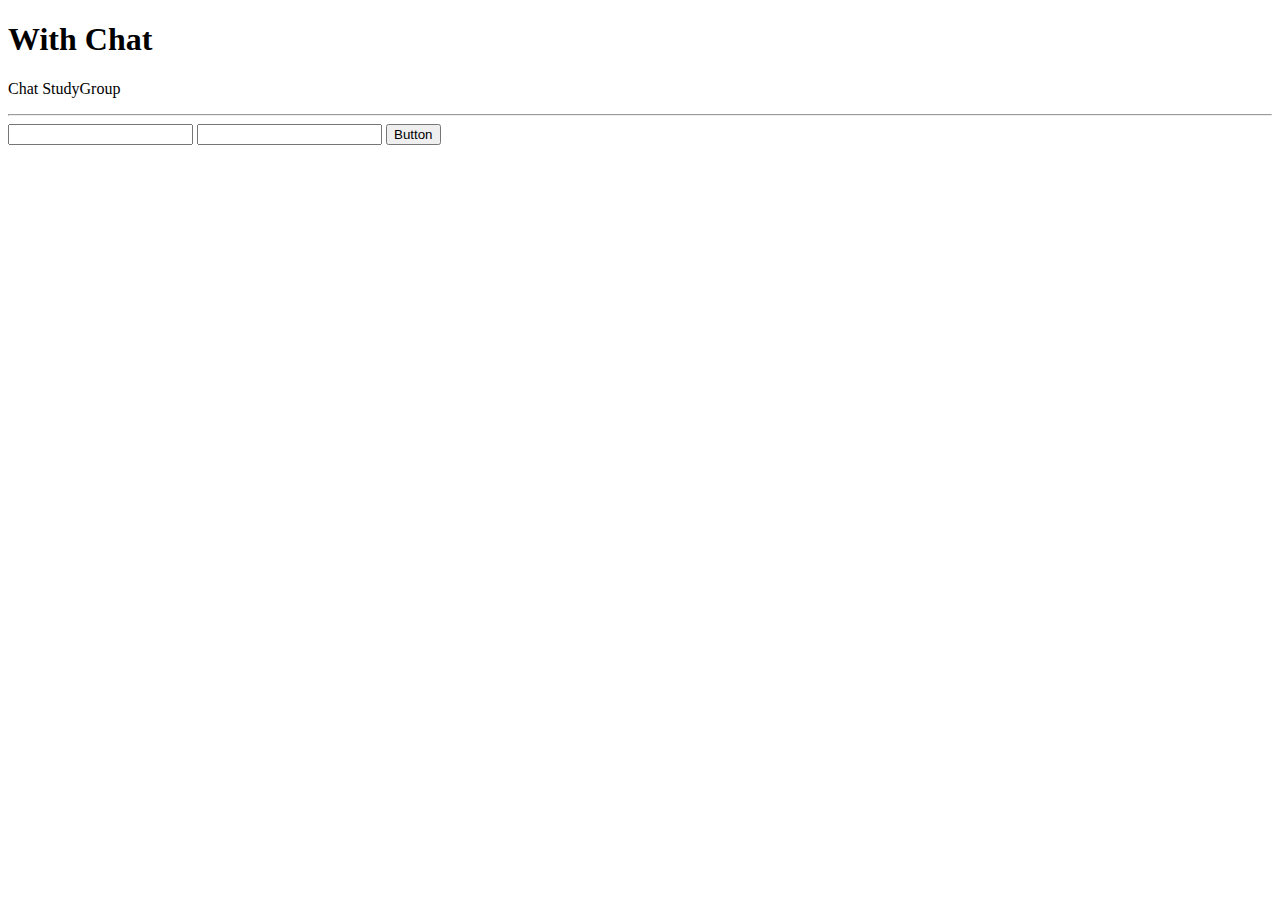
<file: WithProject/src/main/webapp/nodeTest.html>
<!DOCTYPE html>
<html>
<head>
<meta charset="UTF-8">
<title>Insert title here</title>
<script src="http://code.jquery.com/jquery-1.10.2.js"></script>
<script src="http://localhost:10001/socket.io/socket.io.js"></script>
<script>
	$(document).ready(function(){
	  // 변수 선언
	  var socket = io.connect("http://localhost:10001");
	  
	  //이벤트 연결
	  socket.on('message', function(data){
	    
	    // 추가할 문자열 만듬
	    var output= '';
	    output += '<li>';
	    output += '     <h3>' + data.name + '</h3>';
	    output += '     <p>' + data.message + '</p>';
	    output += '     <p>' + data.date + '</p>';
	    output += '</li>';
	    
	    // 문서 객체 추가
	    $(output).prependTo('#content');
	    
	  });
	  
	  $('button').click(function(){
	    socket.emit('message',{
	      name: $('#name').val(),
	      message: $('#message').val(),
	      date: new Date().toUTCString()
	    });
	  });
	});
</script>
</head>
<body>
	<h1>With Chat</h1>
	<p>Chat StudyGroup</p>
	<hr/>
	<input id='name' />
	<input id='message' />
	<button>Button</button>
	<ul id="content">
	
	</ul>
</body>
</html>
</file>
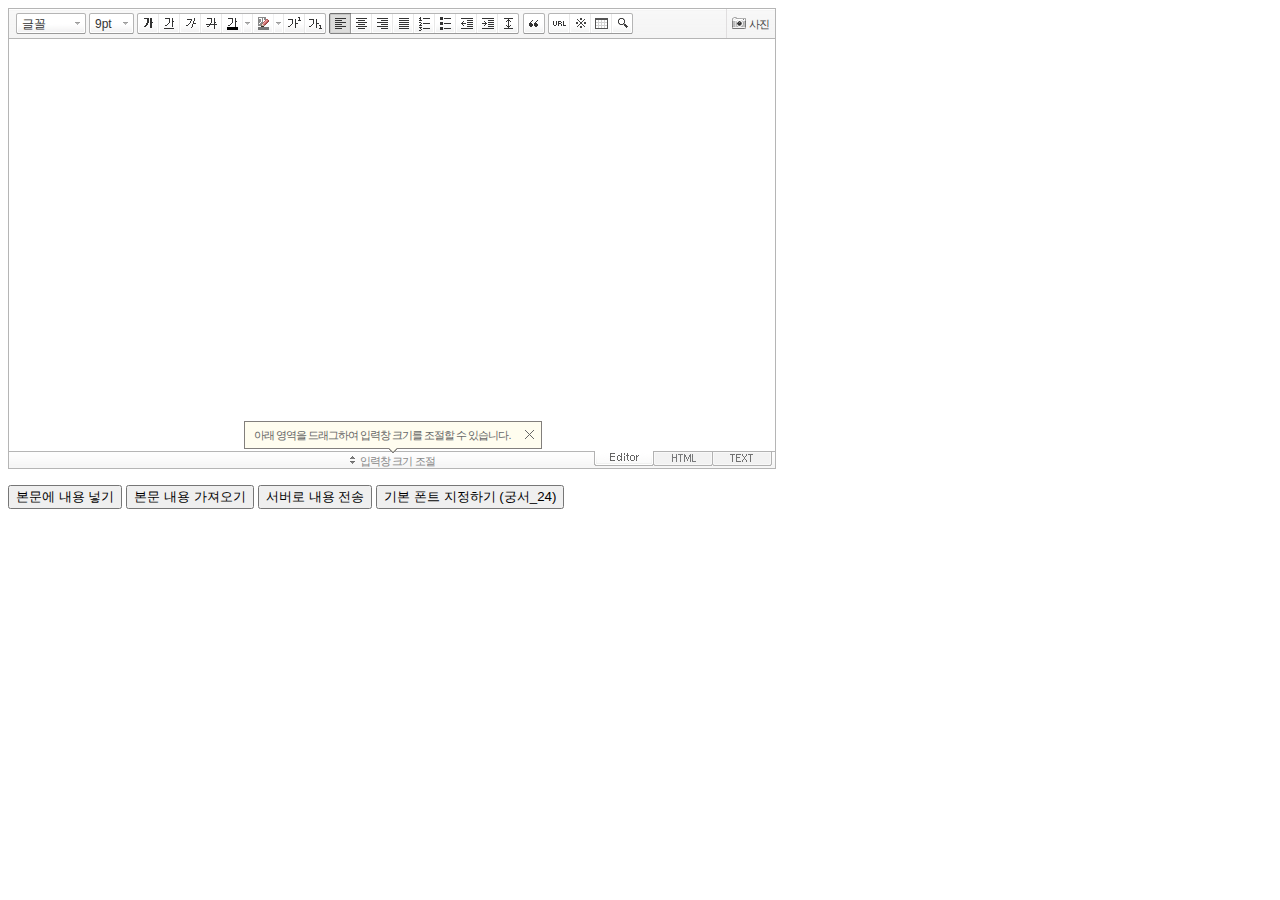
<file: WithProject/src/main/webapp/plugin/SE2/SmartEditor2.html>
<!DOCTYPE html PUBLIC "-//W3C//DTD XHTML 1.0 Transitional//EN" "http://www.w3.org/TR/xhtml1/DTD/xhtml1-transitional.dtd">
<html xmlns="http://www.w3.org/1999/xhtml" lang="ko" xml:lang="ko">
<head>
<meta http-equiv="Content-Type" content="text/html; charset=utf-8" />
<title>네이버 :: Smart Editor 2 &#8482;</title>
<script type="text/javascript" src="./js/HuskyEZCreator.js" charset="utf-8"></script>
</head>
<body>
<form action="sample.php" method="post">
	<textarea name="ir1" id="ir1" rows="10" cols="100" style="width:766px; height:412px; display:none;"></textarea>
	<!--textarea name="ir1" id="ir1" rows="10" cols="100" style="width:100%; height:412px; min-width:610px; display:none;"></textarea-->
	<p>
		<input type="button" onclick="pasteHTML();" value="본문에 내용 넣기" />
		<input type="button" onclick="showHTML();" value="본문 내용 가져오기" />
		<input type="button" onclick="submitContents(this);" value="서버로 내용 전송" />
		<input type="button" onclick="setDefaultFont();" value="기본 폰트 지정하기 (궁서_24)" />
	</p>
</form>

<script type="text/javascript">
var oEditors = [];

// 추가 글꼴 목록
//var aAdditionalFontSet = [["MS UI Gothic", "MS UI Gothic"], ["Comic Sans MS", "Comic Sans MS"],["TEST","TEST"]];

nhn.husky.EZCreator.createInIFrame({
	oAppRef: oEditors,
	elPlaceHolder: "ir1",
	sSkinURI: "SmartEditor2Skin.html",	
	htParams : {
		bUseToolbar : true,				// 툴바 사용 여부 (true:사용/ false:사용하지 않음)
		bUseVerticalResizer : true,		// 입력창 크기 조절바 사용 여부 (true:사용/ false:사용하지 않음)
		bUseModeChanger : true,			// 모드 탭(Editor | HTML | TEXT) 사용 여부 (true:사용/ false:사용하지 않음)
		//aAdditionalFontList : aAdditionalFontSet,		// 추가 글꼴 목록
		fOnBeforeUnload : function(){
			//alert("완료!");
		}
	}, //boolean
	fOnAppLoad : function(){
		//예제 코드
		//oEditors.getById["ir1"].exec("PASTE_HTML", ["로딩이 완료된 후에 본문에 삽입되는 text입니다."]);
	},
	fCreator: "createSEditor2"
});

function pasteHTML() {
	var sHTML = "<span style='color:#FF0000;'>이미지도 같은 방식으로 삽입합니다.<\/span>";
	oEditors.getById["ir1"].exec("PASTE_HTML", [sHTML]);
}

function showHTML() {
	var sHTML = oEditors.getById["ir1"].getIR();
	alert(sHTML);
}
	
function submitContents(elClickedObj) {
	oEditors.getById["ir1"].exec("UPDATE_CONTENTS_FIELD", []);	// 에디터의 내용이 textarea에 적용됩니다.
	
	// 에디터의 내용에 대한 값 검증은 이곳에서 document.getElementById("ir1").value를 이용해서 처리하면 됩니다.
	
	try {
		elClickedObj.form.submit();
	} catch(e) {}
}

function setDefaultFont() {
	var sDefaultFont = '궁서';
	var nFontSize = 24;
	oEditors.getById["ir1"].setDefaultFont(sDefaultFont, nFontSize);
}
</script>

</body>
</html>
</file>
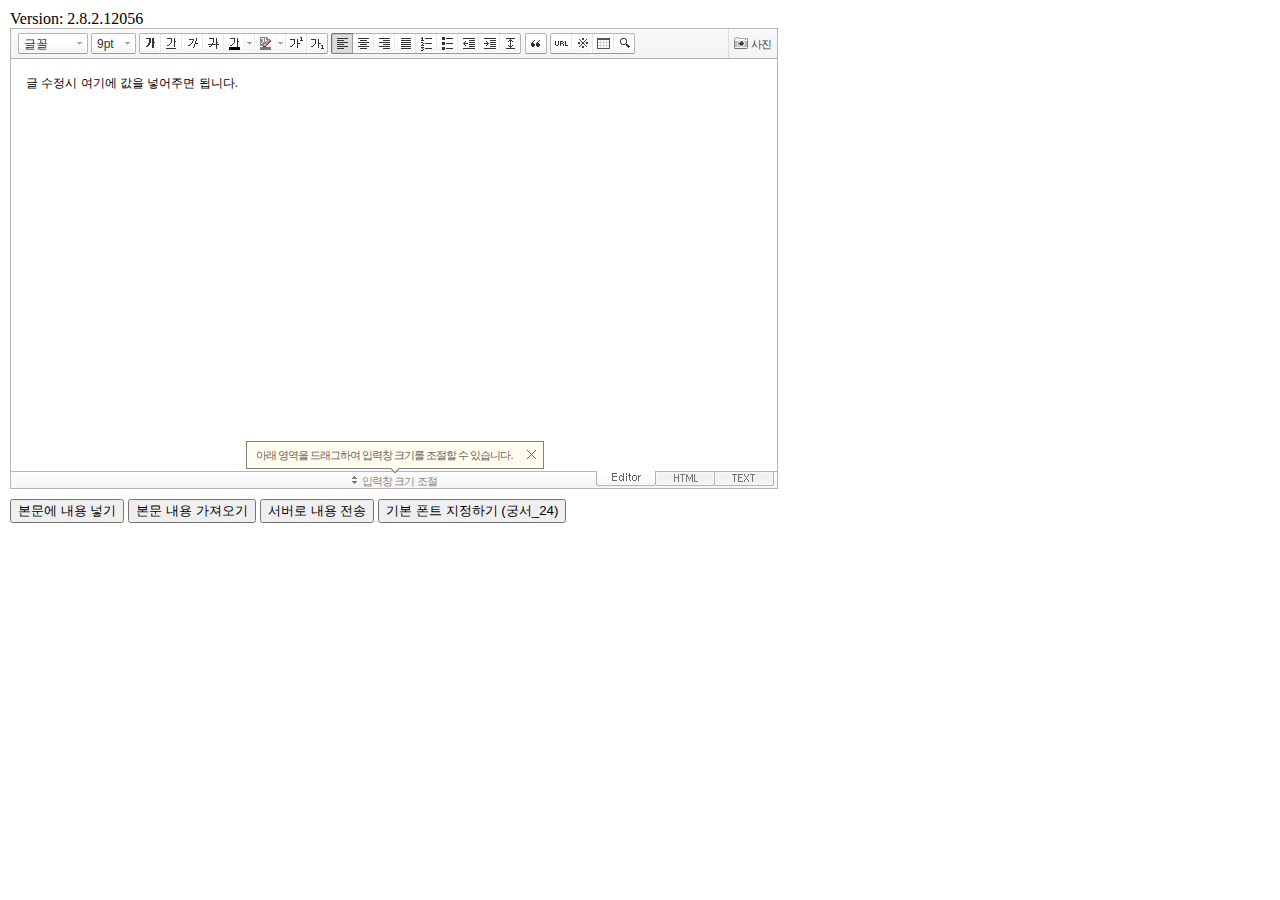
<file: WithProject/src/main/webapp/plugin/SE2/SmartEditor2_noframe.html>
<!DOCTYPE HTML PUBLIC "-//W3C//DTD HTML 4.01 Transitional//EN" "http://www.w3.org/TR/html4/loose.dtd">
<html lang="ko">
<head>
<meta http-equiv="Content-Type" content="text/html; charset=utf-8">
<meta http-equiv="Content-Script-Type" content="text/javascript">
<meta http-equiv="Content-Style-Type" content="text/css">
<title>네이버 :: Smart Editor 2 &#8482;</title>
<link href="css/smart_editor2.css" rel="stylesheet" type="text/css">
<style type="text/css">
	body { margin: 10px; }
</style>
<script type="text/javascript" src="./js/lib/jindo2.all.js" charset="utf-8"></script>
<script type="text/javascript" src="./js/lib/jindo_component.js" charset="utf-8"></script>
<script type="text/javascript" src="./js/SE2M_Configuration.js" charset="utf-8"></script>	<!-- 설정 파일 -->
<script type="text/javascript" src="./js/SE2BasicCreator.js" charset="utf-8"></script>
<script type="text/javascript" src="./js/smarteditor2.min.js" charset="utf-8"></script>

<!-- 사진첨부샘플  --> 
<script type="text/javascript" src="./sample/js/plugin/hp_SE2M_AttachQuickPhoto.js" charset="utf-8"></script>
</head>
<body>



<span id="rev">Version: 2.8.2.12056 </span>

<!-- SE2 Markup Start -->	
<div id="smart_editor2">
	<div id="smart_editor2_content"><a href="#se2_iframe" class="blind">글쓰기영역으로 바로가기</a>
		<div class="se2_tool" id="se2_tool">
			
			<div class="se2_text_tool husky_seditor_text_tool">
			<ul class="se2_font_type">
				<li class="husky_seditor_ui_fontName"><button type="button" class="se2_font_family" title="글꼴"><span class="husky_se2m_current_fontName">글꼴</span></button>
					<!-- 글꼴 레이어 -->
					<div class="se2_layer husky_se_fontName_layer">
						<div class="se2_in_layer">
							<ul class="se2_l_font_fam">
							<li style="display:none"><button type="button"><span>@DisplayName@<span>(</span><em style="font-family:FontFamily;">@SampleText@</em><span>)</span></span></button></li>
							<li class="se2_division husky_seditor_font_separator"></li>
							<li><button type="button"><span>나눔고딕<span>(</span><em style="font-family:'나눔고딕',NanumGothic;">가나다라</em><span>)</span></span></button></li>
							<li><button type="button"><span>나눔명조<span>(</span><em style="font-family:'나눔명조',NanumMyeongjo;">가나다라</em><span>)</span></span></button></li>
							<li><button type="button"><span>나눔고딕코딩<span>(</span><em style="font-family:'나눔고딕코딩',NanumGothicCoding;">가나다라</em><span>)</span></span></button></li>
							<li><button type="button"><span>나눔바른고딕<span>(</span><em style="font-family:'나눔바른고딕',NanumBarunGothic;">가나다라</em><span>)</span></span></button></li>
							<li><button type="button"><span>나눔바른펜<span>(</span><em style="font-family:'나눔바른펜',NanumBarunPen;">가나다라</em><span>)</span></span></button></li>
							</ul>
						</div>
					</div>
					<!-- //글꼴 레이어 -->
				</li>

				<li class="husky_seditor_ui_fontSize"><button type="button" class="se2_font_size" title="글자크기"><span class="husky_se2m_current_fontSize">크기</span></button>
					<!-- 폰트 사이즈 레이어 -->
					<div class="se2_layer husky_se_fontSize_layer">
						<div class="se2_in_layer">
							<ul class="se2_l_font_size">
							<li><button type="button"><span style="margin-top:4px; margin-bottom:3px; margin-left:5px; font-size:7pt;">가나다라마바사<span style=" font-size:7pt;">(7pt)</span></span></button></li>
							<li><button type="button"><span style="margin-bottom:2px; font-size:8pt;">가나다라마바사<span style="font-size:8pt;">(8pt)</span></span></button></li>
							<li><button type="button"><span style="margin-bottom:1px; font-size:9pt;">가나다라마바사<span style="font-size:9pt;">(9pt)</span></span></button></li>
							<li><button type="button"><span style="margin-bottom:1px; font-size:10pt;">가나다라마바사<span style="font-size:10pt;">(10pt)</span></span></button></li>
							<li><button type="button"><span style="margin-bottom:2px; font-size:11pt;">가나다라마바사<span style="font-size:11pt;">(11pt)</span></span></button></li>
							<li><button type="button"><span style="margin-bottom:1px; font-size:12pt;">가나다라마바사<span style="font-size:12pt;">(12pt)</span></span></button></li>
							<li><button type="button"><span style="margin-bottom:2px; font-size:14pt;">가나다라마바사<span style="margin-left:6px;font-size:14pt;">(14pt)</span></span></button></li>
							<li><button type="button"><span style="margin-bottom:1px; font-size:18pt;">가나다라마바사<span style="margin-left:8px;font-size:18pt;">(18pt)</span></span></button></li>
							<li><button type="button"><span style="margin-left:3px; font-size:24pt;">가나다라마<span style="margin-left:11px;font-size:24pt;">(24pt)</span></span></button></li>
							<li><button type="button"><span style="margin-top:-1px; margin-left:3px; font-size:36pt;">가나다<span style="font-size:36pt;">(36pt)</span></span></button></li>
							</ul>
						</div>
					</div>
					<!-- //폰트 사이즈 레이어 -->
				</li>
</ul><ul>
				<li class="husky_seditor_ui_bold first_child"><button type="button" title="굵게[Ctrl+B]" class="se2_bold"><span class="_buttonRound tool_bg">굵게[Ctrl+B]</span></button></li>

				<li class="husky_seditor_ui_underline"><button type="button" title="밑줄[Ctrl+U]" class="se2_underline"><span class="_buttonRound">밑줄[Ctrl+U]</span></button></li>

				<li class="husky_seditor_ui_italic"><button type="button" title="기울임꼴[Ctrl+I]" class="se2_italic"><span class="_buttonRound">기울임꼴[Ctrl+I]</span></button></li>

				<li class="husky_seditor_ui_lineThrough"><button type="button" title="취소선[Ctrl+D]" class="se2_tdel"><span class="_buttonRound">취소선[Ctrl+D]</span></button></li>

				<li class="se2_pair husky_seditor_ui_fontColor"><span class="selected_color husky_se2m_fontColor_lastUsed" style="background-color:#4477f9"></span><span class="husky_seditor_ui_fontColorA"><button type="button" title="글자색" class="se2_fcolor"><span>글자색</span></button></span><span class="husky_seditor_ui_fontColorB"><button type="button" title="더보기" class="se2_fcolor_more"><span class="_buttonRound">더보기</span></button></span>				
					<!-- 글자색 -->
					<div class="se2_layer husky_se2m_fontcolor_layer" style="display:none">
						<div class="se2_in_layer husky_se2m_fontcolor_paletteHolder">
							<div class="se2_palette husky_se2m_color_palette">
								<ul class="se2_pick_color">
								<li><button type="button" title="#ff0000" style="background:#ff0000"><span><span>#ff0000</span></span></button></li>
								<li><button type="button" title="#ff6c00" style="background:#ff6c00"><span><span>#ff6c00</span></span></button></li>
								<li><button type="button" title="#ffaa00" style="background:#ffaa00"><span><span>#ffaa00</span></span></button></li>
								<li><button type="button" title="#ffef00" style="background:#ffef00"><span><span>#ffef00</span></span></button></li>
								<li><button type="button" title="#a6cf00" style="background:#a6cf00"><span><span>#a6cf00</span></span></button></li>
								<li><button type="button" title="#009e25" style="background:#009e25"><span><span>#009e25</span></span></button></li>
								<li><button type="button" title="#00b0a2" style="background:#00b0a2"><span><span>#00b0a2</span></span></button></li>
								<li><button type="button" title="#0075c8" style="background:#0075c8"><span><span>#0075c8</span></span></button></li>
								<li><button type="button" title="#3a32c3" style="background:#3a32c3"><span><span>#3a32c3</span></span></button></li>
								<li><button type="button" title="#7820b9" style="background:#7820b9"><span><span>#7820b9</span></span></button></li>
								<li><button type="button" title="#ef007c" style="background:#ef007c"><span><span>#ef007c</span></span></button></li>
								<li><button type="button" title="#000000" style="background:#000000"><span><span>#000000</span></span></button></li>
								<li><button type="button" title="#252525" style="background:#252525"><span><span>#252525</span></span></button></li>
								<li><button type="button" title="#464646" style="background:#464646"><span><span>#464646</span></span></button></li>
								<li><button type="button" title="#636363" style="background:#636363"><span><span>#636363</span></span></button></li>
								<li><button type="button" title="#7d7d7d" style="background:#7d7d7d"><span><span>#7d7d7d</span></span></button></li>
								<li><button type="button" title="#9a9a9a" style="background:#9a9a9a"><span><span>#9a9a9a</span></span></button></li>
								<li><button type="button" title="#ffe8e8" style="background:#ffe8e8"><span><span>#9a9a9a</span></span></button></li>
								<li><button type="button" title="#f7e2d2" style="background:#f7e2d2"><span><span>#f7e2d2</span></span></button></li>
								<li><button type="button" title="#f5eddc" style="background:#f5eddc"><span><span>#f5eddc</span></span></button></li>
								<li><button type="button" title="#f5f4e0" style="background:#f5f4e0"><span><span>#f5f4e0</span></span></button></li>
								<li><button type="button" title="#edf2c2" style="background:#edf2c2"><span><span>#edf2c2</span></span></button></li>
								<li><button type="button" title="#def7e5" style="background:#def7e5"><span><span>#def7e5</span></span></button></li>
								<li><button type="button" title="#d9eeec" style="background:#d9eeec"><span><span>#d9eeec</span></span></button></li>
								<li><button type="button" title="#c9e0f0" style="background:#c9e0f0"><span><span>#c9e0f0</span></span></button></li>
								<li><button type="button" title="#d6d4eb" style="background:#d6d4eb"><span><span>#d6d4eb</span></span></button></li>
								<li><button type="button" title="#e7dbed" style="background:#e7dbed"><span><span>#e7dbed</span></span></button></li>
								<li><button type="button" title="#f1e2ea" style="background:#f1e2ea"><span><span>#f1e2ea</span></span></button></li>
								<li><button type="button" title="#acacac" style="background:#acacac"><span><span>#acacac</span></span></button></li>
								<li><button type="button" title="#c2c2c2" style="background:#c2c2c2"><span><span>#c2c2c2</span></span></button></li>
								<li><button type="button" title="#cccccc" style="background:#cccccc"><span><span>#cccccc</span></span></button></li>
								<li><button type="button" title="#e1e1e1" style="background:#e1e1e1"><span><span>#e1e1e1</span></span></button></li>
								<li><button type="button" title="#ebebeb" style="background:#ebebeb"><span><span>#ebebeb</span></span></button></li>
								<li><button type="button" title="#ffffff" style="background:#ffffff"><span><span>#ffffff</span></span></button></li>
								</ul>
								<ul class="se2_pick_color" style="width:156px;">
								<li><button type="button" title="#e97d81" style="background:#e97d81"><span><span>#e97d81</span></span></button></li>
								<li><button type="button" title="#e19b73" style="background:#e19b73"><span><span>#e19b73</span></span></button></li>
								<li><button type="button" title="#d1b274" style="background:#d1b274"><span><span>#d1b274</span></span></button></li>
								<li><button type="button" title="#cfcca2" style="background:#cfcca2"><span><span>#cfcca2</span></span></button></li>
								<li><button type="button" title="#cfcca2" style="background:#cfcca2"><span><span>#cfcca2</span></span></button></li>
								<li><button type="button" title="#61b977" style="background:#61b977"><span><span>#61b977</span></span></button></li>
								<li><button type="button" title="#53aea8" style="background:#53aea8"><span><span>#53aea8</span></span></button></li>
								<li><button type="button" title="#518fbb" style="background:#518fbb"><span><span>#518fbb</span></span></button></li>
								<li><button type="button" title="#6a65bb" style="background:#6a65bb"><span><span>#6a65bb</span></span></button></li>
								<li><button type="button" title="#9a54ce" style="background:#9a54ce"><span><span>#9a54ce</span></span></button></li>
								<li><button type="button" title="#e573ae" style="background:#e573ae"><span><span>#e573ae</span></span></button></li>
								<li><button type="button" title="#5a504b" style="background:#5a504b"><span><span>#5a504b</span></span></button></li>
								<li><button type="button" title="#767b86" style="background:#767b86"><span><span>#767b86</span></span></button></li>
								<li><button type="button" title="#951015" style="background:#951015"><span><span>#951015</span></span></button></li>
								<li><button type="button" title="#6e391a" style="background:#6e391a"><span><span>#6e391a</span></span></button></li>
								<li><button type="button" title="#785c25" style="background:#785c25"><span><span>#785c25</span></span></button></li>
								<li><button type="button" title="#5f5b25" style="background:#5f5b25"><span><span>#5f5b25</span></span></button></li>
								<li><button type="button" title="#4c511f" style="background:#4c511f"><span><span>#4c511f</span></span></button></li>
								<li><button type="button" title="#1c4827" style="background:#1c4827"><span><span>#1c4827</span></span></button></li>
								<li><button type="button" title="#0d514c" style="background:#0d514c"><span><span>#0d514c</span></span></button></li>
								<li><button type="button" title="#1b496a" style="background:#1b496a"><span><span>#1b496a</span></span></button></li>
								<li><button type="button" title="#2b285f" style="background:#2b285f"><span><span>#2b285f</span></span></button></li>
								<li><button type="button" title="#45245b" style="background:#45245b"><span><span>#45245b</span></span></button></li>
								<li><button type="button" title="#721947" style="background:#721947"><span><span>#721947</span></span></button></li>
								<li><button type="button" title="#352e2c" style="background:#352e2c"><span><span>#352e2c</span></span></button></li>
								<li><button type="button" title="#3c3f45" style="background:#3c3f45"><span><span>#3c3f45</span></span></button></li>
								</ul>
								<button type="button" title="더보기" class="se2_view_more husky_se2m_color_palette_more_btn"><span>더보기</span></button>
								<div class="husky_se2m_color_palette_recent" style="display:none">
									<h4>최근 사용한 색</h4>
									<ul class="se2_pick_color">
									<li></li>
									<!-- 최근 사용한 색 템플릿 -->
									<!-- <li><button type="button" title="#e97d81" style="background:#e97d81"><span><span>#e97d81</span></span></button></li> -->
									<!-- //최근 사용한 색 템플릿 -->
									</ul>
								</div>								
								<div class="se2_palette2 husky_se2m_color_palette_colorpicker">
									<!--form action="http://test.emoticon.naver.com/colortable/TextAdd.nhn" method="post"-->
										<div class="se2_color_set">
											<span class="se2_selected_color"><span class="husky_se2m_cp_preview" style="background:#e97d81"></span></span><input type="text" name="" class="input_ty1 husky_se2m_cp_colorcode" value="#e97d81"><button type="button" class="se2_btn_insert husky_se2m_color_palette_ok_btn" title="입력"><span>입력</span></button></div>
										<!--input type="hidden" name="callback" value="http://test.emoticon.naver.com/colortable/result.jsp" />
										<input type="hidden" name="callback_func" value="1" />
										<input type="hidden" name="text_key" value="" />
										<input type="hidden" name="text_data" value="" />
									</form-->
									<div class="se2_gradation1 husky_se2m_cp_colpanel"></div>
									<div class="se2_gradation2 husky_se2m_cp_huepanel"></div>
								</div>
							</div>
                        </div>
					</div>
                    <!-- //글자색 -->
				</li>

				<li class="se2_pair husky_seditor_ui_BGColor"><span class="selected_color husky_se2m_BGColor_lastUsed" style="background-color:#4477f9"></span><span class="husky_seditor_ui_BGColorA"><button type="button" title="배경색" class="se2_bgcolor"><span>배경색</span></button></span><span class="husky_seditor_ui_BGColorB"><button type="button" title="더보기" class="se2_bgcolor_more"><span class="_buttonRound">더보기</span></button></span>
					<!-- 배경색 -->
					<div class="se2_layer se2_layer husky_se2m_BGColor_layer" style="display:none">
						<div class="se2_in_layer">
							<div class="se2_palette_bgcolor">
								<ul class="se2_background husky_se2m_bgcolor_list">
								<li><button type="button" title="배경색#ff0000 글자색#ffffff" style="background:#ff0000; color:#ffffff"><span><span>가나다</span></span></button></li>								
								<li><button type="button" title="배경색#6d30cf 글자색#ffffff" style="background:#6d30cf; color:#ffffff"><span><span>가나다</span></span></button></li>
								<li><button type="button" title="배경색#000000 글자색#ffffff" style="background:#000000; color:#ffffff"><span><span>가나다</span></span></button></li>
								<li><button type="button" title="배경색#ff6600 글자색#ffffff" style="background:#ff6600; color:#ffffff"><span><span>가나다</span></span></button></li>
								<li><button type="button" title="배경색#3333cc 글자색#ffffff" style="background:#3333cc; color:#ffffff"><span><span>가나다</span></span></button></li>
								<li><button type="button" title="배경색#333333 글자색#ffff00" style="background:#333333; color:#ffff00"><span><span>가나다</span></span></button></li>
								<li><button type="button" title="배경색#ffa700 글자색#ffffff" style="background:#ffa700; color:#ffffff"><span><span>가나다</span></span></button></li>
								<li><button type="button" title="배경색#009999 글자색#ffffff" style="background:#009999; color:#ffffff"><span><span>가나다</span></span></button></li>
								<li><button type="button" title="배경색#8e8e8e 글자색#ffffff" style="background:#8e8e8e; color:#ffffff"><span><span>가나다</span></span></button></li>								
								<li><button type="button" title="배경색#cc9900 글자색#ffffff" style="background:#cc9900; color:#ffffff"><span><span>가나다</span></span></button></li>
								<li><button type="button" title="배경색#77b02b 글자색#ffffff" style="background:#77b02b; color:#ffffff"><span><span>가나다</span></span></button></li>
								<li><button type="button" title="배경색#ffffff 글자색#000000" style="background:#ffffff; color:#000000"><span><span>가나다</span></span></button></li>
								</ul>
							</div>
							<div class="husky_se2m_BGColor_paletteHolder"></div>
                        </div>
					</div>
                    <!-- //배경색 -->
				</li>

				<li class="husky_seditor_ui_superscript"><button type="button" title="윗첨자" class="se2_sup"><span class="_buttonRound">윗첨자</span></button></li>

				<li class="husky_seditor_ui_subscript last_child"><button type="button" title="아래첨자" class="se2_sub"><span class="_buttonRound tool_bg">아래첨자</span></button></li>
</ul><ul>
				<li class="husky_seditor_ui_justifyleft first_child"><button type="button" title="왼쪽정렬" class="se2_left"><span class="_buttonRound tool_bg">왼쪽정렬</span></button></li>

				<li class="husky_seditor_ui_justifycenter"><button type="button" title="가운데정렬" class="se2_center"><span class="_buttonRound">가운데정렬</span></button></li>

				<li class="husky_seditor_ui_justifyright"><button type="button" title="오른쪽정렬" class="se2_right"><span class="_buttonRound">오른쪽정렬</span></button></li>

				<li class="husky_seditor_ui_justifyfull"><button type="button" title="양쪽정렬" class="se2_justify"><span class="_buttonRound">양쪽정렬</span></button></li>

				<li class="husky_seditor_ui_orderedlist"><button type="button" title="번호매기기" class="se2_ol"><span class="_buttonRound">번호매기기</span></button></li>

				<li class="husky_seditor_ui_unorderedlist"><button type="button" title="글머리기호" class="se2_ul"><span class="_buttonRound">글머리기호</span></button></li>

				<li class="husky_seditor_ui_outdent"><button type="button" title="내어쓰기[Shift+Tab]" class="se2_outdent"><span class="_buttonRound">내어쓰기[Shift+Tab]</span></button></li>

				<li class="husky_seditor_ui_indent"><button type="button" title="들여쓰기[Tab]" class="se2_indent"><span class="_buttonRound">들여쓰기[Tab]</span></button></li>			

				<li class="husky_seditor_ui_lineHeight last_child"><button type="button" title="줄간격" class="se2_lineheight" ><span class="_buttonRound tool_bg">줄간격</span></button>
					<!-- 줄간격 레이어 -->
					<div class="se2_layer husky_se2m_lineHeight_layer">
						<div class="se2_in_layer">
							<ul class="se2_l_line_height">
							<li><button type="button"><span>50%</span></button></li>
							<li><button type="button"><span>80%</span></button></li>
							<li><button type="button"><span>100%</span></button></li>
							<li><button type="button"><span>120%</span></button></li>
							<li><button type="button"><span>150%</span></button></li>
							<li><button type="button"><span>180%</span></button></li>
							<li><button type="button"><span>200%</span></button></li>
							</ul>
							<div class="se2_l_line_height_user husky_se2m_lineHeight_direct_input">
								<h3>직접 입력</h3>
								<span class="bx_input">
								<input type="text" class="input_ty1" maxlength="3" style="width:75px">
								<button type="button" title="1% 더하기" class="btn_up"><span>1% 더하기</span></button>
								<button type="button" title="1% 빼기" class="btn_down"><span>1% 빼기</span></button>
								</span>		
								<div class="btn_area">
									<button type="button" class="se2_btn_apply3"><span>적용</span></button><button type="button" class="se2_btn_cancel3"><span>취소</span></button>
								</div>
							</div>
						</div>
					</div>
					<!-- //줄간격 레이어 -->
				</li>
</ul><ul>
				<li class="husky_seditor_ui_quote single_child"><button type="button" title="인용구" class="se2_blockquote"><span class="_buttonRound tool_bg">인용구</span></button>
					<!-- 인용구 -->
					<div class="se2_layer husky_seditor_blockquote_layer" style="margin-left:-407px; display:none;">
						<div class="se2_in_layer">
							<div class="se2_quote">
								<ul>
								<li class="q1"><button type="button" class="se2_quote1"><span><span>인용구 스타일1</span></span></button></li>
								<li class="q2"><button type="button" class="se2_quote2"><span><span>인용구 스타일2</span></span></button></li>
								<li class="q3"><button type="button" class="se2_quote3"><span><span>인용구 스타일3</span></span></button></li>
								<li class="q4"><button type="button" class="se2_quote4"><span><span>인용구 스타일4</span></span></button></li>
								<li class="q5"><button type="button" class="se2_quote5"><span><span>인용구 스타일5</span></span></button></li>
								<li class="q6"><button type="button" class="se2_quote6"><span><span>인용구 스타일6</span></span></button></li>
								<li class="q7"><button type="button" class="se2_quote7"><span><span>인용구 스타일7</span></span></button></li>
								<li class="q8"><button type="button" class="se2_quote8"><span><span>인용구 스타일8</span></span></button></li>
								<li class="q9"><button type="button" class="se2_quote9"><span><span>인용구 스타일9</span></span></button></li>
								<li class="q10"><button type="button" class="se2_quote10"><span><span>인용구 스타일10</span></span></button></li>
								</ul>
								<button type="button" class="se2_cancel2"><span>적용취소</span></button>
							</div>
						</div>
					</div>
					<!-- //인용구 -->
				</li>
</ul><ul>
				<li class="husky_seditor_ui_hyperlink first_child"><button type="button" title="링크" class="se2_url"><span class="_buttonRound tool_bg">링크</span></button>
					<!-- 링크 -->
					<div class="se2_layer" style="margin-left:-285px">
						<div class="se2_in_layer">
							<div class="se2_url2">
								<input type="text" class="input_ty1" value="http://">
								<button type="button" class="se2_apply"><span>적용</span></button><button type="button" class="se2_cancel"><span>취소</span></button>
							</div>
						</div>
					</div>
					<!-- //링크 -->
				</li>

				<li class="husky_seditor_ui_sCharacter"><button type="button" title="특수기호" class="se2_character"><span class="_buttonRound">특수기호</span></button>
					<!-- 특수기호 -->
					<div class="se2_layer husky_seditor_sCharacter_layer" style="margin-left:-448px;">
						<div class="se2_in_layer">
							<div class="se2_bx_character">
								<ul class="se2_char_tab">
								<li class="active"><button type="button" title="일반기호" class="se2_char1"><span>일반기호</span></button>
									<div class="se2_s_character">
										<ul class="husky_se2m_sCharacter_list">
											<li></li>
											<!-- 일반기호 목록 -->
											<!-- <li class="hover"><button type="button"><span>｛</span></button></li><li class="active"><button type="button"><span>｝</span></button></li><li><button type="button"><span>〔</span></button></li><li><button type="button"><span>〕</span></button></li><li><button type="button"><span>〈</span></button></li><li><button type="button"><span>〉</span></button></li><li><button type="button"><span>《</span></button></li><li><button type="button"><span>》</span></button></li><li><button type="button"><span>「</span></button></li><li><button type="button"><span>」</span></button></li><li><button type="button"><span>『</span></button></li><li><button type="button"><span>』</span></button></li><li><button type="button"><span>【</span></button></li><li><button type="button"><span>】</span></button></li><li><button type="button"><span>‘</span></button></li><li><button type="button"><span>’</span></button></li><li><button type="button"><span>“</span></button></li><li><button type="button"><span>”</span></button></li><li><button type="button"><span>、</span></button></li><li><button type="button"><span>。</span></button></li><li><button type="button"><span>·</span></button></li><li><button type="button"><span>‥</span></button></li><li><button type="button"><span>…</span></button></li><li><button type="button"><span>§</span></button></li><li><button type="button"><span>※</span></button></li><li><button type="button"><span>☆</span></button></li><li><button type="button"><span>★</span></button></li><li><button type="button"><span>○</span></button></li><li><button type="button"><span>●</span></button></li><li><button type="button"><span>◎</span></button></li><li><button type="button"><span>◇</span></button></li><li><button type="button"><span>◆</span></button></li><li><button type="button"><span>□</span></button></li><li><button type="button"><span>■</span></button></li><li><button type="button"><span>△</span></button></li><li><button type="button"><span>▲</span></button></li><li><button type="button"><span>▽</span></button></li><li><button type="button"><span>▼</span></button></li><li><button type="button"><span>◁</span></button></li><li><button type="button"><span>◀</span></button></li><li><button type="button"><span>▷</span></button></li><li><button type="button"><span>▶</span></button></li><li><button type="button"><span>♤</span></button></li><li><button type="button"><span>♠</span></button></li><li><button type="button"><span>♡</span></button></li><li><button type="button"><span>♥</span></button></li><li><button type="button"><span>♧</span></button></li><li><button type="button"><span>♣</span></button></li><li><button type="button"><span>⊙</span></button></li><li><button type="button"><span>◈</span></button></li><li><button type="button"><span>▣</span></button></li><li><button type="button"><span>◐</span></button></li><li><button type="button"><span>◑</span></button></li><li><button type="button"><span>▒</span></button></li><li><button type="button"><span>▤</span></button></li><li><button type="button"><span>▥</span></button></li><li><button type="button"><span>▨</span></button></li><li><button type="button"><span>▧</span></button></li><li><button type="button"><span>▦</span></button></li><li><button type="button"><span>▩</span></button></li><li><button type="button"><span>±</span></button></li><li><button type="button"><span>×</span></button></li><li><button type="button"><span>÷</span></button></li><li><button type="button"><span>≠</span></button></li><li><button type="button"><span>≤</span></button></li><li><button type="button"><span>≥</span></button></li><li><button type="button"><span>∞</span></button></li><li><button type="button"><span>∴</span></button></li><li><button type="button"><span>°</span></button></li><li><button type="button"><span>′</span></button></li><li><button type="button"><span>″</span></button></li><li><button type="button"><span>∠</span></button></li><li><button type="button"><span>⊥</span></button></li><li><button type="button"><span>⌒</span></button></li><li><button type="button"><span>∂</span></button></li><li><button type="button"><span>≡</span></button></li><li><button type="button"><span>≒</span></button></li><li><button type="button"><span>≪</span></button></li><li><button type="button"><span>≫</span></button></li><li><button type="button"><span>√</span></button></li><li><button type="button"><span>∽</span></button></li><li><button type="button"><span>∝</span></button></li><li><button type="button"><span>∵</span></button></li><li><button type="button"><span>∫</span></button></li><li><button type="button"><span>∬</span></button></li><li><button type="button"><span>∈</span></button></li><li><button type="button"><span>∋</span></button></li><li><button type="button"><span>⊆</span></button></li><li><button type="button"><span>⊇</span></button></li><li><button type="button"><span>⊂</span></button></li><li><button type="button"><span>⊃</span></button></li><li><button type="button"><span>∪</span></button></li><li><button type="button"><span>∩</span></button></li><li><button type="button"><span>∧</span></button></li><li><button type="button"><span>∨</span></button></li><li><button type="button"><span>￢</span></button></li><li><button type="button"><span>⇒</span></button></li><li><button type="button"><span>⇔</span></button></li><li><button type="button"><span>∀</span></button></li><li><button type="button"><span>∃</span></button></li><li><button type="button"><span>´</span></button></li><li><button type="button"><span>～</span></button></li><li><button type="button"><span>ˇ</span></button></li><li><button type="button"><span>˘</span></button></li><li><button type="button"><span>˝</span></button></li><li><button type="button"><span>˚</span></button></li><li><button type="button"><span>˙</span></button></li><li><button type="button"><span>¸</span></button></li><li><button type="button"><span>˛</span></button></li><li><button type="button"><span>¡</span></button></li><li><button type="button"><span>¿</span></button></li><li><button type="button"><span>ː</span></button></li><li><button type="button"><span>∮</span></button></li><li><button type="button"><span>∑</span></button></li><li><button type="button"><span>∏</span></button></li><li><button type="button"><span>♭</span></button></li><li><button type="button"><span>♩</span></button></li><li><button type="button"><span>♪</span></button></li><li><button type="button"><span>♬</span></button></li><li><button type="button"><span>㉿</span></button></li><li><button type="button"><span>→</span></button></li><li><button type="button"><span>←</span></button></li><li><button type="button"><span>↑</span></button></li><li><button type="button"><span>↓</span></button></li><li><button type="button"><span>↔</span></button></li><li><button type="button"><span>↕</span></button></li><li><button type="button"><span>↗</span></button></li><li><button type="button"><span>↙</span></button></li><li><button type="button"><span>↖</span></button></li><li><button type="button"><span>↘</span></button></li><li><button type="button"><span>㈜</span></button></li><li><button type="button"><span>№</span></button></li><li><button type="button"><span>㏇</span></button></li><li><button type="button"><span>™</span></button></li><li><button type="button"><span>㏂</span></button></li><li><button type="button"><span>㏘</span></button></li><li><button type="button"><span>℡</span></button></li><li><button type="button"><span>♨</span></button></li><li><button type="button"><span>☏</span></button></li><li><button type="button"><span>☎</span></button></li><li><button type="button"><span>☜</span></button></li><li><button type="button"><span>☞</span></button></li><li><button type="button"><span>¶</span></button></li><li><button type="button"><span>†</span></button></li><li><button type="button"><span>‡</span></button></li><li><button type="button"><span>®</span></button></li><li><button type="button"><span>ª</span></button></li><li><button type="button"><span>º</span></button></li><li><button type="button"><span>♂</span></button></li><li><button type="button"><span>♀</span></button></li> -->
										</ul>
									</div>
								</li>
								<li><button type="button" title="숫자와 단위" class="se2_char2"><span>숫자와 단위</span></button>
									<div class="se2_s_character">
										<ul class="husky_se2m_sCharacter_list">
											<li></li>
											<!-- 숫자와 단위 목록 -->
											<!-- <li class="hover"><button type="button"><span>½</span></button></li><li><button type="button"><span>⅓</span></button></li><li><button type="button"><span>⅔</span></button></li><li><button type="button"><span>¼</span></button></li><li><button type="button"><span>¾</span></button></li><li><button type="button"><span>⅛</span></button></li><li><button type="button"><span>⅜</span></button></li><li><button type="button"><span>⅝</span></button></li><li><button type="button"><span>⅞</span></button></li><li><button type="button"><span>¹</span></button></li><li><button type="button"><span>²</span></button></li><li><button type="button"><span>³</span></button></li><li><button type="button"><span>⁴</span></button></li><li><button type="button"><span>ⁿ</span></button></li><li><button type="button"><span>₁</span></button></li><li><button type="button"><span>₂</span></button></li><li><button type="button"><span>₃</span></button></li><li><button type="button"><span>₄</span></button></li><li><button type="button"><span>Ⅰ</span></button></li><li><button type="button"><span>Ⅱ</span></button></li><li><button type="button"><span>Ⅲ</span></button></li><li><button type="button"><span>Ⅳ</span></button></li><li><button type="button"><span>Ⅴ</span></button></li><li><button type="button"><span>Ⅵ</span></button></li><li><button type="button"><span>Ⅶ</span></button></li><li><button type="button"><span>Ⅷ</span></button></li><li><button type="button"><span>Ⅸ</span></button></li><li><button type="button"><span>Ⅹ</span></button></li><li><button type="button"><span>ⅰ</span></button></li><li><button type="button"><span>ⅱ</span></button></li><li><button type="button"><span>ⅲ</span></button></li><li><button type="button"><span>ⅳ</span></button></li><li><button type="button"><span>ⅴ</span></button></li><li><button type="button"><span>ⅵ</span></button></li><li><button type="button"><span>ⅶ</span></button></li><li><button type="button"><span>ⅷ</span></button></li><li><button type="button"><span>ⅸ</span></button></li><li><button type="button"><span>ⅹ</span></button></li><li><button type="button"><span>￦</span></button></li><li><button type="button"><span>$</span></button></li><li><button type="button"><span>￥</span></button></li><li><button type="button"><span>￡</span></button></li><li><button type="button"><span>€</span></button></li><li><button type="button"><span>℃</span></button></li><li><button type="button"><span>A</span></button></li><li><button type="button"><span>℉</span></button></li><li><button type="button"><span>￠</span></button></li><li><button type="button"><span>¤</span></button></li><li><button type="button"><span>‰</span></button></li><li><button type="button"><span>㎕</span></button></li><li><button type="button"><span>㎖</span></button></li><li><button type="button"><span>㎗</span></button></li><li><button type="button"><span>ℓ</span></button></li><li><button type="button"><span>㎘</span></button></li><li><button type="button"><span>㏄</span></button></li><li><button type="button"><span>㎣</span></button></li><li><button type="button"><span>㎤</span></button></li><li><button type="button"><span>㎥</span></button></li><li><button type="button"><span>㎦</span></button></li><li><button type="button"><span>㎙</span></button></li><li><button type="button"><span>㎚</span></button></li><li><button type="button"><span>㎛</span></button></li><li><button type="button"><span>㎜</span></button></li><li><button type="button"><span>㎝</span></button></li><li><button type="button"><span>㎞</span></button></li><li><button type="button"><span>㎟</span></button></li><li><button type="button"><span>㎠</span></button></li><li><button type="button"><span>㎡</span></button></li><li><button type="button"><span>㎢</span></button></li><li><button type="button"><span>㏊</span></button></li><li><button type="button"><span>㎍</span></button></li><li><button type="button"><span>㎎</span></button></li><li><button type="button"><span>㎏</span></button></li><li><button type="button"><span>㏏</span></button></li><li><button type="button"><span>㎈</span></button></li><li><button type="button"><span>㎉</span></button></li><li><button type="button"><span>㏈</span></button></li><li><button type="button"><span>㎧</span></button></li><li><button type="button"><span>㎨</span></button></li><li><button type="button"><span>㎰</span></button></li><li><button type="button"><span>㎱</span></button></li><li><button type="button"><span>㎲</span></button></li><li><button type="button"><span>㎳</span></button></li><li><button type="button"><span>㎴</span></button></li><li><button type="button"><span>㎵</span></button></li><li><button type="button"><span>㎶</span></button></li><li><button type="button"><span>㎷</span></button></li><li><button type="button"><span>㎸</span></button></li><li><button type="button"><span>㎹</span></button></li><li><button type="button"><span>㎀</span></button></li><li><button type="button"><span>㎁</span></button></li><li><button type="button"><span>㎂</span></button></li><li><button type="button"><span>㎃</span></button></li><li><button type="button"><span>㎄</span></button></li><li><button type="button"><span>㎺</span></button></li><li><button type="button"><span>㎻</span></button></li><li><button type="button"><span>㎼</span></button></li><li><button type="button"><span>㎽</span></button></li><li><button type="button"><span>㎾</span></button></li><li><button type="button"><span>㎿</span></button></li><li><button type="button"><span>㎐</span></button></li><li><button type="button"><span>㎑</span></button></li><li><button type="button"><span>㎒</span></button></li><li><button type="button"><span>㎓</span></button></li><li><button type="button"><span>㎔</span></button></li><li><button type="button"><span>Ω</span></button></li><li><button type="button"><span>㏀</span></button></li><li><button type="button"><span>㏁</span></button></li><li><button type="button"><span>㎊</span></button></li><li><button type="button"><span>㎋</span></button></li><li><button type="button"><span>㎌</span></button></li><li><button type="button"><span>㏖</span></button></li><li><button type="button"><span>㏅</span></button></li><li><button type="button"><span>㎭</span></button></li><li><button type="button"><span>㎮</span></button></li><li><button type="button"><span>㎯</span></button></li><li><button type="button"><span>㏛</span></button></li><li><button type="button"><span>㎩</span></button></li><li><button type="button"><span>㎪</span></button></li><li><button type="button"><span>㎫</span></button></li><li><button type="button"><span>㎬</span></button></li><li><button type="button"><span>㏝</span></button></li><li><button type="button"><span>㏐</span></button></li><li><button type="button"><span>㏓</span></button></li><li><button type="button"><span>㏃</span></button></li><li><button type="button"><span>㏉</span></button></li><li><button type="button"><span>㏜</span></button></li><li><button type="button"><span>㏆</span></button></li> -->
										</ul>
									</div>
								</li>
								<li><button type="button" title="원,괄호" class="se2_char3"><span>원,괄호</span></button>
									<div class="se2_s_character">
										<ul class="husky_se2m_sCharacter_list">
											<li></li>
											<!-- 원,괄호 목록 -->
											<!-- <li><button type="button"><span>㉠</span></button></li><li><button type="button"><span>㉡</span></button></li><li><button type="button"><span>㉢</span></button></li><li><button type="button"><span>㉣</span></button></li><li><button type="button"><span>㉤</span></button></li><li><button type="button"><span>㉥</span></button></li><li><button type="button"><span>㉦</span></button></li><li><button type="button"><span>㉧</span></button></li><li><button type="button"><span>㉨</span></button></li><li><button type="button"><span>㉩</span></button></li><li><button type="button"><span>㉪</span></button></li><li><button type="button"><span>㉫</span></button></li><li><button type="button"><span>㉬</span></button></li><li><button type="button"><span>㉭</span></button></li><li><button type="button"><span>㉮</span></button></li><li><button type="button"><span>㉯</span></button></li><li><button type="button"><span>㉰</span></button></li><li><button type="button"><span>㉱</span></button></li><li><button type="button"><span>㉲</span></button></li><li><button type="button"><span>㉳</span></button></li><li><button type="button"><span>㉴</span></button></li><li><button type="button"><span>㉵</span></button></li><li><button type="button"><span>㉶</span></button></li><li><button type="button"><span>㉷</span></button></li><li><button type="button"><span>㉸</span></button></li><li><button type="button"><span>㉹</span></button></li><li><button type="button"><span>㉺</span></button></li><li><button type="button"><span>㉻</span></button></li><li><button type="button"><span>ⓐ</span></button></li><li><button type="button"><span>ⓑ</span></button></li><li><button type="button"><span>ⓒ</span></button></li><li><button type="button"><span>ⓓ</span></button></li><li><button type="button"><span>ⓔ</span></button></li><li><button type="button"><span>ⓕ</span></button></li><li><button type="button"><span>ⓖ</span></button></li><li><button type="button"><span>ⓗ</span></button></li><li><button type="button"><span>ⓘ</span></button></li><li><button type="button"><span>ⓙ</span></button></li><li><button type="button"><span>ⓚ</span></button></li><li><button type="button"><span>ⓛ</span></button></li><li><button type="button"><span>ⓜ</span></button></li><li><button type="button"><span>ⓝ</span></button></li><li><button type="button"><span>ⓞ</span></button></li><li><button type="button"><span>ⓟ</span></button></li><li><button type="button"><span>ⓠ</span></button></li><li><button type="button"><span>ⓡ</span></button></li><li><button type="button"><span>ⓢ</span></button></li><li><button type="button"><span>ⓣ</span></button></li><li><button type="button"><span>ⓤ</span></button></li><li><button type="button"><span>ⓥ</span></button></li><li><button type="button"><span>ⓦ</span></button></li><li><button type="button"><span>ⓧ</span></button></li><li><button type="button"><span>ⓨ</span></button></li><li><button type="button"><span>ⓩ</span></button></li><li><button type="button"><span>①</span></button></li><li><button type="button"><span>②</span></button></li><li><button type="button"><span>③</span></button></li><li><button type="button"><span>④</span></button></li><li><button type="button"><span>⑤</span></button></li><li><button type="button"><span>⑥</span></button></li><li><button type="button"><span>⑦</span></button></li><li><button type="button"><span>⑧</span></button></li><li><button type="button"><span>⑨</span></button></li><li><button type="button"><span>⑩</span></button></li><li><button type="button"><span>⑪</span></button></li><li><button type="button"><span>⑫</span></button></li><li><button type="button"><span>⑬</span></button></li><li><button type="button"><span>⑭</span></button></li><li><button type="button"><span>⑮</span></button></li><li><button type="button"><span>㈀</span></button></li><li><button type="button"><span>㈁</span></button></li><li class="hover"><button type="button"><span>㈂</span></button></li><li><button type="button"><span>㈃</span></button></li><li><button type="button"><span>㈄</span></button></li><li><button type="button"><span>㈅</span></button></li><li><button type="button"><span>㈆</span></button></li><li><button type="button"><span>㈇</span></button></li><li><button type="button"><span>㈈</span></button></li><li><button type="button"><span>㈉</span></button></li><li><button type="button"><span>㈊</span></button></li><li><button type="button"><span>㈋</span></button></li><li><button type="button"><span>㈌</span></button></li><li><button type="button"><span>㈍</span></button></li><li><button type="button"><span>㈎</span></button></li><li><button type="button"><span>㈏</span></button></li><li><button type="button"><span>㈐</span></button></li><li><button type="button"><span>㈑</span></button></li><li><button type="button"><span>㈒</span></button></li><li><button type="button"><span>㈓</span></button></li><li><button type="button"><span>㈔</span></button></li><li><button type="button"><span>㈕</span></button></li><li><button type="button"><span>㈖</span></button></li><li><button type="button"><span>㈗</span></button></li><li><button type="button"><span>㈘</span></button></li><li><button type="button"><span>㈙</span></button></li><li><button type="button"><span>㈚</span></button></li><li><button type="button"><span>㈛</span></button></li><li><button type="button"><span>⒜</span></button></li><li><button type="button"><span>⒝</span></button></li><li><button type="button"><span>⒞</span></button></li><li><button type="button"><span>⒟</span></button></li><li><button type="button"><span>⒠</span></button></li><li><button type="button"><span>⒡</span></button></li><li><button type="button"><span>⒢</span></button></li><li><button type="button"><span>⒣</span></button></li><li><button type="button"><span>⒤</span></button></li><li><button type="button"><span>⒥</span></button></li><li><button type="button"><span>⒦</span></button></li><li><button type="button"><span>⒧</span></button></li><li><button type="button"><span>⒨</span></button></li><li><button type="button"><span>⒩</span></button></li><li><button type="button"><span>⒪</span></button></li><li><button type="button"><span>⒫</span></button></li><li><button type="button"><span>⒬</span></button></li><li><button type="button"><span>⒭</span></button></li><li><button type="button"><span>⒮</span></button></li><li><button type="button"><span>⒯</span></button></li><li><button type="button"><span>⒰</span></button></li><li><button type="button"><span>⒱</span></button></li><li><button type="button"><span>⒲</span></button></li><li><button type="button"><span>⒳</span></button></li><li><button type="button"><span>⒴</span></button></li><li><button type="button"><span>⒵</span></button></li><li><button type="button"><span>⑴</span></button></li><li><button type="button"><span>⑵</span></button></li><li><button type="button"><span>⑶</span></button></li><li><button type="button"><span>⑷</span></button></li><li><button type="button"><span>⑸</span></button></li><li><button type="button"><span>⑹</span></button></li><li><button type="button"><span>⑺</span></button></li><li><button type="button"><span>⑻</span></button></li><li><button type="button"><span>⑼</span></button></li><li><button type="button"><span>⑽</span></button></li><li><button type="button"><span>⑾</span></button></li><li><button type="button"><span>⑿</span></button></li><li><button type="button"><span>⒀</span></button></li><li><button type="button"><span>⒁</span></button></li><li><button type="button"><span>⒂</span></button></li> -->
										</ul>
									</div>
								</li>
								<li><button type="button" title="한글" class="se2_char4"><span>한글</span></button>
									<div class="se2_s_character">
										<ul class="husky_se2m_sCharacter_list">
											<li></li>
											<!-- 한글 목록 -->
											<!-- <li><button type="button"><span>ㄱ</span></button></li><li><button type="button"><span>ㄲ</span></button></li><li><button type="button"><span>ㄳ</span></button></li><li><button type="button"><span>ㄴ</span></button></li><li><button type="button"><span>ㄵ</span></button></li><li><button type="button"><span>ㄶ</span></button></li><li><button type="button"><span>ㄷ</span></button></li><li><button type="button"><span>ㄸ</span></button></li><li><button type="button"><span>ㄹ</span></button></li><li><button type="button"><span>ㄺ</span></button></li><li><button type="button"><span>ㄻ</span></button></li><li><button type="button"><span>ㄼ</span></button></li><li><button type="button"><span>ㄽ</span></button></li><li><button type="button"><span>ㄾ</span></button></li><li><button type="button"><span>ㄿ</span></button></li><li><button type="button"><span>ㅀ</span></button></li><li><button type="button"><span>ㅁ</span></button></li><li><button type="button"><span>ㅂ</span></button></li><li><button type="button"><span>ㅃ</span></button></li><li><button type="button"><span>ㅄ</span></button></li><li><button type="button"><span>ㅅ</span></button></li><li><button type="button"><span>ㅆ</span></button></li><li><button type="button"><span>ㅇ</span></button></li><li><button type="button"><span>ㅈ</span></button></li><li><button type="button"><span>ㅉ</span></button></li><li><button type="button"><span>ㅊ</span></button></li><li><button type="button"><span>ㅋ</span></button></li><li><button type="button"><span>ㅌ</span></button></li><li><button type="button"><span>ㅍ</span></button></li><li><button type="button"><span>ㅎ</span></button></li><li><button type="button"><span>ㅏ</span></button></li><li><button type="button"><span>ㅐ</span></button></li><li><button type="button"><span>ㅑ</span></button></li><li><button type="button"><span>ㅒ</span></button></li><li><button type="button"><span>ㅓ</span></button></li><li><button type="button"><span>ㅔ</span></button></li><li><button type="button"><span>ㅕ</span></button></li><li><button type="button"><span>ㅖ</span></button></li><li><button type="button"><span>ㅗ</span></button></li><li><button type="button"><span>ㅘ</span></button></li><li><button type="button"><span>ㅙ</span></button></li><li><button type="button"><span>ㅚ</span></button></li><li><button type="button"><span>ㅛ</span></button></li><li><button type="button"><span>ㅜ</span></button></li><li><button type="button"><span>ㅝ</span></button></li><li><button type="button"><span>ㅞ</span></button></li><li><button type="button"><span>ㅟ</span></button></li><li><button type="button"><span>ㅠ</span></button></li><li><button type="button"><span>ㅡ</span></button></li><li><button type="button"><span>ㅢ</span></button></li><li><button type="button"><span>ㅣ</span></button></li><li><button type="button"><span>ㅥ</span></button></li><li><button type="button"><span>ㅦ</span></button></li><li><button type="button"><span>ㅧ</span></button></li><li><button type="button"><span>ㅨ</span></button></li><li><button type="button"><span>ㅩ</span></button></li><li><button type="button"><span>ㅪ</span></button></li><li><button type="button"><span>ㅫ</span></button></li><li><button type="button"><span>ㅬ</span></button></li><li><button type="button"><span>ㅭ</span></button></li><li><button type="button"><span>ㅮ</span></button></li><li><button type="button"><span>ㅯ</span></button></li><li><button type="button"><span>ㅰ</span></button></li><li><button type="button"><span>ㅱ</span></button></li><li><button type="button"><span>ㅲ</span></button></li><li><button type="button"><span>ㅳ</span></button></li><li><button type="button"><span>ㅴ</span></button></li><li><button type="button"><span>ㅵ</span></button></li><li><button type="button"><span>ㅶ</span></button></li><li><button type="button"><span>ㅷ</span></button></li><li><button type="button"><span>ㅸ</span></button></li><li><button type="button"><span>ㅹ</span></button></li><li><button type="button"><span>ㅺ</span></button></li><li><button type="button"><span>ㅻ</span></button></li><li><button type="button"><span>ㅼ</span></button></li><li><button type="button"><span>ㅽ</span></button></li><li><button type="button"><span>ㅾ</span></button></li><li><button type="button"><span>ㅿ</span></button></li><li><button type="button"><span>ㆀ</span></button></li><li><button type="button"><span>ㆁ</span></button></li><li><button type="button"><span>ㆂ</span></button></li><li><button type="button"><span>ㆃ</span></button></li><li><button type="button"><span>ㆄ</span></button></li><li><button type="button"><span>ㆅ</span></button></li><li><button type="button"><span>ㆆ</span></button></li><li><button type="button"><span>ㆇ</span></button></li><li><button type="button"><span>ㆈ</span></button></li><li><button type="button"><span>ㆉ</span></button></li><li><button type="button"><span>ㆊ</span></button></li><li><button type="button"><span>ㆋ</span></button></li><li><button type="button"><span>ㆌ</span></button></li><li><button type="button"><span>ㆍ</span></button></li><li><button type="button"><span>ㆎ</span></button></li> -->
										</ul>
									</div>
								</li>
								<li><button type="button" title="그리스,라틴어" class="se2_char5"><span>그리스,라틴어</span></button>
									<div class="se2_s_character">
										<ul class="husky_se2m_sCharacter_list">
											<li></li>
											<!-- 그리스,라틴어 목록 -->
											<!-- <li><button type="button"><span>Α</span></button></li><li><button type="button"><span>Β</span></button></li><li><button type="button"><span>Γ</span></button></li><li><button type="button"><span>Δ</span></button></li><li><button type="button"><span>Ε</span></button></li><li><button type="button"><span>Ζ</span></button></li><li><button type="button"><span>Η</span></button></li><li><button type="button"><span>Θ</span></button></li><li><button type="button"><span>Ι</span></button></li><li><button type="button"><span>Κ</span></button></li><li><button type="button"><span>Λ</span></button></li><li><button type="button"><span>Μ</span></button></li><li><button type="button"><span>Ν</span></button></li><li><button type="button"><span>Ξ</span></button></li><li class="hover"><button type="button"><span>Ο</span></button></li><li><button type="button"><span>Π</span></button></li><li><button type="button"><span>Ρ</span></button></li><li><button type="button"><span>Σ</span></button></li><li><button type="button"><span>Τ</span></button></li><li><button type="button"><span>Υ</span></button></li><li><button type="button"><span>Φ</span></button></li><li><button type="button"><span>Χ</span></button></li><li><button type="button"><span>Ψ</span></button></li><li><button type="button"><span>Ω</span></button></li><li><button type="button"><span>α</span></button></li><li><button type="button"><span>β</span></button></li><li><button type="button"><span>γ</span></button></li><li><button type="button"><span>δ</span></button></li><li><button type="button"><span>ε</span></button></li><li><button type="button"><span>ζ</span></button></li><li><button type="button"><span>η</span></button></li><li><button type="button"><span>θ</span></button></li><li><button type="button"><span>ι</span></button></li><li><button type="button"><span>κ</span></button></li><li><button type="button"><span>λ</span></button></li><li><button type="button"><span>μ</span></button></li><li><button type="button"><span>ν</span></button></li><li><button type="button"><span>ξ</span></button></li><li><button type="button"><span>ο</span></button></li><li><button type="button"><span>π</span></button></li><li><button type="button"><span>ρ</span></button></li><li><button type="button"><span>σ</span></button></li><li><button type="button"><span>τ</span></button></li><li><button type="button"><span>υ</span></button></li><li><button type="button"><span>φ</span></button></li><li><button type="button"><span>χ</span></button></li><li><button type="button"><span>ψ</span></button></li><li><button type="button"><span>ω</span></button></li><li><button type="button"><span>Æ</span></button></li><li><button type="button"><span>Ð</span></button></li><li><button type="button"><span>Ħ</span></button></li><li><button type="button"><span>Ĳ</span></button></li><li><button type="button"><span>Ŀ</span></button></li><li><button type="button"><span>Ł</span></button></li><li><button type="button"><span>Ø</span></button></li><li><button type="button"><span>Œ</span></button></li><li><button type="button"><span>Þ</span></button></li><li><button type="button"><span>Ŧ</span></button></li><li><button type="button"><span>Ŋ</span></button></li><li><button type="button"><span>æ</span></button></li><li><button type="button"><span>đ</span></button></li><li><button type="button"><span>ð</span></button></li><li><button type="button"><span>ħ</span></button></li><li><button type="button"><span>I</span></button></li><li><button type="button"><span>ĳ</span></button></li><li><button type="button"><span>ĸ</span></button></li><li><button type="button"><span>ŀ</span></button></li><li><button type="button"><span>ł</span></button></li><li><button type="button"><span>ł</span></button></li><li><button type="button"><span>œ</span></button></li><li><button type="button"><span>ß</span></button></li><li><button type="button"><span>þ</span></button></li><li><button type="button"><span>ŧ</span></button></li><li><button type="button"><span>ŋ</span></button></li><li><button type="button"><span>ŉ</span></button></li><li><button type="button"><span>Б</span></button></li><li><button type="button"><span>Г</span></button></li><li><button type="button"><span>Д</span></button></li><li><button type="button"><span>Ё</span></button></li><li><button type="button"><span>Ж</span></button></li><li><button type="button"><span>З</span></button></li><li><button type="button"><span>И</span></button></li><li><button type="button"><span>Й</span></button></li><li><button type="button"><span>Л</span></button></li><li><button type="button"><span>П</span></button></li><li><button type="button"><span>Ц</span></button></li><li><button type="button"><span>Ч</span></button></li><li><button type="button"><span>Ш</span></button></li><li><button type="button"><span>Щ</span></button></li><li><button type="button"><span>Ъ</span></button></li><li><button type="button"><span>Ы</span></button></li><li><button type="button"><span>Ь</span></button></li><li><button type="button"><span>Э</span></button></li><li><button type="button"><span>Ю</span></button></li><li><button type="button"><span>Я</span></button></li><li><button type="button"><span>б</span></button></li><li><button type="button"><span>в</span></button></li><li><button type="button"><span>г</span></button></li><li><button type="button"><span>д</span></button></li><li><button type="button"><span>ё</span></button></li><li><button type="button"><span>ж</span></button></li><li><button type="button"><span>з</span></button></li><li><button type="button"><span>и</span></button></li><li><button type="button"><span>й</span></button></li><li><button type="button"><span>л</span></button></li><li><button type="button"><span>п</span></button></li><li><button type="button"><span>ф</span></button></li><li><button type="button"><span>ц</span></button></li><li><button type="button"><span>ч</span></button></li><li><button type="button"><span>ш</span></button></li><li><button type="button"><span>щ</span></button></li><li><button type="button"><span>ъ</span></button></li><li><button type="button"><span>ы</span></button></li><li><button type="button"><span>ь</span></button></li><li><button type="button"><span>э</span></button></li><li><button type="button"><span>ю</span></button></li><li><button type="button"><span>я</span></button></li> -->
										</ul>
									</div>
								</li>
								<li><button type="button" title="일본어" class="se2_char6"><span>일본어</span></button>
									<div class="se2_s_character">
										<ul class="husky_se2m_sCharacter_list">
											<li></li>
											<!-- 일본어 목록 -->
											<!-- <li><button type="button"><span>ぁ</span></button></li><li class="hover"><button type="button"><span>あ</span></button></li><li><button type="button"><span>ぃ</span></button></li><li><button type="button"><span>い</span></button></li><li><button type="button"><span>ぅ</span></button></li><li><button type="button"><span>う</span></button></li><li><button type="button"><span>ぇ</span></button></li><li><button type="button"><span>え</span></button></li><li><button type="button"><span>ぉ</span></button></li><li><button type="button"><span>お</span></button></li><li><button type="button"><span>か</span></button></li><li><button type="button"><span>が</span></button></li><li><button type="button"><span>き</span></button></li><li><button type="button"><span>ぎ</span></button></li><li><button type="button"><span>く</span></button></li><li><button type="button"><span>ぐ</span></button></li><li><button type="button"><span>け</span></button></li><li><button type="button"><span>げ</span></button></li><li><button type="button"><span>こ</span></button></li><li><button type="button"><span>ご</span></button></li><li><button type="button"><span>さ</span></button></li><li><button type="button"><span>ざ</span></button></li><li><button type="button"><span>し</span></button></li><li><button type="button"><span>じ</span></button></li><li><button type="button"><span>す</span></button></li><li><button type="button"><span>ず</span></button></li><li><button type="button"><span>せ</span></button></li><li><button type="button"><span>ぜ</span></button></li><li><button type="button"><span>そ</span></button></li><li><button type="button"><span>ぞ</span></button></li><li><button type="button"><span>た</span></button></li><li><button type="button"><span>だ</span></button></li><li><button type="button"><span>ち</span></button></li><li><button type="button"><span>ぢ</span></button></li><li><button type="button"><span>っ</span></button></li><li><button type="button"><span>つ</span></button></li><li><button type="button"><span>づ</span></button></li><li><button type="button"><span>て</span></button></li><li><button type="button"><span>で</span></button></li><li><button type="button"><span>と</span></button></li><li><button type="button"><span>ど</span></button></li><li><button type="button"><span>な</span></button></li><li><button type="button"><span>に</span></button></li><li><button type="button"><span>ぬ</span></button></li><li><button type="button"><span>ね</span></button></li><li><button type="button"><span>の</span></button></li><li><button type="button"><span>は</span></button></li><li><button type="button"><span>ば</span></button></li><li><button type="button"><span>ぱ</span></button></li><li><button type="button"><span>ひ</span></button></li><li><button type="button"><span>び</span></button></li><li><button type="button"><span>ぴ</span></button></li><li><button type="button"><span>ふ</span></button></li><li><button type="button"><span>ぶ</span></button></li><li><button type="button"><span>ぷ</span></button></li><li><button type="button"><span>へ</span></button></li><li><button type="button"><span>べ</span></button></li><li><button type="button"><span>ぺ</span></button></li><li><button type="button"><span>ほ</span></button></li><li><button type="button"><span>ぼ</span></button></li><li><button type="button"><span>ぽ</span></button></li><li><button type="button"><span>ま</span></button></li><li><button type="button"><span>み</span></button></li><li><button type="button"><span>む</span></button></li><li><button type="button"><span>め</span></button></li><li><button type="button"><span>も</span></button></li><li><button type="button"><span>ゃ</span></button></li><li><button type="button"><span>や</span></button></li><li><button type="button"><span>ゅ</span></button></li><li><button type="button"><span>ゆ</span></button></li><li><button type="button"><span>ょ</span></button></li><li><button type="button"><span>よ</span></button></li><li><button type="button"><span>ら</span></button></li><li><button type="button"><span>り</span></button></li><li><button type="button"><span>る</span></button></li><li><button type="button"><span>れ</span></button></li><li><button type="button"><span>ろ</span></button></li><li><button type="button"><span>ゎ</span></button></li><li><button type="button"><span>わ</span></button></li><li><button type="button"><span>ゐ</span></button></li><li><button type="button"><span>ゑ</span></button></li><li><button type="button"><span>を</span></button></li><li><button type="button"><span>ん</span></button></li><li><button type="button"><span>ァ</span></button></li><li><button type="button"><span>ア</span></button></li><li><button type="button"><span>ィ</span></button></li><li><button type="button"><span>イ</span></button></li><li><button type="button"><span>ゥ</span></button></li><li><button type="button"><span>ウ</span></button></li><li><button type="button"><span>ェ</span></button></li><li><button type="button"><span>エ</span></button></li><li><button type="button"><span>ォ</span></button></li><li><button type="button"><span>オ</span></button></li><li><button type="button"><span>カ</span></button></li><li><button type="button"><span>ガ</span></button></li><li><button type="button"><span>キ</span></button></li><li><button type="button"><span>ギ</span></button></li><li><button type="button"><span>ク</span></button></li><li><button type="button"><span>グ</span></button></li><li><button type="button"><span>ケ</span></button></li><li><button type="button"><span>ゲ</span></button></li><li><button type="button"><span>コ</span></button></li><li><button type="button"><span>ゴ</span></button></li><li><button type="button"><span>サ</span></button></li><li><button type="button"><span>ザ</span></button></li><li><button type="button"><span>シ</span></button></li><li><button type="button"><span>ジ</span></button></li><li><button type="button"><span>ス</span></button></li><li><button type="button"><span>ズ</span></button></li><li><button type="button"><span>セ</span></button></li><li><button type="button"><span>ゼ</span></button></li><li><button type="button"><span>ソ</span></button></li><li><button type="button"><span>ゾ</span></button></li><li><button type="button"><span>タ</span></button></li><li><button type="button"><span>ダ</span></button></li><li><button type="button"><span>チ</span></button></li><li><button type="button"><span>ヂ</span></button></li><li><button type="button"><span>ッ</span></button></li><li><button type="button"><span>ツ</span></button></li><li><button type="button"><span>ヅ</span></button></li><li><button type="button"><span>テ</span></button></li><li><button type="button"><span>デ</span></button></li><li><button type="button"><span>ト</span></button></li><li><button type="button"><span>ド</span></button></li><li><button type="button"><span>ナ</span></button></li><li><button type="button"><span>ニ</span></button></li><li><button type="button"><span>ヌ</span></button></li><li><button type="button"><span>ネ</span></button></li><li><button type="button"><span>ノ</span></button></li><li><button type="button"><span>ハ</span></button></li><li><button type="button"><span>バ</span></button></li><li><button type="button"><span>パ</span></button></li><li><button type="button"><span>ヒ</span></button></li><li><button type="button"><span>ビ</span></button></li><li><button type="button"><span>ピ</span></button></li><li><button type="button"><span>フ</span></button></li><li><button type="button"><span>ブ</span></button></li><li><button type="button"><span>プ</span></button></li><li><button type="button"><span>ヘ</span></button></li><li><button type="button"><span>ベ</span></button></li><li><button type="button"><span>ペ</span></button></li><li><button type="button"><span>ホ</span></button></li><li><button type="button"><span>ボ</span></button></li><li><button type="button"><span>ポ</span></button></li><li><button type="button"><span>マ</span></button></li><li><button type="button"><span>ミ</span></button></li><li><button type="button"><span>ム</span></button></li><li><button type="button"><span>メ</span></button></li><li><button type="button"><span>モ</span></button></li><li><button type="button"><span>ャ</span></button></li><li><button type="button"><span>ヤ</span></button></li><li><button type="button"><span>ュ</span></button></li><li><button type="button"><span>ユ</span></button></li><li><button type="button"><span>ョ</span></button></li><li><button type="button"><span>ヨ</span></button></li><li><button type="button"><span>ラ</span></button></li><li><button type="button"><span>リ</span></button></li><li><button type="button"><span>ル</span></button></li><li><button type="button"><span>レ</span></button></li><li><button type="button"><span>ロ</span></button></li><li><button type="button"><span>ヮ</span></button></li><li><button type="button"><span>ワ</span></button></li><li><button type="button"><span>ヰ</span></button></li><li><button type="button"><span>ヱ</span></button></li><li><button type="button"><span>ヲ</span></button></li><li><button type="button"><span>ン</span></button></li><li><button type="button"><span>ヴ</span></button></li><li><button type="button"><span>ヵ</span></button></li><li><button type="button"><span>ヶ</span></button></li> -->
										</ul>
									</div>
								</li>
								</ul>
								<p class="se2_apply_character">
									<label for="char_preview">선택한 기호</label> <input type="text" name="char_preview" id="char_preview" value="®º⊆●○" class="input_ty1"><button type="button" class="se2_confirm"><span>적용</span></button><button type="button" class="se2_cancel husky_se2m_sCharacter_close"><span>취소</span></button>
								</p>
							</div>
						</div>
					</div>
					<!-- //특수기호 -->
				</li>

				<li class="husky_seditor_ui_table"><button type="button" title="표" class="se2_table"><span class="_buttonRound">표</span></button>
					<!--@lazyload_html create_table-->
					<!-- 표 -->
					<div class="se2_layer husky_se2m_table_layer" style="margin-left:-171px">
						<div class="se2_in_layer">
							<div class="se2_table_set">
								<fieldset>
								<legend>칸수 지정</legend>
									<dl class="se2_cell_num">
									<dt><label for="row">행</label></dt>
									<dd><input id="row" name="" type="text" maxlength="2" value="4" class="input_ty2">
										<button type="button" class="se2_add"><span>1행추가</span></button>
										<button type="button" class="se2_del"><span>1행삭제</span></button>
									</dd>
									<dt><label for="col">열</label></dt>
									<dd><input id="col" name="" type="text" maxlength="2" value="4" class="input_ty2">
										<button type="button" class="se2_add"><span>1열추가</span></button>
										<button type="button" class="se2_del"><span>1열삭제</span></button>
									</dd>
									</dl>
									<table border="0" cellspacing="1" class="se2_pre_table husky_se2m_table_preview">
									<tr>
									<td>&nbsp;</td>
									<td>&nbsp;</td>
									<td>&nbsp;</td>
									<td>&nbsp;</td>
									</tr>
									<tr>
									<td>&nbsp;</td>
									<td>&nbsp;</td>
									<td>&nbsp;</td>
									<td>&nbsp;</td>
									</tr>
									<tr>
									<td>&nbsp;</td>
									<td>&nbsp;</td>
									<td>&nbsp;</td>
									<td>&nbsp;</td>
									</tr>
									</table>
								</fieldset>
								<fieldset>
									<legend>속성직접입력</legend>
									<dl class="se2_t_proper1">
									<dt><input type="radio" id="se2_tbp1" name="se2_tbp" checked><label for="se2_tbp1">속성직접입력</label></dt>
									<dd>
										<dl class="se2_t_proper1_1">
										<dt><label>표스타일</label></dt>
										<dd><div class="se2_select_ty1"><span class="se2_b_style3 husky_se2m_table_border_style_preview"></span><button type="button" title="더보기" class="se2_view_more"><span>더보기</span></button></div>
											<!-- 레이어 : 테두리스타일 -->
											<div class="se2_layer_b_style husky_se2m_table_border_style_layer" style="display:none">
												<ul>
												<li><button type="button" class="se2_b_style1"><span class="se2m_no_border">테두리없음</span></button></li>
												<li><button type="button" class="se2_b_style2"><span><span>테두리스타일2</span></span></button></li>
												<li><button type="button" class="se2_b_style3"><span><span>테두리스타일3</span></span></button></li>
												<li><button type="button" class="se2_b_style4"><span><span>테두리스타일4</span></span></button></li>
												<li><button type="button" class="se2_b_style5"><span><span>테두리스타일5</span></span></button></li>
												<li><button type="button" class="se2_b_style6"><span><span>테두리스타일6</span></span></button></li>
												<li><button type="button" class="se2_b_style7"><span><span>테두리스타일7</span></span></button></li>
												</ul>
											</div>
											<!-- //레이어 : 테두리스타일 -->
										</dd>
										</dl>
										<dl class="se2_t_proper1_1 se2_t_proper1_2">
										<dt><label for="se2_b_width">테두리두께</label></dt>
										<dd><input id="se2_b_width" name="" type="text" maxlength="2" value="1" class="input_ty1">
											<button type="button" title="1px 더하기" class="se2_add se2m_incBorder"><span>1px 더하기</span></button>
											<button type="button" title="1px 빼기" class="se2_del se2m_decBorder"><span>1px 빼기</span></button>
										</dd>
										</dl>
										<dl class="se2_t_proper1_1 se2_t_proper1_3">
										<dt><label for="se2_b_color">테두리색</label></dt>
										<dd><input id="se2_b_color" name="" type="text" maxlength="7" value="#cccccc" class="input_ty3"><span class="se2_pre_color"><button type="button" style="background:#cccccc;"><span>색찾기</span></button></span>	
										<!-- 레이어 : 테두리색 -->
											<div class="se2_layer se2_b_t_b1" style="clear:both;display:none;position:absolute;top:20px;left:-147px;">
												<div class="se2_in_layer husky_se2m_table_border_color_pallet">
												</div>
											</div>
										<!-- //레이어 : 테두리색-->
										</dd>
										</dl>
										<div class="se2_t_dim0"></div><!-- 테두리 없음일때 딤드레이어 -->
										<dl class="se2_t_proper1_1 se2_t_proper1_4">
										<dt><label for="se2_cellbg">셀 배경색</label></dt>
										<dd><input id="se2_cellbg" name="" type="text" maxlength="7" value="#ffffff" class="input_ty3"><span class="se2_pre_color"><button type="button" style="background:#ffffff;"><span>색찾기</span></button></span>
										<!-- 레이어 : 셀배경색 -->
										<div class="se2_layer se2_b_t_b1" style="clear:both;display:none;position:absolute;top:20px;left:-147px;">
											<div class="se2_in_layer husky_se2m_table_bgcolor_pallet">
											</div>
										</div>
										<!-- //레이어 : 셀배경색-->
										</dd>
										</dl>
									</dd>
									</dl>
								</fieldset>
								<fieldset>
									<legend>표스타일</legend>
									<dl class="se2_t_proper2">
									<dt><input type="radio" id="se2_tbp2" name="se2_tbp"><label for="se2_tbp2">스타일 선택</label></dt>
									<dd><div class="se2_select_ty2"><span class="se2_t_style1 husky_se2m_table_style_preview"></span><button type="button" title="더보기" class="se2_view_more"><span>더보기</span></button></div>
										<!-- 레이어 : 표템플릿선택 -->
										<div class="se2_layer_t_style husky_se2m_table_style_layer" style="display:none">
											<ul class="se2_scroll">
											<li><button type="button" class="se2_t_style1"><span>표스타일1</span></button></li>
											<li><button type="button" class="se2_t_style2"><span>표스타일2</span></button></li>
											<li><button type="button" class="se2_t_style3"><span>표스타일3</span></button></li>
											<li><button type="button" class="se2_t_style4"><span>표스타일4</span></button></li>
											<li><button type="button" class="se2_t_style5"><span>표스타일5</span></button></li>
											<li><button type="button" class="se2_t_style6"><span>표스타일6</span></button></li>
											<li><button type="button" class="se2_t_style7"><span>표스타일7</span></button></li>
											<li><button type="button" class="se2_t_style8"><span>표스타일8</span></button></li>
											<li><button type="button" class="se2_t_style9"><span>표스타일9</span></button></li>
											<li><button type="button" class="se2_t_style10"><span>표스타일10</span></button></li>
											<li><button type="button" class="se2_t_style11"><span>표스타일11</span></button></li>
											<li><button type="button" class="se2_t_style12"><span>표스타일12</span></button></li>
											<li><button type="button" class="se2_t_style13"><span>표스타일13</span></button></li>
											<li><button type="button" class="se2_t_style14"><span>표스타일14</span></button></li>
											<li><button type="button" class="se2_t_style15"><span>표스타일15</span></button></li>
											<li><button type="button" class="se2_t_style16"><span>표스타일16</span></button></li>
											</ul>
										</div>
										<!-- //레이어 : 표템플릿선택 -->
									</dd>
									</dl>
								</fieldset>
								<p class="se2_btn_area">
									<button type="button" class="se2_apply"><span>적용</span></button><button type="button" class="se2_cancel"><span>취소</span></button>
								</p>
								<!-- 딤드레이어 -->
								<div class="se2_t_dim3"></div>
								<!-- //딤드레이어 -->
							</div>
						</div>
					</div>
					<!-- //표 -->
					<!--//@lazyload_html-->
				</li>

				<li class="husky_seditor_ui_findAndReplace last_child"><button type="button" title="찾기/바꾸기" class="se2_find"><span class="_buttonRound tool_bg">찾기/바꾸기</span></button>
					<!--@lazyload_html find_and_replace-->
					<!-- 찾기/바꾸기 -->
					<div class="se2_layer husky_se2m_findAndReplace_layer" style="margin-left:-238px;">
						<div class="se2_in_layer">
							<div class="se2_bx_find_revise">
								<button type="button" title="닫기" class="se2_close husky_se2m_cancel"><span>닫기</span></button>
								<h3>찾기/바꾸기</h3>
								<ul>
								<li class="active"><button type="button" class="se2_tabfind"><span>찾기</span></button></li>
								<li><button type="button" class="se2_tabrevise"><span>바꾸기</span></button></li>
								</ul>
								<div class="se2_in_bx_find husky_se2m_find_ui" style="display:block">
									<dl>
									<dt><label for="find_word">찾을 단어</label></dt><dd><input type="text" id="find_word" value="스마트에디터" class="input_ty1"></dd>
									</dl>
									<p class="se2_find_btns">
										<button type="button" class="se2_find_next husky_se2m_find_next"><span>다음 찾기</span></button><button type="button" class="se2_cancel husky_se2m_cancel"><span>취소</span></button>
									</p>
								</div>
								<div class="se2_in_bx_revise husky_se2m_replace_ui" style="display:none">
									<dl>
									<dt><label for="find_word2">찾을 단어</label></dt><dd><input type="text" id="find_word2" value="스마트에디터" class="input_ty1"></dd>
									<dt><label for="revise_word">바꿀 단어</label></dt><dd><input type="text" id="revise_word" value="스마트에디터" class="input_ty1"></dd>
									</dl>
									<p class="se2_find_btns">
										<button type="button" class="se2_find_next2 husky_se2m_replace_find_next"><span>다음 찾기</span></button><button type="button" class="se2_revise1 husky_se2m_replace"><span>바꾸기</span></button><button type="button" class="se2_revise2 husky_se2m_replace_all"><span>모두 바꾸기</span></button><button type="button" class="se2_cancel husky_se2m_cancel"><span>취소</span></button>
									</p>
								</div>
								<button type="button" title="닫기" class="se2_close husky_se2m_cancel"><span>닫기</span></button>
							</div>
						</div>
					</div>
					<!-- //찾기/바꾸기 -->
					<!--//@lazyload_html-->
				</li>
</ul>
				<ul class="se2_multy">
					<li class="se2_mn husky_seditor_ui_photo_attach"><button type="button" class="se2_photo ico_btn"><span class="se2_icon"></span><span class="se2_mntxt">사진<span class="se2_new"></span></span></button></li>
				</ul>
			</div>
			<!-- //704이상 -->
		</div>
		
				<!-- 접근성 도움말 레이어 -->
		<div class="se2_layer se2_accessibility" style="display:none;">
			<div class="se2_in_layer">
				<button type="button" title="닫기" class="se2_close"><span>닫기</span></button>
				<h3><strong>접근성 도움말</strong></h3>
				<div class="box_help">
					<div>
						<strong>툴바</strong>
						<p>ALT+F10 을 누르면 툴바로 이동합니다. 다음 버튼은 TAB 으로 이전 버튼은 SHIFT+TAB 으로 이동 가능합니다. ENTER 를 누르면 해당 버튼의 기능이 동작하고 글쓰기 영역으로 포커스가 이동합니다. ESC 를 누르면 아무런 기능을 실행하지 않고 글쓰기 영역으로 포커스가 이동합니다.</p>
						<strong>빠져 나가기</strong>
						<p>ALT+. 를 누르면 스마트 에디터 다음 요소로 ALT+, 를 누르면 스마트에디터 이전 요소로 빠져나갈 수 있습니다.</p>
						<strong>명령어 단축키</strong>
						<ul>
						<li>CTRL+B <span>굵게</span></li>
						<li>SHIFT+TAB <span>내어쓰기</span></li>
						<li>CTRL+U <span>밑줄</span></li>
						<li>CTRL+F <span>찾기</span></li>
						<li>CTRL+I <span>기울임 글꼴</span></li>
						<li>CTRL+H <span>바꾸기</span></li>
						<li>CTRL+D <span>취소선</span></li>
						<li>CTRL+K <span>링크걸기</span></li>
						<li>TAB <span>들여쓰기</span></li>
						</ul>
					</div>
				</div>
				<div class="se2_btns">
					<button type="button" class="se2_close2"><span>닫기</span></button>
				</div>
			</div>
		</div>		
		<!-- //접근성 도움말 레이어 -->

		<hr>
		<!-- 입력 -->
		<div class="se2_input_area husky_seditor_editing_area_container">
			
			
			<iframe src="about:blank" id="se2_iframe" name="se2_iframe" class="se2_input_wysiwyg" width="400" height="300" title="글쓰기 영역 : 도구 모음은 ALT+F10을, 도움말은 ALT+0을 누르세요." frameborder="0" style="display:block;"></iframe>
			<textarea name="" rows="10" cols="100" title="HTML 편집 모드" class="se2_input_syntax se2_input_htmlsrc" style="display:none;outline-style:none;resize:none"> </textarea>
			<textarea name="" rows="10" cols="100" title="TEXT 편집 모드" class="se2_input_syntax se2_input_text" style="display:none;outline-style:none;resize:none;"> </textarea>
			
			<!-- 입력창 조절 안내 레이어 -->
			<div class="ly_controller husky_seditor_resize_notice" style="z-index:20;display:none;">
				<p>아래 영역을 드래그하여 입력창 크기를 조절할 수 있습니다.</p>
				<button type="button" title="닫기" class="bt_clse"><span>닫기</span></button>
				<span class="ic_arr"></span>
			</div>
			<!-- //입력창 조절 안내 레이어 -->
						<div class="quick_wrap">
				<!-- 표/글양식 간단편집기 -->
				<!--@lazyload_html qe_table-->
				<div class="q_table_wrap" style="z-index: 150;">
				<button class="_fold se2_qmax q_open_table_full" style="position:absolute; display:none;top:340px;left:210px;z-index:30;" title="최대화" type="button"><span>퀵에디터최대화</span></button>
				<div class="_full se2_qeditor se2_table_set" style="position:absolute;display:none;top:135px;left:661px;z-index:30;">
					<div class="se2_qbar q_dragable"><span class="se2_qmini"><button title="최소화" class="q_open_table_fold"><span>퀵에디터최소화</span></button></span></div>
					<div class="se2_qbody0">
						<div class="se2_qbody">
							<dl class="se2_qe1">
							<dt>삽입</dt><dd><button class="se2_addrow" title="행삽입" type="button"><span>행삽입</span></button><button class="se2_addcol" title="열삽입" type="button"><span>열삽입</span></button></dd>
							<dt>분할</dt><dd><button class="se2_seprow" title="행분할" type="button"><span>행분할</span></button><button class="se2_sepcol" title="열분할" type="button"><span>열분할</span></button></dd>

							<dt>삭제</dt><dd><button class="se2_delrow" title="행삭제" type="button"><span>행삭제</span></button><button class="se2_delcol" title="열삭제" type="button"><span>열삭제</span></button></dd>
							<dt>병합</dt><dd><button class="se2_merrow" title="행병합" type="button"><span>행병합</span></button></dd>
							</dl>
							<div class="se2_qe2 se2_qe2_3"> <!-- 테이블 퀵에디터의 경우만,  se2_qe2_3제거 -->
								<!-- 샐배경색 -->
								<dl class="se2_qe2_1">

								<dt><input type="radio" checked="checked" name="se2_tbp3" id="se2_cellbg2" class="husky_se2m_radio_bgc"><label for="se2_cellbg2">셀 배경색</label></dt>
								<dd><span class="se2_pre_color"><button style="background: none repeat scroll 0% 0% rgb(255, 255, 255);" type="button" class="husky_se2m_table_qe_bgcolor_btn"><span>색찾기</span></button></span>		
									<!-- layer:셀배경색 -->
									<div style="display:none;position:absolute;top:20px;left:0px;" class="se2_layer se2_b_t_b1">
										<div class="se2_in_layer husky_se2m_tbl_qe_bg_paletteHolder">
										</div>
									</div>
									<!-- //layer:셀배경색-->

								</dd>
								</dl>
								<!-- //샐배경색 -->
								<!-- 배경이미지선택 -->
								<dl style="display: none;" class="se2_qe2_2 husky_se2m_tbl_qe_review_bg">
								<dt><input type="radio" name="se2_tbp3" id="se2_cellbg3" class="husky_se2m_radio_bgimg"><label for="se2_cellbg3">이미지</label></dt>
								<dd><span class="se2_pre_bgimg"><button class="husky_se2m_table_qe_bgimage_btn se2_cellimg0" type="button"><span>배경이미지선택</span></button></span>
									<!-- layer:배경이미지선택 -->
									<div style="display:none;position:absolute;top:20px;left:-155px;" class="se2_layer se2_b_t_b1">
										<div class="se2_in_layer husky_se2m_tbl_qe_bg_img_paletteHolder">
											<ul class="se2_cellimg_set">
											<li><button class="se2_cellimg0" type="button"><span>배경없음</span></button></li>
											<li><button class="se2_cellimg1" type="button"><span>배경1</span></button></li>
											<li><button class="se2_cellimg2" type="button"><span>배경2</span></button></li>
											<li><button class="se2_cellimg3" type="button"><span>배경3</span></button></li>
											<li><button class="se2_cellimg4" type="button"><span>배경4</span></button></li>
											<li><button class="se2_cellimg5" type="button"><span>배경5</span></button></li>
											<li><button class="se2_cellimg6" type="button"><span>배경6</span></button></li>
											<li><button class="se2_cellimg7" type="button"><span>배경7</span></button></li>
											<li><button class="se2_cellimg8" type="button"><span>배경8</span></button></li>
											<li><button class="se2_cellimg9" type="button"><span>배경9</span></button></li>
											<li><button class="se2_cellimg10" type="button"><span>배경10</span></button></li>
											<li><button class="se2_cellimg11" type="button"><span>배경11</span></button></li>
											<li><button class="se2_cellimg12" type="button"><span>배경12</span></button></li>
											<li><button class="se2_cellimg13" type="button"><span>배경13</span></button></li>
											<li><button class="se2_cellimg14" type="button"><span>배경14</span></button></li>
											<li><button class="se2_cellimg15" type="button"><span>배경15</span></button></li>
											<li><button class="se2_cellimg16" type="button"><span>배경16</span></button></li>
											<li><button class="se2_cellimg17" type="button"><span>배경17</span></button></li>
											<li><button class="se2_cellimg18" type="button"><span>배경18</span></button></li>
											<li><button class="se2_cellimg19" type="button"><span>배경19</span></button></li>
											<li><button class="se2_cellimg20" type="button"><span>배경20</span></button></li>
											<li><button class="se2_cellimg21" type="button"><span>배경21</span></button></li>
											<li><button class="se2_cellimg22" type="button"><span>배경22</span></button></li>
											<li><button class="se2_cellimg23" type="button"><span>배경23</span></button></li>
											<li><button class="se2_cellimg24" type="button"><span>배경24</span></button></li>
											<li><button class="se2_cellimg25" type="button"><span>배경25</span></button></li>
											<li><button class="se2_cellimg26" type="button"><span>배경26</span></button></li>
											<li><button class="se2_cellimg27" type="button"><span>배경27</span></button></li>
											<li><button class="se2_cellimg28" type="button"><span>배경28</span></button></li>
											<li><button class="se2_cellimg29" type="button"><span>배경29</span></button></li>
											<li><button class="se2_cellimg30" type="button"><span>배경30</span></button></li>
											<li><button class="se2_cellimg31" type="button"><span>배경31</span></button></li>
											</ul>
										</div>
									</div>
									<!-- //layer:배경이미지선택-->
								</dd>
								</dl>
								<!-- //배경이미지선택 -->
							</div>
							<dl style="display: block;" class="se2_qe3 se2_t_proper2">
							<dt><input type="radio" name="se2_tbp3" id="se2_tbp4" class="husky_se2m_radio_template"><label for="se2_tbp4">표 스타일</label></dt>
							<dd>
								<div class="se2_qe3_table">
								<div class="se2_select_ty2"><span class="se2_t_style1"></span><button class="se2_view_more husky_se2m_template_more" title="더보기" type="button"><span>더보기</span></button></div>
								<!-- layer:표스타일 -->
								<div style="display:none;top:33px;left:0;margin:0;" class="se2_layer_t_style">
									<ul>
									<li><button class="se2_t_style1" type="button"><span>표 스타일1</span></button></li>
									<li><button class="se2_t_style2" type="button"><span>표 스타일2</span></button></li>
									<li><button class="se2_t_style3" type="button"><span>표 스타일3</span></button></li>
									<li><button class="se2_t_style4" type="button"><span>표 스타일4</span></button></li>
									<li><button class="se2_t_style5" type="button"><span>표 스타일5</span></button></li>
									<li><button class="se2_t_style6" type="button"><span>표 스타일6</span></button></li>
									<li><button class="se2_t_style7" type="button"><span>표 스타일7</span></button></li>
									<li><button class="se2_t_style8" type="button"><span>표 스타일8</span></button></li>
									<li><button class="se2_t_style9" type="button"><span>표 스타일9</span></button></li>
									<li><button class="se2_t_style10" type="button"><span>표 스타일10</span></button></li>
									<li><button class="se2_t_style11" type="button"><span>표 스타일11</span></button></li>
									<li><button class="se2_t_style12" type="button"><span>표 스타일12</span></button></li>
									<li><button class="se2_t_style13" type="button"><span>표 스타일13</span></button></li>
									<li><button class="se2_t_style14" type="button"><span>표 스타일14</span></button></li>
									<li><button class="se2_t_style15" type="button"><span>표 스타일15</span></button></li>
									<li><button class="se2_t_style16" type="button"><span>표 스타일16</span></button></li>
									</ul>
								</div>
								<!-- //layer:표스타일 -->
								</div>
							</dd>
							</dl>
							<div style="display:none" class="se2_btn_area">
								<button class="se2_btn_save" type="button"><span>My 리뷰저장</span></button>
							</div>
							<div class="se2_qdim0 husky_se2m_tbl_qe_dim1"></div>
							<div class="se2_qdim4 husky_se2m_tbl_qe_dim2"></div>
							<div class="se2_qdim6c husky_se2m_tbl_qe_dim_del_col"></div>
							<div class="se2_qdim6r husky_se2m_tbl_qe_dim_del_row"></div>
						</div>
					</div>
				</div>
				</div>
				<!--//@lazyload_html-->
				<!-- //표/글양식 간단편집기 -->
				<!-- 이미지 간단편집기 -->
				<!--@lazyload_html qe_image-->
				<div class="q_img_wrap">
					<button class="_fold se2_qmax q_open_img_full" style="position:absolute;display:none;top:240px;left:210px;z-index:30;" title="최대화" type="button"><span>퀵에디터최대화</span></button>
					<div class="_full se2_qeditor se2_table_set" style="position:absolute;display:none;top:140px;left:450px;z-index:30;">
						<div class="se2_qbar  q_dragable"><span class="se2_qmini"><button title="최소화" class="q_open_img_fold"><span>퀵에디터최소화</span></button></span></div>
						<div class="se2_qbody0">
							<div class="se2_qbody">
								<div class="se2_qe10">
									<label for="se2_swidth">가로</label><input type="text" class="input_ty1 widthimg" name="" id="se2_swidth" value="1024"><label class="se2_sheight" for="se2_sheight">세로</label><input type="text" class="input_ty1 heightimg" name="" id="se2_sheight" value="768"><button class="se2_sreset" type="button"><span>초기화</span></button>
									<div class="se2_qe10_1"><input type="checkbox" name="" class="se2_srate" id="se2_srate"><label for="se2_srate">가로 세로 비율 유지</label></div>
								</div>
								<div class="se2_qe11">
									<dl class="se2_qe11_1">
									<dt><label for="se2_b_width2">테두리두께</label></dt>
										<dd class="se2_numberStepper"><input type="text" class="input_ty1 input bordersize" value="1" maxlength="2" name="" id="se2_b_width2" readonly="readonly">
										<button class="se2_add plus" type="button"><span>1px 더하기</span></button>
										<button class="se2_del minus" type="button"><span>1px 빼기</span></button>
									</dd>
									</dl>

									<dl class="se2_qe11_2">
									<dt>테두리 색</dt>
									<dd><span class="se2_pre_color"><button style="background:#000000;" type="button" class="husky_se2m_img_qe_bgcolor_btn"><span>색찾기</span></button></span>
										<!-- layer:테두리 색 -->
										<div style="display:none;position:absolute;top:20px;left:-209px;" class="se2_layer se2_b_t_b1">
											<div class="se2_in_layer husky_se2m_img_qe_bg_paletteHolder">
											</div>
										</div>
										<!-- //layer:테두리 색 -->
									</dd>
									</dl>
								</div>
								<dl class="se2_qe12">
								<dt>정렬</dt>
								<dd><button title="정렬없음" class="se2_align0" type="button"><span>정렬없음</span></button><button title="좌측정렬" class="se2_align1 left" type="button"><span>좌측정렬</span></button><button title="우측정렬" class="se2_align2 right" type="button"><span>우측정렬</span></button>
								</dd>
								</dl>
								<button class="se2_highedit" type="button"><span>고급편집</span></button>
								<div class="se2_qdim0"></div>
							</div>
						</div>
					</div>
				</div>
				<!--//@lazyload_html-->
				<!-- 이미지 간단편집기 -->
			</div>
		</div>
		<!-- //입력 -->
		<!-- 입력창조절/ 모드전환 -->
		<div class="se2_conversion_mode">
			<button type="button" class="se2_inputarea_controller husky_seditor_editingArea_verticalResizer" title="입력창 크기 조절"><span>입력창 크기 조절</span></button>
			<ul class="se2_converter">
			<li class="active"><button type="button" class="se2_to_editor"><span>Editor</span></button></li>
			<li><button type="button" class="se2_to_html"><span>HTML</span></button></li>
			<li><button type="button" class="se2_to_text"><span>TEXT</span></button></li>
			</ul>
		</div>
		<!-- //입력창조절/ 모드전환 -->
		<hr>
		
	</div>
</div>
<!-- SE2 Markup End -->

<!--Example Start-->
<div id="se2_sample" style="margin:10px 0;">
	<input type="button" onclick="pasteHTML();" value="본문에 내용 넣기" />
	<input type="button" onclick="showHTML();" value="본문 내용 가져오기" />
	<input type="button" onclick="submitContents();" value="서버로 내용 전송" />
	<input type="button" onclick="setDefaultFont();" value="기본 폰트 지정하기 (궁서_24)" />
	<form action="sample.php" method="post">
		<textarea name="ir1" id="ir1" rows="10" cols="100" style="width:766px; height:412px; display:none;">
			<p>글 수정시 여기에 값을 넣어주면 됩니다.</p>
		</textarea>
	</form>
</div>

<script type="text/javascript">
if(window.frameElement){
	jindo.$("se2_sample").style.display = "none";
}else{
	var oEditor = createSEditor2(jindo.$("ir1"), {
		bUseToolbar : true,				// 툴바 사용 여부 (true:사용/ false:사용하지 않음)
		bUseVerticalResizer : true,		// 입력창 크기 조절바 사용 여부 (true:사용/ false:사용하지 않음)
		bUseModeChanger : true,			// 모드 탭(Editor | HTML | TEXT) 사용 여부 (true:사용/ false:사용하지 않음)
		//aAdditionalFontList : [["MS UI Gothic", "MS UI Gothic"], ["Comic Sans MS", "Comic Sans MS"],["TEST","TEST"]],	// 추가 글꼴 목록
		fOnBeforeUnload : function(){
			//예제 코드
			//return "내용이 변경되었습니다.";
		}
	});
	
	oEditor.run({
		fnOnAppReady: function(){
			//예제 코드
			//oEditor.exec("PASTE_HTML", ["로딩이 완료된 후에 본문에 삽입되는 text입니다."]);
		}
	});
	
	function pasteHTML() {
		var sHTML = "<span style='color:#FF0000;'>이미지도 같은 방식으로 삽입합니다.<\/span>";
		oEditor.exec("PASTE_HTML", [sHTML]);
	}
	
	function showHTML() {
		var sHTML = oEditor.getIR();
		alert(sHTML);
	}
	
	function submitContents() {
		oEditor.exec("UPDATE_CONTENTS_FIELD");	// 에디터의 내용이 textarea에 적용됩니다.
	
		// 에디터의 내용에 대한 값 검증은 이곳에서 document.getElementById("ir1").value를 이용해서 처리하면 됩니다.
		jindo.$("ir1").form.submit();
	}
	
	function setDefaultFont() {
		var sDefaultFont = '궁서';
		var nFontSize = 24;
		oEditor.setDefaultFont(sDefaultFont, nFontSize);
	}
}
</script>
<!--Example End-->
</body>
</html>
</file>
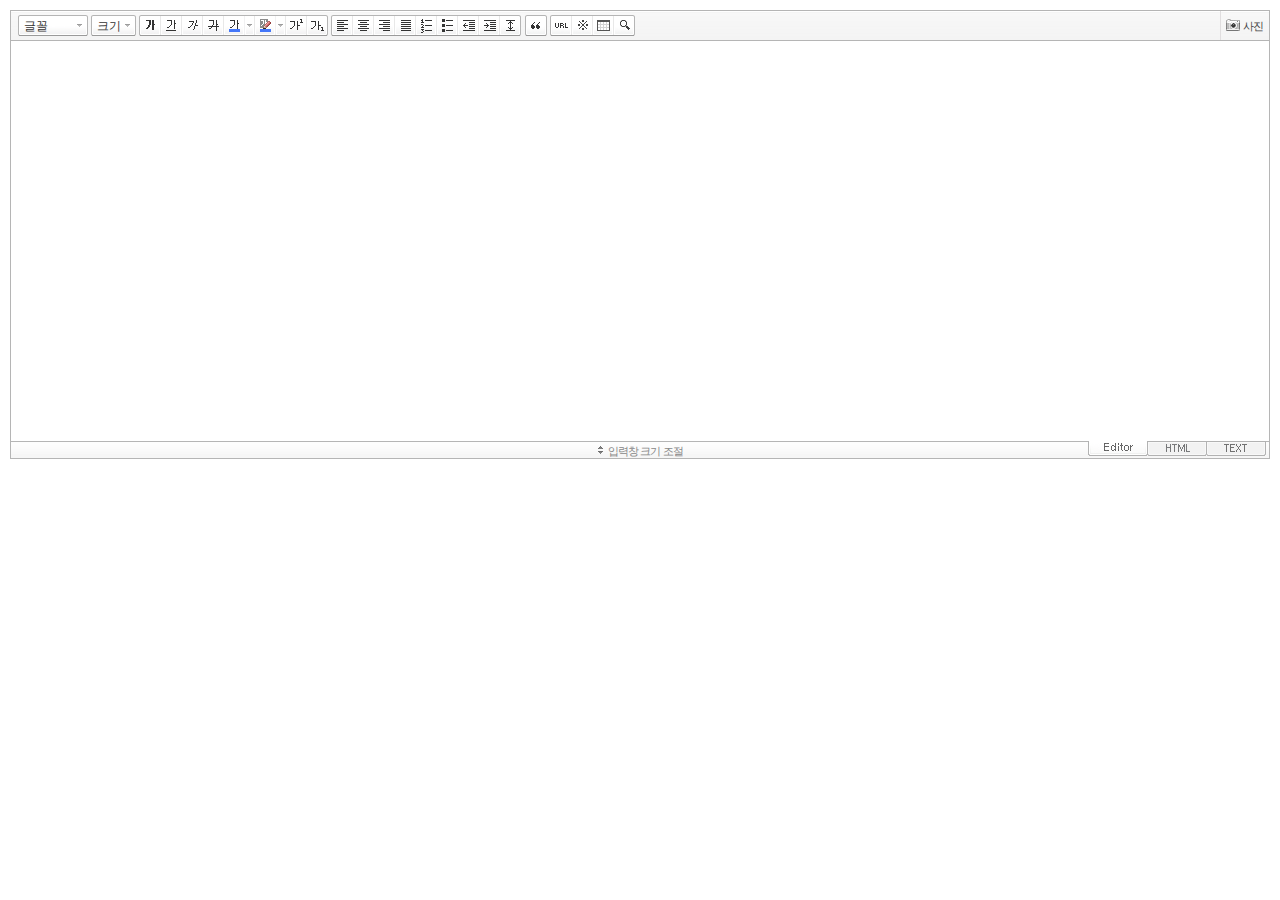
<file: WithProject/src/main/webapp/plugin/SE2/SmartEditor2Skin.html>
<!DOCTYPE HTML PUBLIC "-//W3C//DTD HTML 4.01 Transitional//EN" "http://www.w3.org/TR/html4/loose.dtd">
<html lang="ko">
<head>
<meta http-equiv="Content-Type" content="text/html; charset=utf-8">
<meta http-equiv="Content-Script-Type" content="text/javascript">
<meta http-equiv="Content-Style-Type" content="text/css">
<title>네이버 :: Smart Editor 2 &#8482;</title>
<link href="css/smart_editor2.css" rel="stylesheet" type="text/css">
<style type="text/css">
	body { margin: 10px; }
</style>
<script type="text/javascript" src="./js/lib/jindo2.all.js" charset="utf-8"></script>
<script type="text/javascript" src="./js/lib/jindo_component.js" charset="utf-8"></script>
<script type="text/javascript" src="./js/SE2M_Configuration.js" charset="utf-8"></script>	<!-- 설정 파일 -->
<script type="text/javascript" src="./js/SE2BasicCreator.js" charset="utf-8"></script>
<script type="text/javascript" src="./js/smarteditor2.min.js" charset="utf-8"></script>

<!-- 사진첨부샘플  --> 
<script type="text/javascript" src="./sample/js/plugin/hp_SE2M_AttachQuickPhoto.js" charset="utf-8"></script>
</head>
<body>




<!-- SE2 Markup Start -->	
<div id="smart_editor2">
	<div id="smart_editor2_content"><a href="#se2_iframe" class="blind">글쓰기영역으로 바로가기</a>
		<div class="se2_tool" id="se2_tool">
			
			<div class="se2_text_tool husky_seditor_text_tool">
			<ul class="se2_font_type">
				<li class="husky_seditor_ui_fontName"><button type="button" class="se2_font_family" title="글꼴"><span class="husky_se2m_current_fontName">글꼴</span></button>
					<!-- 글꼴 레이어 -->
					<div class="se2_layer husky_se_fontName_layer">
						<div class="se2_in_layer">
							<ul class="se2_l_font_fam">
							<li style="display:none"><button type="button"><span>@DisplayName@<span>(</span><em style="font-family:FontFamily;">@SampleText@</em><span>)</span></span></button></li>
							<li class="se2_division husky_seditor_font_separator"></li>
							<li><button type="button"><span>나눔고딕<span>(</span><em style="font-family:'나눔고딕',NanumGothic;">가나다라</em><span>)</span></span></button></li>
							<li><button type="button"><span>나눔명조<span>(</span><em style="font-family:'나눔명조',NanumMyeongjo;">가나다라</em><span>)</span></span></button></li>
							<li><button type="button"><span>나눔고딕코딩<span>(</span><em style="font-family:'나눔고딕코딩',NanumGothicCoding;">가나다라</em><span>)</span></span></button></li>
							<li><button type="button"><span>나눔바른고딕<span>(</span><em style="font-family:'나눔바른고딕',NanumBarunGothic;">가나다라</em><span>)</span></span></button></li>
							<li><button type="button"><span>나눔바른펜<span>(</span><em style="font-family:'나눔바른펜',NanumBarunPen;">가나다라</em><span>)</span></span></button></li>
							</ul>
						</div>
					</div>
					<!-- //글꼴 레이어 -->
				</li>

				<li class="husky_seditor_ui_fontSize"><button type="button" class="se2_font_size" title="글자크기"><span class="husky_se2m_current_fontSize">크기</span></button>
					<!-- 폰트 사이즈 레이어 -->
					<div class="se2_layer husky_se_fontSize_layer">
						<div class="se2_in_layer">
							<ul class="se2_l_font_size">
							<li><button type="button"><span style="margin-top:4px; margin-bottom:3px; margin-left:5px; font-size:7pt;">가나다라마바사<span style=" font-size:7pt;">(7pt)</span></span></button></li>
							<li><button type="button"><span style="margin-bottom:2px; font-size:8pt;">가나다라마바사<span style="font-size:8pt;">(8pt)</span></span></button></li>
							<li><button type="button"><span style="margin-bottom:1px; font-size:9pt;">가나다라마바사<span style="font-size:9pt;">(9pt)</span></span></button></li>
							<li><button type="button"><span style="margin-bottom:1px; font-size:10pt;">가나다라마바사<span style="font-size:10pt;">(10pt)</span></span></button></li>
							<li><button type="button"><span style="margin-bottom:2px; font-size:11pt;">가나다라마바사<span style="font-size:11pt;">(11pt)</span></span></button></li>
							<li><button type="button"><span style="margin-bottom:1px; font-size:12pt;">가나다라마바사<span style="font-size:12pt;">(12pt)</span></span></button></li>
							<li><button type="button"><span style="margin-bottom:2px; font-size:14pt;">가나다라마바사<span style="margin-left:6px;font-size:14pt;">(14pt)</span></span></button></li>
							<li><button type="button"><span style="margin-bottom:1px; font-size:18pt;">가나다라마바사<span style="margin-left:8px;font-size:18pt;">(18pt)</span></span></button></li>
							<li><button type="button"><span style="margin-left:3px; font-size:24pt;">가나다라마<span style="margin-left:11px;font-size:24pt;">(24pt)</span></span></button></li>
							<li><button type="button"><span style="margin-top:-1px; margin-left:3px; font-size:36pt;">가나다<span style="font-size:36pt;">(36pt)</span></span></button></li>
							</ul>
						</div>
					</div>
					<!-- //폰트 사이즈 레이어 -->
				</li>
</ul><ul>
				<li class="husky_seditor_ui_bold first_child"><button type="button" title="굵게[Ctrl+B]" class="se2_bold"><span class="_buttonRound tool_bg">굵게[Ctrl+B]</span></button></li>

				<li class="husky_seditor_ui_underline"><button type="button" title="밑줄[Ctrl+U]" class="se2_underline"><span class="_buttonRound">밑줄[Ctrl+U]</span></button></li>

				<li class="husky_seditor_ui_italic"><button type="button" title="기울임꼴[Ctrl+I]" class="se2_italic"><span class="_buttonRound">기울임꼴[Ctrl+I]</span></button></li>

				<li class="husky_seditor_ui_lineThrough"><button type="button" title="취소선[Ctrl+D]" class="se2_tdel"><span class="_buttonRound">취소선[Ctrl+D]</span></button></li>

				<li class="se2_pair husky_seditor_ui_fontColor"><span class="selected_color husky_se2m_fontColor_lastUsed" style="background-color:#4477f9"></span><span class="husky_seditor_ui_fontColorA"><button type="button" title="글자색" class="se2_fcolor"><span>글자색</span></button></span><span class="husky_seditor_ui_fontColorB"><button type="button" title="더보기" class="se2_fcolor_more"><span class="_buttonRound">더보기</span></button></span>				
					<!-- 글자색 -->
					<div class="se2_layer husky_se2m_fontcolor_layer" style="display:none">
						<div class="se2_in_layer husky_se2m_fontcolor_paletteHolder">
							<div class="se2_palette husky_se2m_color_palette">
								<ul class="se2_pick_color">
								<li><button type="button" title="#ff0000" style="background:#ff0000"><span><span>#ff0000</span></span></button></li>
								<li><button type="button" title="#ff6c00" style="background:#ff6c00"><span><span>#ff6c00</span></span></button></li>
								<li><button type="button" title="#ffaa00" style="background:#ffaa00"><span><span>#ffaa00</span></span></button></li>
								<li><button type="button" title="#ffef00" style="background:#ffef00"><span><span>#ffef00</span></span></button></li>
								<li><button type="button" title="#a6cf00" style="background:#a6cf00"><span><span>#a6cf00</span></span></button></li>
								<li><button type="button" title="#009e25" style="background:#009e25"><span><span>#009e25</span></span></button></li>
								<li><button type="button" title="#00b0a2" style="background:#00b0a2"><span><span>#00b0a2</span></span></button></li>
								<li><button type="button" title="#0075c8" style="background:#0075c8"><span><span>#0075c8</span></span></button></li>
								<li><button type="button" title="#3a32c3" style="background:#3a32c3"><span><span>#3a32c3</span></span></button></li>
								<li><button type="button" title="#7820b9" style="background:#7820b9"><span><span>#7820b9</span></span></button></li>
								<li><button type="button" title="#ef007c" style="background:#ef007c"><span><span>#ef007c</span></span></button></li>
								<li><button type="button" title="#000000" style="background:#000000"><span><span>#000000</span></span></button></li>
								<li><button type="button" title="#252525" style="background:#252525"><span><span>#252525</span></span></button></li>
								<li><button type="button" title="#464646" style="background:#464646"><span><span>#464646</span></span></button></li>
								<li><button type="button" title="#636363" style="background:#636363"><span><span>#636363</span></span></button></li>
								<li><button type="button" title="#7d7d7d" style="background:#7d7d7d"><span><span>#7d7d7d</span></span></button></li>
								<li><button type="button" title="#9a9a9a" style="background:#9a9a9a"><span><span>#9a9a9a</span></span></button></li>
								<li><button type="button" title="#ffe8e8" style="background:#ffe8e8"><span><span>#9a9a9a</span></span></button></li>
								<li><button type="button" title="#f7e2d2" style="background:#f7e2d2"><span><span>#f7e2d2</span></span></button></li>
								<li><button type="button" title="#f5eddc" style="background:#f5eddc"><span><span>#f5eddc</span></span></button></li>
								<li><button type="button" title="#f5f4e0" style="background:#f5f4e0"><span><span>#f5f4e0</span></span></button></li>
								<li><button type="button" title="#edf2c2" style="background:#edf2c2"><span><span>#edf2c2</span></span></button></li>
								<li><button type="button" title="#def7e5" style="background:#def7e5"><span><span>#def7e5</span></span></button></li>
								<li><button type="button" title="#d9eeec" style="background:#d9eeec"><span><span>#d9eeec</span></span></button></li>
								<li><button type="button" title="#c9e0f0" style="background:#c9e0f0"><span><span>#c9e0f0</span></span></button></li>
								<li><button type="button" title="#d6d4eb" style="background:#d6d4eb"><span><span>#d6d4eb</span></span></button></li>
								<li><button type="button" title="#e7dbed" style="background:#e7dbed"><span><span>#e7dbed</span></span></button></li>
								<li><button type="button" title="#f1e2ea" style="background:#f1e2ea"><span><span>#f1e2ea</span></span></button></li>
								<li><button type="button" title="#acacac" style="background:#acacac"><span><span>#acacac</span></span></button></li>
								<li><button type="button" title="#c2c2c2" style="background:#c2c2c2"><span><span>#c2c2c2</span></span></button></li>
								<li><button type="button" title="#cccccc" style="background:#cccccc"><span><span>#cccccc</span></span></button></li>
								<li><button type="button" title="#e1e1e1" style="background:#e1e1e1"><span><span>#e1e1e1</span></span></button></li>
								<li><button type="button" title="#ebebeb" style="background:#ebebeb"><span><span>#ebebeb</span></span></button></li>
								<li><button type="button" title="#ffffff" style="background:#ffffff"><span><span>#ffffff</span></span></button></li>
								</ul>
								<ul class="se2_pick_color" style="width:156px;">
								<li><button type="button" title="#e97d81" style="background:#e97d81"><span><span>#e97d81</span></span></button></li>
								<li><button type="button" title="#e19b73" style="background:#e19b73"><span><span>#e19b73</span></span></button></li>
								<li><button type="button" title="#d1b274" style="background:#d1b274"><span><span>#d1b274</span></span></button></li>
								<li><button type="button" title="#cfcca2" style="background:#cfcca2"><span><span>#cfcca2</span></span></button></li>
								<li><button type="button" title="#cfcca2" style="background:#cfcca2"><span><span>#cfcca2</span></span></button></li>
								<li><button type="button" title="#61b977" style="background:#61b977"><span><span>#61b977</span></span></button></li>
								<li><button type="button" title="#53aea8" style="background:#53aea8"><span><span>#53aea8</span></span></button></li>
								<li><button type="button" title="#518fbb" style="background:#518fbb"><span><span>#518fbb</span></span></button></li>
								<li><button type="button" title="#6a65bb" style="background:#6a65bb"><span><span>#6a65bb</span></span></button></li>
								<li><button type="button" title="#9a54ce" style="background:#9a54ce"><span><span>#9a54ce</span></span></button></li>
								<li><button type="button" title="#e573ae" style="background:#e573ae"><span><span>#e573ae</span></span></button></li>
								<li><button type="button" title="#5a504b" style="background:#5a504b"><span><span>#5a504b</span></span></button></li>
								<li><button type="button" title="#767b86" style="background:#767b86"><span><span>#767b86</span></span></button></li>
								<li><button type="button" title="#951015" style="background:#951015"><span><span>#951015</span></span></button></li>
								<li><button type="button" title="#6e391a" style="background:#6e391a"><span><span>#6e391a</span></span></button></li>
								<li><button type="button" title="#785c25" style="background:#785c25"><span><span>#785c25</span></span></button></li>
								<li><button type="button" title="#5f5b25" style="background:#5f5b25"><span><span>#5f5b25</span></span></button></li>
								<li><button type="button" title="#4c511f" style="background:#4c511f"><span><span>#4c511f</span></span></button></li>
								<li><button type="button" title="#1c4827" style="background:#1c4827"><span><span>#1c4827</span></span></button></li>
								<li><button type="button" title="#0d514c" style="background:#0d514c"><span><span>#0d514c</span></span></button></li>
								<li><button type="button" title="#1b496a" style="background:#1b496a"><span><span>#1b496a</span></span></button></li>
								<li><button type="button" title="#2b285f" style="background:#2b285f"><span><span>#2b285f</span></span></button></li>
								<li><button type="button" title="#45245b" style="background:#45245b"><span><span>#45245b</span></span></button></li>
								<li><button type="button" title="#721947" style="background:#721947"><span><span>#721947</span></span></button></li>
								<li><button type="button" title="#352e2c" style="background:#352e2c"><span><span>#352e2c</span></span></button></li>
								<li><button type="button" title="#3c3f45" style="background:#3c3f45"><span><span>#3c3f45</span></span></button></li>
								</ul>
								<button type="button" title="더보기" class="se2_view_more husky_se2m_color_palette_more_btn"><span>더보기</span></button>
								<div class="husky_se2m_color_palette_recent" style="display:none">
									<h4>최근 사용한 색</h4>
									<ul class="se2_pick_color">
									<li></li>
									<!-- 최근 사용한 색 템플릿 -->
									<!-- <li><button type="button" title="#e97d81" style="background:#e97d81"><span><span>#e97d81</span></span></button></li> -->
									<!-- //최근 사용한 색 템플릿 -->
									</ul>
								</div>								
								<div class="se2_palette2 husky_se2m_color_palette_colorpicker">
									<!--form action="http://test.emoticon.naver.com/colortable/TextAdd.nhn" method="post"-->
										<div class="se2_color_set">
											<span class="se2_selected_color"><span class="husky_se2m_cp_preview" style="background:#e97d81"></span></span><input type="text" name="" class="input_ty1 husky_se2m_cp_colorcode" value="#e97d81"><button type="button" class="se2_btn_insert husky_se2m_color_palette_ok_btn" title="입력"><span>입력</span></button></div>
										<!--input type="hidden" name="callback" value="http://test.emoticon.naver.com/colortable/result.jsp" />
										<input type="hidden" name="callback_func" value="1" />
										<input type="hidden" name="text_key" value="" />
										<input type="hidden" name="text_data" value="" />
									</form-->
									<div class="se2_gradation1 husky_se2m_cp_colpanel"></div>
									<div class="se2_gradation2 husky_se2m_cp_huepanel"></div>
								</div>
							</div>
                        </div>
					</div>
                    <!-- //글자색 -->
				</li>

				<li class="se2_pair husky_seditor_ui_BGColor"><span class="selected_color husky_se2m_BGColor_lastUsed" style="background-color:#4477f9"></span><span class="husky_seditor_ui_BGColorA"><button type="button" title="배경색" class="se2_bgcolor"><span>배경색</span></button></span><span class="husky_seditor_ui_BGColorB"><button type="button" title="더보기" class="se2_bgcolor_more"><span class="_buttonRound">더보기</span></button></span>
					<!-- 배경색 -->
					<div class="se2_layer se2_layer husky_se2m_BGColor_layer" style="display:none">
						<div class="se2_in_layer">
							<div class="se2_palette_bgcolor">
								<ul class="se2_background husky_se2m_bgcolor_list">
								<li><button type="button" title="배경색#ff0000 글자색#ffffff" style="background:#ff0000; color:#ffffff"><span><span>가나다</span></span></button></li>								
								<li><button type="button" title="배경색#6d30cf 글자색#ffffff" style="background:#6d30cf; color:#ffffff"><span><span>가나다</span></span></button></li>
								<li><button type="button" title="배경색#000000 글자색#ffffff" style="background:#000000; color:#ffffff"><span><span>가나다</span></span></button></li>
								<li><button type="button" title="배경색#ff6600 글자색#ffffff" style="background:#ff6600; color:#ffffff"><span><span>가나다</span></span></button></li>
								<li><button type="button" title="배경색#3333cc 글자색#ffffff" style="background:#3333cc; color:#ffffff"><span><span>가나다</span></span></button></li>
								<li><button type="button" title="배경색#333333 글자색#ffff00" style="background:#333333; color:#ffff00"><span><span>가나다</span></span></button></li>
								<li><button type="button" title="배경색#ffa700 글자색#ffffff" style="background:#ffa700; color:#ffffff"><span><span>가나다</span></span></button></li>
								<li><button type="button" title="배경색#009999 글자색#ffffff" style="background:#009999; color:#ffffff"><span><span>가나다</span></span></button></li>
								<li><button type="button" title="배경색#8e8e8e 글자색#ffffff" style="background:#8e8e8e; color:#ffffff"><span><span>가나다</span></span></button></li>								
								<li><button type="button" title="배경색#cc9900 글자색#ffffff" style="background:#cc9900; color:#ffffff"><span><span>가나다</span></span></button></li>
								<li><button type="button" title="배경색#77b02b 글자색#ffffff" style="background:#77b02b; color:#ffffff"><span><span>가나다</span></span></button></li>
								<li><button type="button" title="배경색#ffffff 글자색#000000" style="background:#ffffff; color:#000000"><span><span>가나다</span></span></button></li>
								</ul>
							</div>
							<div class="husky_se2m_BGColor_paletteHolder"></div>
                        </div>
					</div>
                    <!-- //배경색 -->
				</li>

				<li class="husky_seditor_ui_superscript"><button type="button" title="윗첨자" class="se2_sup"><span class="_buttonRound">윗첨자</span></button></li>

				<li class="husky_seditor_ui_subscript last_child"><button type="button" title="아래첨자" class="se2_sub"><span class="_buttonRound tool_bg">아래첨자</span></button></li>
</ul><ul>
				<li class="husky_seditor_ui_justifyleft first_child"><button type="button" title="왼쪽정렬" class="se2_left"><span class="_buttonRound tool_bg">왼쪽정렬</span></button></li>

				<li class="husky_seditor_ui_justifycenter"><button type="button" title="가운데정렬" class="se2_center"><span class="_buttonRound">가운데정렬</span></button></li>

				<li class="husky_seditor_ui_justifyright"><button type="button" title="오른쪽정렬" class="se2_right"><span class="_buttonRound">오른쪽정렬</span></button></li>

				<li class="husky_seditor_ui_justifyfull"><button type="button" title="양쪽정렬" class="se2_justify"><span class="_buttonRound">양쪽정렬</span></button></li>

				<li class="husky_seditor_ui_orderedlist"><button type="button" title="번호매기기" class="se2_ol"><span class="_buttonRound">번호매기기</span></button></li>

				<li class="husky_seditor_ui_unorderedlist"><button type="button" title="글머리기호" class="se2_ul"><span class="_buttonRound">글머리기호</span></button></li>

				<li class="husky_seditor_ui_outdent"><button type="button" title="내어쓰기[Shift+Tab]" class="se2_outdent"><span class="_buttonRound">내어쓰기[Shift+Tab]</span></button></li>

				<li class="husky_seditor_ui_indent"><button type="button" title="들여쓰기[Tab]" class="se2_indent"><span class="_buttonRound">들여쓰기[Tab]</span></button></li>			

				<li class="husky_seditor_ui_lineHeight last_child"><button type="button" title="줄간격" class="se2_lineheight" ><span class="_buttonRound tool_bg">줄간격</span></button>
					<!-- 줄간격 레이어 -->
					<div class="se2_layer husky_se2m_lineHeight_layer">
						<div class="se2_in_layer">
							<ul class="se2_l_line_height">
							<li><button type="button"><span>50%</span></button></li>
							<li><button type="button"><span>80%</span></button></li>
							<li><button type="button"><span>100%</span></button></li>
							<li><button type="button"><span>120%</span></button></li>
							<li><button type="button"><span>150%</span></button></li>
							<li><button type="button"><span>180%</span></button></li>
							<li><button type="button"><span>200%</span></button></li>
							</ul>
							<div class="se2_l_line_height_user husky_se2m_lineHeight_direct_input">
								<h3>직접 입력</h3>
								<span class="bx_input">
								<input type="text" class="input_ty1" maxlength="3" style="width:75px">
								<button type="button" title="1% 더하기" class="btn_up"><span>1% 더하기</span></button>
								<button type="button" title="1% 빼기" class="btn_down"><span>1% 빼기</span></button>
								</span>		
								<div class="btn_area">
									<button type="button" class="se2_btn_apply3"><span>적용</span></button><button type="button" class="se2_btn_cancel3"><span>취소</span></button>
								</div>
							</div>
						</div>
					</div>
					<!-- //줄간격 레이어 -->
				</li>
</ul><ul>
				<li class="husky_seditor_ui_quote single_child"><button type="button" title="인용구" class="se2_blockquote"><span class="_buttonRound tool_bg">인용구</span></button>
					<!-- 인용구 -->
					<div class="se2_layer husky_seditor_blockquote_layer" style="margin-left:-407px; display:none;">
						<div class="se2_in_layer">
							<div class="se2_quote">
								<ul>
								<li class="q1"><button type="button" class="se2_quote1"><span><span>인용구 스타일1</span></span></button></li>
								<li class="q2"><button type="button" class="se2_quote2"><span><span>인용구 스타일2</span></span></button></li>
								<li class="q3"><button type="button" class="se2_quote3"><span><span>인용구 스타일3</span></span></button></li>
								<li class="q4"><button type="button" class="se2_quote4"><span><span>인용구 스타일4</span></span></button></li>
								<li class="q5"><button type="button" class="se2_quote5"><span><span>인용구 스타일5</span></span></button></li>
								<li class="q6"><button type="button" class="se2_quote6"><span><span>인용구 스타일6</span></span></button></li>
								<li class="q7"><button type="button" class="se2_quote7"><span><span>인용구 스타일7</span></span></button></li>
								<li class="q8"><button type="button" class="se2_quote8"><span><span>인용구 스타일8</span></span></button></li>
								<li class="q9"><button type="button" class="se2_quote9"><span><span>인용구 스타일9</span></span></button></li>
								<li class="q10"><button type="button" class="se2_quote10"><span><span>인용구 스타일10</span></span></button></li>
								</ul>
								<button type="button" class="se2_cancel2"><span>적용취소</span></button>
							</div>
						</div>
					</div>
					<!-- //인용구 -->
				</li>
</ul><ul>
				<li class="husky_seditor_ui_hyperlink first_child"><button type="button" title="링크" class="se2_url"><span class="_buttonRound tool_bg">링크</span></button>
					<!-- 링크 -->
					<div class="se2_layer" style="margin-left:-285px">
						<div class="se2_in_layer">
							<div class="se2_url2">
								<input type="text" class="input_ty1" value="http://">
								<button type="button" class="se2_apply"><span>적용</span></button><button type="button" class="se2_cancel"><span>취소</span></button>
							</div>
						</div>
					</div>
					<!-- //링크 -->
				</li>

				<li class="husky_seditor_ui_sCharacter"><button type="button" title="특수기호" class="se2_character"><span class="_buttonRound">특수기호</span></button>
					<!-- 특수기호 -->
					<div class="se2_layer husky_seditor_sCharacter_layer" style="margin-left:-448px;">
						<div class="se2_in_layer">
							<div class="se2_bx_character">
								<ul class="se2_char_tab">
								<li class="active"><button type="button" title="일반기호" class="se2_char1"><span>일반기호</span></button>
									<div class="se2_s_character">
										<ul class="husky_se2m_sCharacter_list">
											<li></li>
											<!-- 일반기호 목록 -->
											<!-- <li class="hover"><button type="button"><span>｛</span></button></li><li class="active"><button type="button"><span>｝</span></button></li><li><button type="button"><span>〔</span></button></li><li><button type="button"><span>〕</span></button></li><li><button type="button"><span>〈</span></button></li><li><button type="button"><span>〉</span></button></li><li><button type="button"><span>《</span></button></li><li><button type="button"><span>》</span></button></li><li><button type="button"><span>「</span></button></li><li><button type="button"><span>」</span></button></li><li><button type="button"><span>『</span></button></li><li><button type="button"><span>』</span></button></li><li><button type="button"><span>【</span></button></li><li><button type="button"><span>】</span></button></li><li><button type="button"><span>‘</span></button></li><li><button type="button"><span>’</span></button></li><li><button type="button"><span>“</span></button></li><li><button type="button"><span>”</span></button></li><li><button type="button"><span>、</span></button></li><li><button type="button"><span>。</span></button></li><li><button type="button"><span>·</span></button></li><li><button type="button"><span>‥</span></button></li><li><button type="button"><span>…</span></button></li><li><button type="button"><span>§</span></button></li><li><button type="button"><span>※</span></button></li><li><button type="button"><span>☆</span></button></li><li><button type="button"><span>★</span></button></li><li><button type="button"><span>○</span></button></li><li><button type="button"><span>●</span></button></li><li><button type="button"><span>◎</span></button></li><li><button type="button"><span>◇</span></button></li><li><button type="button"><span>◆</span></button></li><li><button type="button"><span>□</span></button></li><li><button type="button"><span>■</span></button></li><li><button type="button"><span>△</span></button></li><li><button type="button"><span>▲</span></button></li><li><button type="button"><span>▽</span></button></li><li><button type="button"><span>▼</span></button></li><li><button type="button"><span>◁</span></button></li><li><button type="button"><span>◀</span></button></li><li><button type="button"><span>▷</span></button></li><li><button type="button"><span>▶</span></button></li><li><button type="button"><span>♤</span></button></li><li><button type="button"><span>♠</span></button></li><li><button type="button"><span>♡</span></button></li><li><button type="button"><span>♥</span></button></li><li><button type="button"><span>♧</span></button></li><li><button type="button"><span>♣</span></button></li><li><button type="button"><span>⊙</span></button></li><li><button type="button"><span>◈</span></button></li><li><button type="button"><span>▣</span></button></li><li><button type="button"><span>◐</span></button></li><li><button type="button"><span>◑</span></button></li><li><button type="button"><span>▒</span></button></li><li><button type="button"><span>▤</span></button></li><li><button type="button"><span>▥</span></button></li><li><button type="button"><span>▨</span></button></li><li><button type="button"><span>▧</span></button></li><li><button type="button"><span>▦</span></button></li><li><button type="button"><span>▩</span></button></li><li><button type="button"><span>±</span></button></li><li><button type="button"><span>×</span></button></li><li><button type="button"><span>÷</span></button></li><li><button type="button"><span>≠</span></button></li><li><button type="button"><span>≤</span></button></li><li><button type="button"><span>≥</span></button></li><li><button type="button"><span>∞</span></button></li><li><button type="button"><span>∴</span></button></li><li><button type="button"><span>°</span></button></li><li><button type="button"><span>′</span></button></li><li><button type="button"><span>″</span></button></li><li><button type="button"><span>∠</span></button></li><li><button type="button"><span>⊥</span></button></li><li><button type="button"><span>⌒</span></button></li><li><button type="button"><span>∂</span></button></li><li><button type="button"><span>≡</span></button></li><li><button type="button"><span>≒</span></button></li><li><button type="button"><span>≪</span></button></li><li><button type="button"><span>≫</span></button></li><li><button type="button"><span>√</span></button></li><li><button type="button"><span>∽</span></button></li><li><button type="button"><span>∝</span></button></li><li><button type="button"><span>∵</span></button></li><li><button type="button"><span>∫</span></button></li><li><button type="button"><span>∬</span></button></li><li><button type="button"><span>∈</span></button></li><li><button type="button"><span>∋</span></button></li><li><button type="button"><span>⊆</span></button></li><li><button type="button"><span>⊇</span></button></li><li><button type="button"><span>⊂</span></button></li><li><button type="button"><span>⊃</span></button></li><li><button type="button"><span>∪</span></button></li><li><button type="button"><span>∩</span></button></li><li><button type="button"><span>∧</span></button></li><li><button type="button"><span>∨</span></button></li><li><button type="button"><span>￢</span></button></li><li><button type="button"><span>⇒</span></button></li><li><button type="button"><span>⇔</span></button></li><li><button type="button"><span>∀</span></button></li><li><button type="button"><span>∃</span></button></li><li><button type="button"><span>´</span></button></li><li><button type="button"><span>～</span></button></li><li><button type="button"><span>ˇ</span></button></li><li><button type="button"><span>˘</span></button></li><li><button type="button"><span>˝</span></button></li><li><button type="button"><span>˚</span></button></li><li><button type="button"><span>˙</span></button></li><li><button type="button"><span>¸</span></button></li><li><button type="button"><span>˛</span></button></li><li><button type="button"><span>¡</span></button></li><li><button type="button"><span>¿</span></button></li><li><button type="button"><span>ː</span></button></li><li><button type="button"><span>∮</span></button></li><li><button type="button"><span>∑</span></button></li><li><button type="button"><span>∏</span></button></li><li><button type="button"><span>♭</span></button></li><li><button type="button"><span>♩</span></button></li><li><button type="button"><span>♪</span></button></li><li><button type="button"><span>♬</span></button></li><li><button type="button"><span>㉿</span></button></li><li><button type="button"><span>→</span></button></li><li><button type="button"><span>←</span></button></li><li><button type="button"><span>↑</span></button></li><li><button type="button"><span>↓</span></button></li><li><button type="button"><span>↔</span></button></li><li><button type="button"><span>↕</span></button></li><li><button type="button"><span>↗</span></button></li><li><button type="button"><span>↙</span></button></li><li><button type="button"><span>↖</span></button></li><li><button type="button"><span>↘</span></button></li><li><button type="button"><span>㈜</span></button></li><li><button type="button"><span>№</span></button></li><li><button type="button"><span>㏇</span></button></li><li><button type="button"><span>™</span></button></li><li><button type="button"><span>㏂</span></button></li><li><button type="button"><span>㏘</span></button></li><li><button type="button"><span>℡</span></button></li><li><button type="button"><span>♨</span></button></li><li><button type="button"><span>☏</span></button></li><li><button type="button"><span>☎</span></button></li><li><button type="button"><span>☜</span></button></li><li><button type="button"><span>☞</span></button></li><li><button type="button"><span>¶</span></button></li><li><button type="button"><span>†</span></button></li><li><button type="button"><span>‡</span></button></li><li><button type="button"><span>®</span></button></li><li><button type="button"><span>ª</span></button></li><li><button type="button"><span>º</span></button></li><li><button type="button"><span>♂</span></button></li><li><button type="button"><span>♀</span></button></li> -->
										</ul>
									</div>
								</li>
								<li><button type="button" title="숫자와 단위" class="se2_char2"><span>숫자와 단위</span></button>
									<div class="se2_s_character">
										<ul class="husky_se2m_sCharacter_list">
											<li></li>
											<!-- 숫자와 단위 목록 -->
											<!-- <li class="hover"><button type="button"><span>½</span></button></li><li><button type="button"><span>⅓</span></button></li><li><button type="button"><span>⅔</span></button></li><li><button type="button"><span>¼</span></button></li><li><button type="button"><span>¾</span></button></li><li><button type="button"><span>⅛</span></button></li><li><button type="button"><span>⅜</span></button></li><li><button type="button"><span>⅝</span></button></li><li><button type="button"><span>⅞</span></button></li><li><button type="button"><span>¹</span></button></li><li><button type="button"><span>²</span></button></li><li><button type="button"><span>³</span></button></li><li><button type="button"><span>⁴</span></button></li><li><button type="button"><span>ⁿ</span></button></li><li><button type="button"><span>₁</span></button></li><li><button type="button"><span>₂</span></button></li><li><button type="button"><span>₃</span></button></li><li><button type="button"><span>₄</span></button></li><li><button type="button"><span>Ⅰ</span></button></li><li><button type="button"><span>Ⅱ</span></button></li><li><button type="button"><span>Ⅲ</span></button></li><li><button type="button"><span>Ⅳ</span></button></li><li><button type="button"><span>Ⅴ</span></button></li><li><button type="button"><span>Ⅵ</span></button></li><li><button type="button"><span>Ⅶ</span></button></li><li><button type="button"><span>Ⅷ</span></button></li><li><button type="button"><span>Ⅸ</span></button></li><li><button type="button"><span>Ⅹ</span></button></li><li><button type="button"><span>ⅰ</span></button></li><li><button type="button"><span>ⅱ</span></button></li><li><button type="button"><span>ⅲ</span></button></li><li><button type="button"><span>ⅳ</span></button></li><li><button type="button"><span>ⅴ</span></button></li><li><button type="button"><span>ⅵ</span></button></li><li><button type="button"><span>ⅶ</span></button></li><li><button type="button"><span>ⅷ</span></button></li><li><button type="button"><span>ⅸ</span></button></li><li><button type="button"><span>ⅹ</span></button></li><li><button type="button"><span>￦</span></button></li><li><button type="button"><span>$</span></button></li><li><button type="button"><span>￥</span></button></li><li><button type="button"><span>￡</span></button></li><li><button type="button"><span>€</span></button></li><li><button type="button"><span>℃</span></button></li><li><button type="button"><span>A</span></button></li><li><button type="button"><span>℉</span></button></li><li><button type="button"><span>￠</span></button></li><li><button type="button"><span>¤</span></button></li><li><button type="button"><span>‰</span></button></li><li><button type="button"><span>㎕</span></button></li><li><button type="button"><span>㎖</span></button></li><li><button type="button"><span>㎗</span></button></li><li><button type="button"><span>ℓ</span></button></li><li><button type="button"><span>㎘</span></button></li><li><button type="button"><span>㏄</span></button></li><li><button type="button"><span>㎣</span></button></li><li><button type="button"><span>㎤</span></button></li><li><button type="button"><span>㎥</span></button></li><li><button type="button"><span>㎦</span></button></li><li><button type="button"><span>㎙</span></button></li><li><button type="button"><span>㎚</span></button></li><li><button type="button"><span>㎛</span></button></li><li><button type="button"><span>㎜</span></button></li><li><button type="button"><span>㎝</span></button></li><li><button type="button"><span>㎞</span></button></li><li><button type="button"><span>㎟</span></button></li><li><button type="button"><span>㎠</span></button></li><li><button type="button"><span>㎡</span></button></li><li><button type="button"><span>㎢</span></button></li><li><button type="button"><span>㏊</span></button></li><li><button type="button"><span>㎍</span></button></li><li><button type="button"><span>㎎</span></button></li><li><button type="button"><span>㎏</span></button></li><li><button type="button"><span>㏏</span></button></li><li><button type="button"><span>㎈</span></button></li><li><button type="button"><span>㎉</span></button></li><li><button type="button"><span>㏈</span></button></li><li><button type="button"><span>㎧</span></button></li><li><button type="button"><span>㎨</span></button></li><li><button type="button"><span>㎰</span></button></li><li><button type="button"><span>㎱</span></button></li><li><button type="button"><span>㎲</span></button></li><li><button type="button"><span>㎳</span></button></li><li><button type="button"><span>㎴</span></button></li><li><button type="button"><span>㎵</span></button></li><li><button type="button"><span>㎶</span></button></li><li><button type="button"><span>㎷</span></button></li><li><button type="button"><span>㎸</span></button></li><li><button type="button"><span>㎹</span></button></li><li><button type="button"><span>㎀</span></button></li><li><button type="button"><span>㎁</span></button></li><li><button type="button"><span>㎂</span></button></li><li><button type="button"><span>㎃</span></button></li><li><button type="button"><span>㎄</span></button></li><li><button type="button"><span>㎺</span></button></li><li><button type="button"><span>㎻</span></button></li><li><button type="button"><span>㎼</span></button></li><li><button type="button"><span>㎽</span></button></li><li><button type="button"><span>㎾</span></button></li><li><button type="button"><span>㎿</span></button></li><li><button type="button"><span>㎐</span></button></li><li><button type="button"><span>㎑</span></button></li><li><button type="button"><span>㎒</span></button></li><li><button type="button"><span>㎓</span></button></li><li><button type="button"><span>㎔</span></button></li><li><button type="button"><span>Ω</span></button></li><li><button type="button"><span>㏀</span></button></li><li><button type="button"><span>㏁</span></button></li><li><button type="button"><span>㎊</span></button></li><li><button type="button"><span>㎋</span></button></li><li><button type="button"><span>㎌</span></button></li><li><button type="button"><span>㏖</span></button></li><li><button type="button"><span>㏅</span></button></li><li><button type="button"><span>㎭</span></button></li><li><button type="button"><span>㎮</span></button></li><li><button type="button"><span>㎯</span></button></li><li><button type="button"><span>㏛</span></button></li><li><button type="button"><span>㎩</span></button></li><li><button type="button"><span>㎪</span></button></li><li><button type="button"><span>㎫</span></button></li><li><button type="button"><span>㎬</span></button></li><li><button type="button"><span>㏝</span></button></li><li><button type="button"><span>㏐</span></button></li><li><button type="button"><span>㏓</span></button></li><li><button type="button"><span>㏃</span></button></li><li><button type="button"><span>㏉</span></button></li><li><button type="button"><span>㏜</span></button></li><li><button type="button"><span>㏆</span></button></li> -->
										</ul>
									</div>
								</li>
								<li><button type="button" title="원,괄호" class="se2_char3"><span>원,괄호</span></button>
									<div class="se2_s_character">
										<ul class="husky_se2m_sCharacter_list">
											<li></li>
											<!-- 원,괄호 목록 -->
											<!-- <li><button type="button"><span>㉠</span></button></li><li><button type="button"><span>㉡</span></button></li><li><button type="button"><span>㉢</span></button></li><li><button type="button"><span>㉣</span></button></li><li><button type="button"><span>㉤</span></button></li><li><button type="button"><span>㉥</span></button></li><li><button type="button"><span>㉦</span></button></li><li><button type="button"><span>㉧</span></button></li><li><button type="button"><span>㉨</span></button></li><li><button type="button"><span>㉩</span></button></li><li><button type="button"><span>㉪</span></button></li><li><button type="button"><span>㉫</span></button></li><li><button type="button"><span>㉬</span></button></li><li><button type="button"><span>㉭</span></button></li><li><button type="button"><span>㉮</span></button></li><li><button type="button"><span>㉯</span></button></li><li><button type="button"><span>㉰</span></button></li><li><button type="button"><span>㉱</span></button></li><li><button type="button"><span>㉲</span></button></li><li><button type="button"><span>㉳</span></button></li><li><button type="button"><span>㉴</span></button></li><li><button type="button"><span>㉵</span></button></li><li><button type="button"><span>㉶</span></button></li><li><button type="button"><span>㉷</span></button></li><li><button type="button"><span>㉸</span></button></li><li><button type="button"><span>㉹</span></button></li><li><button type="button"><span>㉺</span></button></li><li><button type="button"><span>㉻</span></button></li><li><button type="button"><span>ⓐ</span></button></li><li><button type="button"><span>ⓑ</span></button></li><li><button type="button"><span>ⓒ</span></button></li><li><button type="button"><span>ⓓ</span></button></li><li><button type="button"><span>ⓔ</span></button></li><li><button type="button"><span>ⓕ</span></button></li><li><button type="button"><span>ⓖ</span></button></li><li><button type="button"><span>ⓗ</span></button></li><li><button type="button"><span>ⓘ</span></button></li><li><button type="button"><span>ⓙ</span></button></li><li><button type="button"><span>ⓚ</span></button></li><li><button type="button"><span>ⓛ</span></button></li><li><button type="button"><span>ⓜ</span></button></li><li><button type="button"><span>ⓝ</span></button></li><li><button type="button"><span>ⓞ</span></button></li><li><button type="button"><span>ⓟ</span></button></li><li><button type="button"><span>ⓠ</span></button></li><li><button type="button"><span>ⓡ</span></button></li><li><button type="button"><span>ⓢ</span></button></li><li><button type="button"><span>ⓣ</span></button></li><li><button type="button"><span>ⓤ</span></button></li><li><button type="button"><span>ⓥ</span></button></li><li><button type="button"><span>ⓦ</span></button></li><li><button type="button"><span>ⓧ</span></button></li><li><button type="button"><span>ⓨ</span></button></li><li><button type="button"><span>ⓩ</span></button></li><li><button type="button"><span>①</span></button></li><li><button type="button"><span>②</span></button></li><li><button type="button"><span>③</span></button></li><li><button type="button"><span>④</span></button></li><li><button type="button"><span>⑤</span></button></li><li><button type="button"><span>⑥</span></button></li><li><button type="button"><span>⑦</span></button></li><li><button type="button"><span>⑧</span></button></li><li><button type="button"><span>⑨</span></button></li><li><button type="button"><span>⑩</span></button></li><li><button type="button"><span>⑪</span></button></li><li><button type="button"><span>⑫</span></button></li><li><button type="button"><span>⑬</span></button></li><li><button type="button"><span>⑭</span></button></li><li><button type="button"><span>⑮</span></button></li><li><button type="button"><span>㈀</span></button></li><li><button type="button"><span>㈁</span></button></li><li class="hover"><button type="button"><span>㈂</span></button></li><li><button type="button"><span>㈃</span></button></li><li><button type="button"><span>㈄</span></button></li><li><button type="button"><span>㈅</span></button></li><li><button type="button"><span>㈆</span></button></li><li><button type="button"><span>㈇</span></button></li><li><button type="button"><span>㈈</span></button></li><li><button type="button"><span>㈉</span></button></li><li><button type="button"><span>㈊</span></button></li><li><button type="button"><span>㈋</span></button></li><li><button type="button"><span>㈌</span></button></li><li><button type="button"><span>㈍</span></button></li><li><button type="button"><span>㈎</span></button></li><li><button type="button"><span>㈏</span></button></li><li><button type="button"><span>㈐</span></button></li><li><button type="button"><span>㈑</span></button></li><li><button type="button"><span>㈒</span></button></li><li><button type="button"><span>㈓</span></button></li><li><button type="button"><span>㈔</span></button></li><li><button type="button"><span>㈕</span></button></li><li><button type="button"><span>㈖</span></button></li><li><button type="button"><span>㈗</span></button></li><li><button type="button"><span>㈘</span></button></li><li><button type="button"><span>㈙</span></button></li><li><button type="button"><span>㈚</span></button></li><li><button type="button"><span>㈛</span></button></li><li><button type="button"><span>⒜</span></button></li><li><button type="button"><span>⒝</span></button></li><li><button type="button"><span>⒞</span></button></li><li><button type="button"><span>⒟</span></button></li><li><button type="button"><span>⒠</span></button></li><li><button type="button"><span>⒡</span></button></li><li><button type="button"><span>⒢</span></button></li><li><button type="button"><span>⒣</span></button></li><li><button type="button"><span>⒤</span></button></li><li><button type="button"><span>⒥</span></button></li><li><button type="button"><span>⒦</span></button></li><li><button type="button"><span>⒧</span></button></li><li><button type="button"><span>⒨</span></button></li><li><button type="button"><span>⒩</span></button></li><li><button type="button"><span>⒪</span></button></li><li><button type="button"><span>⒫</span></button></li><li><button type="button"><span>⒬</span></button></li><li><button type="button"><span>⒭</span></button></li><li><button type="button"><span>⒮</span></button></li><li><button type="button"><span>⒯</span></button></li><li><button type="button"><span>⒰</span></button></li><li><button type="button"><span>⒱</span></button></li><li><button type="button"><span>⒲</span></button></li><li><button type="button"><span>⒳</span></button></li><li><button type="button"><span>⒴</span></button></li><li><button type="button"><span>⒵</span></button></li><li><button type="button"><span>⑴</span></button></li><li><button type="button"><span>⑵</span></button></li><li><button type="button"><span>⑶</span></button></li><li><button type="button"><span>⑷</span></button></li><li><button type="button"><span>⑸</span></button></li><li><button type="button"><span>⑹</span></button></li><li><button type="button"><span>⑺</span></button></li><li><button type="button"><span>⑻</span></button></li><li><button type="button"><span>⑼</span></button></li><li><button type="button"><span>⑽</span></button></li><li><button type="button"><span>⑾</span></button></li><li><button type="button"><span>⑿</span></button></li><li><button type="button"><span>⒀</span></button></li><li><button type="button"><span>⒁</span></button></li><li><button type="button"><span>⒂</span></button></li> -->
										</ul>
									</div>
								</li>
								<li><button type="button" title="한글" class="se2_char4"><span>한글</span></button>
									<div class="se2_s_character">
										<ul class="husky_se2m_sCharacter_list">
											<li></li>
											<!-- 한글 목록 -->
											<!-- <li><button type="button"><span>ㄱ</span></button></li><li><button type="button"><span>ㄲ</span></button></li><li><button type="button"><span>ㄳ</span></button></li><li><button type="button"><span>ㄴ</span></button></li><li><button type="button"><span>ㄵ</span></button></li><li><button type="button"><span>ㄶ</span></button></li><li><button type="button"><span>ㄷ</span></button></li><li><button type="button"><span>ㄸ</span></button></li><li><button type="button"><span>ㄹ</span></button></li><li><button type="button"><span>ㄺ</span></button></li><li><button type="button"><span>ㄻ</span></button></li><li><button type="button"><span>ㄼ</span></button></li><li><button type="button"><span>ㄽ</span></button></li><li><button type="button"><span>ㄾ</span></button></li><li><button type="button"><span>ㄿ</span></button></li><li><button type="button"><span>ㅀ</span></button></li><li><button type="button"><span>ㅁ</span></button></li><li><button type="button"><span>ㅂ</span></button></li><li><button type="button"><span>ㅃ</span></button></li><li><button type="button"><span>ㅄ</span></button></li><li><button type="button"><span>ㅅ</span></button></li><li><button type="button"><span>ㅆ</span></button></li><li><button type="button"><span>ㅇ</span></button></li><li><button type="button"><span>ㅈ</span></button></li><li><button type="button"><span>ㅉ</span></button></li><li><button type="button"><span>ㅊ</span></button></li><li><button type="button"><span>ㅋ</span></button></li><li><button type="button"><span>ㅌ</span></button></li><li><button type="button"><span>ㅍ</span></button></li><li><button type="button"><span>ㅎ</span></button></li><li><button type="button"><span>ㅏ</span></button></li><li><button type="button"><span>ㅐ</span></button></li><li><button type="button"><span>ㅑ</span></button></li><li><button type="button"><span>ㅒ</span></button></li><li><button type="button"><span>ㅓ</span></button></li><li><button type="button"><span>ㅔ</span></button></li><li><button type="button"><span>ㅕ</span></button></li><li><button type="button"><span>ㅖ</span></button></li><li><button type="button"><span>ㅗ</span></button></li><li><button type="button"><span>ㅘ</span></button></li><li><button type="button"><span>ㅙ</span></button></li><li><button type="button"><span>ㅚ</span></button></li><li><button type="button"><span>ㅛ</span></button></li><li><button type="button"><span>ㅜ</span></button></li><li><button type="button"><span>ㅝ</span></button></li><li><button type="button"><span>ㅞ</span></button></li><li><button type="button"><span>ㅟ</span></button></li><li><button type="button"><span>ㅠ</span></button></li><li><button type="button"><span>ㅡ</span></button></li><li><button type="button"><span>ㅢ</span></button></li><li><button type="button"><span>ㅣ</span></button></li><li><button type="button"><span>ㅥ</span></button></li><li><button type="button"><span>ㅦ</span></button></li><li><button type="button"><span>ㅧ</span></button></li><li><button type="button"><span>ㅨ</span></button></li><li><button type="button"><span>ㅩ</span></button></li><li><button type="button"><span>ㅪ</span></button></li><li><button type="button"><span>ㅫ</span></button></li><li><button type="button"><span>ㅬ</span></button></li><li><button type="button"><span>ㅭ</span></button></li><li><button type="button"><span>ㅮ</span></button></li><li><button type="button"><span>ㅯ</span></button></li><li><button type="button"><span>ㅰ</span></button></li><li><button type="button"><span>ㅱ</span></button></li><li><button type="button"><span>ㅲ</span></button></li><li><button type="button"><span>ㅳ</span></button></li><li><button type="button"><span>ㅴ</span></button></li><li><button type="button"><span>ㅵ</span></button></li><li><button type="button"><span>ㅶ</span></button></li><li><button type="button"><span>ㅷ</span></button></li><li><button type="button"><span>ㅸ</span></button></li><li><button type="button"><span>ㅹ</span></button></li><li><button type="button"><span>ㅺ</span></button></li><li><button type="button"><span>ㅻ</span></button></li><li><button type="button"><span>ㅼ</span></button></li><li><button type="button"><span>ㅽ</span></button></li><li><button type="button"><span>ㅾ</span></button></li><li><button type="button"><span>ㅿ</span></button></li><li><button type="button"><span>ㆀ</span></button></li><li><button type="button"><span>ㆁ</span></button></li><li><button type="button"><span>ㆂ</span></button></li><li><button type="button"><span>ㆃ</span></button></li><li><button type="button"><span>ㆄ</span></button></li><li><button type="button"><span>ㆅ</span></button></li><li><button type="button"><span>ㆆ</span></button></li><li><button type="button"><span>ㆇ</span></button></li><li><button type="button"><span>ㆈ</span></button></li><li><button type="button"><span>ㆉ</span></button></li><li><button type="button"><span>ㆊ</span></button></li><li><button type="button"><span>ㆋ</span></button></li><li><button type="button"><span>ㆌ</span></button></li><li><button type="button"><span>ㆍ</span></button></li><li><button type="button"><span>ㆎ</span></button></li> -->
										</ul>
									</div>
								</li>
								<li><button type="button" title="그리스,라틴어" class="se2_char5"><span>그리스,라틴어</span></button>
									<div class="se2_s_character">
										<ul class="husky_se2m_sCharacter_list">
											<li></li>
											<!-- 그리스,라틴어 목록 -->
											<!-- <li><button type="button"><span>Α</span></button></li><li><button type="button"><span>Β</span></button></li><li><button type="button"><span>Γ</span></button></li><li><button type="button"><span>Δ</span></button></li><li><button type="button"><span>Ε</span></button></li><li><button type="button"><span>Ζ</span></button></li><li><button type="button"><span>Η</span></button></li><li><button type="button"><span>Θ</span></button></li><li><button type="button"><span>Ι</span></button></li><li><button type="button"><span>Κ</span></button></li><li><button type="button"><span>Λ</span></button></li><li><button type="button"><span>Μ</span></button></li><li><button type="button"><span>Ν</span></button></li><li><button type="button"><span>Ξ</span></button></li><li class="hover"><button type="button"><span>Ο</span></button></li><li><button type="button"><span>Π</span></button></li><li><button type="button"><span>Ρ</span></button></li><li><button type="button"><span>Σ</span></button></li><li><button type="button"><span>Τ</span></button></li><li><button type="button"><span>Υ</span></button></li><li><button type="button"><span>Φ</span></button></li><li><button type="button"><span>Χ</span></button></li><li><button type="button"><span>Ψ</span></button></li><li><button type="button"><span>Ω</span></button></li><li><button type="button"><span>α</span></button></li><li><button type="button"><span>β</span></button></li><li><button type="button"><span>γ</span></button></li><li><button type="button"><span>δ</span></button></li><li><button type="button"><span>ε</span></button></li><li><button type="button"><span>ζ</span></button></li><li><button type="button"><span>η</span></button></li><li><button type="button"><span>θ</span></button></li><li><button type="button"><span>ι</span></button></li><li><button type="button"><span>κ</span></button></li><li><button type="button"><span>λ</span></button></li><li><button type="button"><span>μ</span></button></li><li><button type="button"><span>ν</span></button></li><li><button type="button"><span>ξ</span></button></li><li><button type="button"><span>ο</span></button></li><li><button type="button"><span>π</span></button></li><li><button type="button"><span>ρ</span></button></li><li><button type="button"><span>σ</span></button></li><li><button type="button"><span>τ</span></button></li><li><button type="button"><span>υ</span></button></li><li><button type="button"><span>φ</span></button></li><li><button type="button"><span>χ</span></button></li><li><button type="button"><span>ψ</span></button></li><li><button type="button"><span>ω</span></button></li><li><button type="button"><span>Æ</span></button></li><li><button type="button"><span>Ð</span></button></li><li><button type="button"><span>Ħ</span></button></li><li><button type="button"><span>Ĳ</span></button></li><li><button type="button"><span>Ŀ</span></button></li><li><button type="button"><span>Ł</span></button></li><li><button type="button"><span>Ø</span></button></li><li><button type="button"><span>Œ</span></button></li><li><button type="button"><span>Þ</span></button></li><li><button type="button"><span>Ŧ</span></button></li><li><button type="button"><span>Ŋ</span></button></li><li><button type="button"><span>æ</span></button></li><li><button type="button"><span>đ</span></button></li><li><button type="button"><span>ð</span></button></li><li><button type="button"><span>ħ</span></button></li><li><button type="button"><span>I</span></button></li><li><button type="button"><span>ĳ</span></button></li><li><button type="button"><span>ĸ</span></button></li><li><button type="button"><span>ŀ</span></button></li><li><button type="button"><span>ł</span></button></li><li><button type="button"><span>ł</span></button></li><li><button type="button"><span>œ</span></button></li><li><button type="button"><span>ß</span></button></li><li><button type="button"><span>þ</span></button></li><li><button type="button"><span>ŧ</span></button></li><li><button type="button"><span>ŋ</span></button></li><li><button type="button"><span>ŉ</span></button></li><li><button type="button"><span>Б</span></button></li><li><button type="button"><span>Г</span></button></li><li><button type="button"><span>Д</span></button></li><li><button type="button"><span>Ё</span></button></li><li><button type="button"><span>Ж</span></button></li><li><button type="button"><span>З</span></button></li><li><button type="button"><span>И</span></button></li><li><button type="button"><span>Й</span></button></li><li><button type="button"><span>Л</span></button></li><li><button type="button"><span>П</span></button></li><li><button type="button"><span>Ц</span></button></li><li><button type="button"><span>Ч</span></button></li><li><button type="button"><span>Ш</span></button></li><li><button type="button"><span>Щ</span></button></li><li><button type="button"><span>Ъ</span></button></li><li><button type="button"><span>Ы</span></button></li><li><button type="button"><span>Ь</span></button></li><li><button type="button"><span>Э</span></button></li><li><button type="button"><span>Ю</span></button></li><li><button type="button"><span>Я</span></button></li><li><button type="button"><span>б</span></button></li><li><button type="button"><span>в</span></button></li><li><button type="button"><span>г</span></button></li><li><button type="button"><span>д</span></button></li><li><button type="button"><span>ё</span></button></li><li><button type="button"><span>ж</span></button></li><li><button type="button"><span>з</span></button></li><li><button type="button"><span>и</span></button></li><li><button type="button"><span>й</span></button></li><li><button type="button"><span>л</span></button></li><li><button type="button"><span>п</span></button></li><li><button type="button"><span>ф</span></button></li><li><button type="button"><span>ц</span></button></li><li><button type="button"><span>ч</span></button></li><li><button type="button"><span>ш</span></button></li><li><button type="button"><span>щ</span></button></li><li><button type="button"><span>ъ</span></button></li><li><button type="button"><span>ы</span></button></li><li><button type="button"><span>ь</span></button></li><li><button type="button"><span>э</span></button></li><li><button type="button"><span>ю</span></button></li><li><button type="button"><span>я</span></button></li> -->
										</ul>
									</div>
								</li>
								<li><button type="button" title="일본어" class="se2_char6"><span>일본어</span></button>
									<div class="se2_s_character">
										<ul class="husky_se2m_sCharacter_list">
											<li></li>
											<!-- 일본어 목록 -->
											<!-- <li><button type="button"><span>ぁ</span></button></li><li class="hover"><button type="button"><span>あ</span></button></li><li><button type="button"><span>ぃ</span></button></li><li><button type="button"><span>い</span></button></li><li><button type="button"><span>ぅ</span></button></li><li><button type="button"><span>う</span></button></li><li><button type="button"><span>ぇ</span></button></li><li><button type="button"><span>え</span></button></li><li><button type="button"><span>ぉ</span></button></li><li><button type="button"><span>お</span></button></li><li><button type="button"><span>か</span></button></li><li><button type="button"><span>が</span></button></li><li><button type="button"><span>き</span></button></li><li><button type="button"><span>ぎ</span></button></li><li><button type="button"><span>く</span></button></li><li><button type="button"><span>ぐ</span></button></li><li><button type="button"><span>け</span></button></li><li><button type="button"><span>げ</span></button></li><li><button type="button"><span>こ</span></button></li><li><button type="button"><span>ご</span></button></li><li><button type="button"><span>さ</span></button></li><li><button type="button"><span>ざ</span></button></li><li><button type="button"><span>し</span></button></li><li><button type="button"><span>じ</span></button></li><li><button type="button"><span>す</span></button></li><li><button type="button"><span>ず</span></button></li><li><button type="button"><span>せ</span></button></li><li><button type="button"><span>ぜ</span></button></li><li><button type="button"><span>そ</span></button></li><li><button type="button"><span>ぞ</span></button></li><li><button type="button"><span>た</span></button></li><li><button type="button"><span>だ</span></button></li><li><button type="button"><span>ち</span></button></li><li><button type="button"><span>ぢ</span></button></li><li><button type="button"><span>っ</span></button></li><li><button type="button"><span>つ</span></button></li><li><button type="button"><span>づ</span></button></li><li><button type="button"><span>て</span></button></li><li><button type="button"><span>で</span></button></li><li><button type="button"><span>と</span></button></li><li><button type="button"><span>ど</span></button></li><li><button type="button"><span>な</span></button></li><li><button type="button"><span>に</span></button></li><li><button type="button"><span>ぬ</span></button></li><li><button type="button"><span>ね</span></button></li><li><button type="button"><span>の</span></button></li><li><button type="button"><span>は</span></button></li><li><button type="button"><span>ば</span></button></li><li><button type="button"><span>ぱ</span></button></li><li><button type="button"><span>ひ</span></button></li><li><button type="button"><span>び</span></button></li><li><button type="button"><span>ぴ</span></button></li><li><button type="button"><span>ふ</span></button></li><li><button type="button"><span>ぶ</span></button></li><li><button type="button"><span>ぷ</span></button></li><li><button type="button"><span>へ</span></button></li><li><button type="button"><span>べ</span></button></li><li><button type="button"><span>ぺ</span></button></li><li><button type="button"><span>ほ</span></button></li><li><button type="button"><span>ぼ</span></button></li><li><button type="button"><span>ぽ</span></button></li><li><button type="button"><span>ま</span></button></li><li><button type="button"><span>み</span></button></li><li><button type="button"><span>む</span></button></li><li><button type="button"><span>め</span></button></li><li><button type="button"><span>も</span></button></li><li><button type="button"><span>ゃ</span></button></li><li><button type="button"><span>や</span></button></li><li><button type="button"><span>ゅ</span></button></li><li><button type="button"><span>ゆ</span></button></li><li><button type="button"><span>ょ</span></button></li><li><button type="button"><span>よ</span></button></li><li><button type="button"><span>ら</span></button></li><li><button type="button"><span>り</span></button></li><li><button type="button"><span>る</span></button></li><li><button type="button"><span>れ</span></button></li><li><button type="button"><span>ろ</span></button></li><li><button type="button"><span>ゎ</span></button></li><li><button type="button"><span>わ</span></button></li><li><button type="button"><span>ゐ</span></button></li><li><button type="button"><span>ゑ</span></button></li><li><button type="button"><span>を</span></button></li><li><button type="button"><span>ん</span></button></li><li><button type="button"><span>ァ</span></button></li><li><button type="button"><span>ア</span></button></li><li><button type="button"><span>ィ</span></button></li><li><button type="button"><span>イ</span></button></li><li><button type="button"><span>ゥ</span></button></li><li><button type="button"><span>ウ</span></button></li><li><button type="button"><span>ェ</span></button></li><li><button type="button"><span>エ</span></button></li><li><button type="button"><span>ォ</span></button></li><li><button type="button"><span>オ</span></button></li><li><button type="button"><span>カ</span></button></li><li><button type="button"><span>ガ</span></button></li><li><button type="button"><span>キ</span></button></li><li><button type="button"><span>ギ</span></button></li><li><button type="button"><span>ク</span></button></li><li><button type="button"><span>グ</span></button></li><li><button type="button"><span>ケ</span></button></li><li><button type="button"><span>ゲ</span></button></li><li><button type="button"><span>コ</span></button></li><li><button type="button"><span>ゴ</span></button></li><li><button type="button"><span>サ</span></button></li><li><button type="button"><span>ザ</span></button></li><li><button type="button"><span>シ</span></button></li><li><button type="button"><span>ジ</span></button></li><li><button type="button"><span>ス</span></button></li><li><button type="button"><span>ズ</span></button></li><li><button type="button"><span>セ</span></button></li><li><button type="button"><span>ゼ</span></button></li><li><button type="button"><span>ソ</span></button></li><li><button type="button"><span>ゾ</span></button></li><li><button type="button"><span>タ</span></button></li><li><button type="button"><span>ダ</span></button></li><li><button type="button"><span>チ</span></button></li><li><button type="button"><span>ヂ</span></button></li><li><button type="button"><span>ッ</span></button></li><li><button type="button"><span>ツ</span></button></li><li><button type="button"><span>ヅ</span></button></li><li><button type="button"><span>テ</span></button></li><li><button type="button"><span>デ</span></button></li><li><button type="button"><span>ト</span></button></li><li><button type="button"><span>ド</span></button></li><li><button type="button"><span>ナ</span></button></li><li><button type="button"><span>ニ</span></button></li><li><button type="button"><span>ヌ</span></button></li><li><button type="button"><span>ネ</span></button></li><li><button type="button"><span>ノ</span></button></li><li><button type="button"><span>ハ</span></button></li><li><button type="button"><span>バ</span></button></li><li><button type="button"><span>パ</span></button></li><li><button type="button"><span>ヒ</span></button></li><li><button type="button"><span>ビ</span></button></li><li><button type="button"><span>ピ</span></button></li><li><button type="button"><span>フ</span></button></li><li><button type="button"><span>ブ</span></button></li><li><button type="button"><span>プ</span></button></li><li><button type="button"><span>ヘ</span></button></li><li><button type="button"><span>ベ</span></button></li><li><button type="button"><span>ペ</span></button></li><li><button type="button"><span>ホ</span></button></li><li><button type="button"><span>ボ</span></button></li><li><button type="button"><span>ポ</span></button></li><li><button type="button"><span>マ</span></button></li><li><button type="button"><span>ミ</span></button></li><li><button type="button"><span>ム</span></button></li><li><button type="button"><span>メ</span></button></li><li><button type="button"><span>モ</span></button></li><li><button type="button"><span>ャ</span></button></li><li><button type="button"><span>ヤ</span></button></li><li><button type="button"><span>ュ</span></button></li><li><button type="button"><span>ユ</span></button></li><li><button type="button"><span>ョ</span></button></li><li><button type="button"><span>ヨ</span></button></li><li><button type="button"><span>ラ</span></button></li><li><button type="button"><span>リ</span></button></li><li><button type="button"><span>ル</span></button></li><li><button type="button"><span>レ</span></button></li><li><button type="button"><span>ロ</span></button></li><li><button type="button"><span>ヮ</span></button></li><li><button type="button"><span>ワ</span></button></li><li><button type="button"><span>ヰ</span></button></li><li><button type="button"><span>ヱ</span></button></li><li><button type="button"><span>ヲ</span></button></li><li><button type="button"><span>ン</span></button></li><li><button type="button"><span>ヴ</span></button></li><li><button type="button"><span>ヵ</span></button></li><li><button type="button"><span>ヶ</span></button></li> -->
										</ul>
									</div>
								</li>
								</ul>
								<p class="se2_apply_character">
									<label for="char_preview">선택한 기호</label> <input type="text" name="char_preview" id="char_preview" value="®º⊆●○" class="input_ty1"><button type="button" class="se2_confirm"><span>적용</span></button><button type="button" class="se2_cancel husky_se2m_sCharacter_close"><span>취소</span></button>
								</p>
							</div>
						</div>
					</div>
					<!-- //특수기호 -->
				</li>

				<li class="husky_seditor_ui_table"><button type="button" title="표" class="se2_table"><span class="_buttonRound">표</span></button>
					<!--@lazyload_html create_table-->
					<!-- 표 -->
					<div class="se2_layer husky_se2m_table_layer" style="margin-left:-171px">
						<div class="se2_in_layer">
							<div class="se2_table_set">
								<fieldset>
								<legend>칸수 지정</legend>
									<dl class="se2_cell_num">
									<dt><label for="row">행</label></dt>
									<dd><input id="row" name="" type="text" maxlength="2" value="4" class="input_ty2">
										<button type="button" class="se2_add"><span>1행추가</span></button>
										<button type="button" class="se2_del"><span>1행삭제</span></button>
									</dd>
									<dt><label for="col">열</label></dt>
									<dd><input id="col" name="" type="text" maxlength="2" value="4" class="input_ty2">
										<button type="button" class="se2_add"><span>1열추가</span></button>
										<button type="button" class="se2_del"><span>1열삭제</span></button>
									</dd>
									</dl>
									<table border="0" cellspacing="1" class="se2_pre_table husky_se2m_table_preview">
									<tr>
									<td>&nbsp;</td>
									<td>&nbsp;</td>
									<td>&nbsp;</td>
									<td>&nbsp;</td>
									</tr>
									<tr>
									<td>&nbsp;</td>
									<td>&nbsp;</td>
									<td>&nbsp;</td>
									<td>&nbsp;</td>
									</tr>
									<tr>
									<td>&nbsp;</td>
									<td>&nbsp;</td>
									<td>&nbsp;</td>
									<td>&nbsp;</td>
									</tr>
									</table>
								</fieldset>
								<fieldset>
									<legend>속성직접입력</legend>
									<dl class="se2_t_proper1">
									<dt><input type="radio" id="se2_tbp1" name="se2_tbp" checked><label for="se2_tbp1">속성직접입력</label></dt>
									<dd>
										<dl class="se2_t_proper1_1">
										<dt><label>표스타일</label></dt>
										<dd><div class="se2_select_ty1"><span class="se2_b_style3 husky_se2m_table_border_style_preview"></span><button type="button" title="더보기" class="se2_view_more"><span>더보기</span></button></div>
											<!-- 레이어 : 테두리스타일 -->
											<div class="se2_layer_b_style husky_se2m_table_border_style_layer" style="display:none">
												<ul>
												<li><button type="button" class="se2_b_style1"><span class="se2m_no_border">테두리없음</span></button></li>
												<li><button type="button" class="se2_b_style2"><span><span>테두리스타일2</span></span></button></li>
												<li><button type="button" class="se2_b_style3"><span><span>테두리스타일3</span></span></button></li>
												<li><button type="button" class="se2_b_style4"><span><span>테두리스타일4</span></span></button></li>
												<li><button type="button" class="se2_b_style5"><span><span>테두리스타일5</span></span></button></li>
												<li><button type="button" class="se2_b_style6"><span><span>테두리스타일6</span></span></button></li>
												<li><button type="button" class="se2_b_style7"><span><span>테두리스타일7</span></span></button></li>
												</ul>
											</div>
											<!-- //레이어 : 테두리스타일 -->
										</dd>
										</dl>
										<dl class="se2_t_proper1_1 se2_t_proper1_2">
										<dt><label for="se2_b_width">테두리두께</label></dt>
										<dd><input id="se2_b_width" name="" type="text" maxlength="2" value="1" class="input_ty1">
											<button type="button" title="1px 더하기" class="se2_add se2m_incBorder"><span>1px 더하기</span></button>
											<button type="button" title="1px 빼기" class="se2_del se2m_decBorder"><span>1px 빼기</span></button>
										</dd>
										</dl>
										<dl class="se2_t_proper1_1 se2_t_proper1_3">
										<dt><label for="se2_b_color">테두리색</label></dt>
										<dd><input id="se2_b_color" name="" type="text" maxlength="7" value="#cccccc" class="input_ty3"><span class="se2_pre_color"><button type="button" style="background:#cccccc;"><span>색찾기</span></button></span>	
										<!-- 레이어 : 테두리색 -->
											<div class="se2_layer se2_b_t_b1" style="clear:both;display:none;position:absolute;top:20px;left:-147px;">
												<div class="se2_in_layer husky_se2m_table_border_color_pallet">
												</div>
											</div>
										<!-- //레이어 : 테두리색-->
										</dd>
										</dl>
										<div class="se2_t_dim0"></div><!-- 테두리 없음일때 딤드레이어 -->
										<dl class="se2_t_proper1_1 se2_t_proper1_4">
										<dt><label for="se2_cellbg">셀 배경색</label></dt>
										<dd><input id="se2_cellbg" name="" type="text" maxlength="7" value="#ffffff" class="input_ty3"><span class="se2_pre_color"><button type="button" style="background:#ffffff;"><span>색찾기</span></button></span>
										<!-- 레이어 : 셀배경색 -->
										<div class="se2_layer se2_b_t_b1" style="clear:both;display:none;position:absolute;top:20px;left:-147px;">
											<div class="se2_in_layer husky_se2m_table_bgcolor_pallet">
											</div>
										</div>
										<!-- //레이어 : 셀배경색-->
										</dd>
										</dl>
									</dd>
									</dl>
								</fieldset>
								<fieldset>
									<legend>표스타일</legend>
									<dl class="se2_t_proper2">
									<dt><input type="radio" id="se2_tbp2" name="se2_tbp"><label for="se2_tbp2">스타일 선택</label></dt>
									<dd><div class="se2_select_ty2"><span class="se2_t_style1 husky_se2m_table_style_preview"></span><button type="button" title="더보기" class="se2_view_more"><span>더보기</span></button></div>
										<!-- 레이어 : 표템플릿선택 -->
										<div class="se2_layer_t_style husky_se2m_table_style_layer" style="display:none">
											<ul class="se2_scroll">
											<li><button type="button" class="se2_t_style1"><span>표스타일1</span></button></li>
											<li><button type="button" class="se2_t_style2"><span>표스타일2</span></button></li>
											<li><button type="button" class="se2_t_style3"><span>표스타일3</span></button></li>
											<li><button type="button" class="se2_t_style4"><span>표스타일4</span></button></li>
											<li><button type="button" class="se2_t_style5"><span>표스타일5</span></button></li>
											<li><button type="button" class="se2_t_style6"><span>표스타일6</span></button></li>
											<li><button type="button" class="se2_t_style7"><span>표스타일7</span></button></li>
											<li><button type="button" class="se2_t_style8"><span>표스타일8</span></button></li>
											<li><button type="button" class="se2_t_style9"><span>표스타일9</span></button></li>
											<li><button type="button" class="se2_t_style10"><span>표스타일10</span></button></li>
											<li><button type="button" class="se2_t_style11"><span>표스타일11</span></button></li>
											<li><button type="button" class="se2_t_style12"><span>표스타일12</span></button></li>
											<li><button type="button" class="se2_t_style13"><span>표스타일13</span></button></li>
											<li><button type="button" class="se2_t_style14"><span>표스타일14</span></button></li>
											<li><button type="button" class="se2_t_style15"><span>표스타일15</span></button></li>
											<li><button type="button" class="se2_t_style16"><span>표스타일16</span></button></li>
											</ul>
										</div>
										<!-- //레이어 : 표템플릿선택 -->
									</dd>
									</dl>
								</fieldset>
								<p class="se2_btn_area">
									<button type="button" class="se2_apply"><span>적용</span></button><button type="button" class="se2_cancel"><span>취소</span></button>
								</p>
								<!-- 딤드레이어 -->
								<div class="se2_t_dim3"></div>
								<!-- //딤드레이어 -->
							</div>
						</div>
					</div>
					<!-- //표 -->
					<!--//@lazyload_html-->
				</li>

				<li class="husky_seditor_ui_findAndReplace last_child"><button type="button" title="찾기/바꾸기" class="se2_find"><span class="_buttonRound tool_bg">찾기/바꾸기</span></button>
					<!--@lazyload_html find_and_replace-->
					<!-- 찾기/바꾸기 -->
					<div class="se2_layer husky_se2m_findAndReplace_layer" style="margin-left:-238px;">
						<div class="se2_in_layer">
							<div class="se2_bx_find_revise">
								<button type="button" title="닫기" class="se2_close husky_se2m_cancel"><span>닫기</span></button>
								<h3>찾기/바꾸기</h3>
								<ul>
								<li class="active"><button type="button" class="se2_tabfind"><span>찾기</span></button></li>
								<li><button type="button" class="se2_tabrevise"><span>바꾸기</span></button></li>
								</ul>
								<div class="se2_in_bx_find husky_se2m_find_ui" style="display:block">
									<dl>
									<dt><label for="find_word">찾을 단어</label></dt><dd><input type="text" id="find_word" value="스마트에디터" class="input_ty1"></dd>
									</dl>
									<p class="se2_find_btns">
										<button type="button" class="se2_find_next husky_se2m_find_next"><span>다음 찾기</span></button><button type="button" class="se2_cancel husky_se2m_cancel"><span>취소</span></button>
									</p>
								</div>
								<div class="se2_in_bx_revise husky_se2m_replace_ui" style="display:none">
									<dl>
									<dt><label for="find_word2">찾을 단어</label></dt><dd><input type="text" id="find_word2" value="스마트에디터" class="input_ty1"></dd>
									<dt><label for="revise_word">바꿀 단어</label></dt><dd><input type="text" id="revise_word" value="스마트에디터" class="input_ty1"></dd>
									</dl>
									<p class="se2_find_btns">
										<button type="button" class="se2_find_next2 husky_se2m_replace_find_next"><span>다음 찾기</span></button><button type="button" class="se2_revise1 husky_se2m_replace"><span>바꾸기</span></button><button type="button" class="se2_revise2 husky_se2m_replace_all"><span>모두 바꾸기</span></button><button type="button" class="se2_cancel husky_se2m_cancel"><span>취소</span></button>
									</p>
								</div>
								<button type="button" title="닫기" class="se2_close husky_se2m_cancel"><span>닫기</span></button>
							</div>
						</div>
					</div>
					<!-- //찾기/바꾸기 -->
					<!--//@lazyload_html-->
				</li>
</ul>
				<ul class="se2_multy">
					<li class="se2_mn husky_seditor_ui_photo_attach"><button type="button" class="se2_photo ico_btn"><span class="se2_icon"></span><span class="se2_mntxt">사진<span class="se2_new"></span></span></button></li>
				</ul>
			</div>
			<!-- //704이상 -->
		</div>
		
				<!-- 접근성 도움말 레이어 -->
		<div class="se2_layer se2_accessibility" style="display:none;">
			<div class="se2_in_layer">
				<button type="button" title="닫기" class="se2_close"><span>닫기</span></button>
				<h3><strong>접근성 도움말</strong></h3>
				<div class="box_help">
					<div>
						<strong>툴바</strong>
						<p>ALT+F10 을 누르면 툴바로 이동합니다. 다음 버튼은 TAB 으로 이전 버튼은 SHIFT+TAB 으로 이동 가능합니다. ENTER 를 누르면 해당 버튼의 기능이 동작하고 글쓰기 영역으로 포커스가 이동합니다. ESC 를 누르면 아무런 기능을 실행하지 않고 글쓰기 영역으로 포커스가 이동합니다.</p>
						<strong>빠져 나가기</strong>
						<p>ALT+. 를 누르면 스마트 에디터 다음 요소로 ALT+, 를 누르면 스마트에디터 이전 요소로 빠져나갈 수 있습니다.</p>
						<strong>명령어 단축키</strong>
						<ul>
						<li>CTRL+B <span>굵게</span></li>
						<li>SHIFT+TAB <span>내어쓰기</span></li>
						<li>CTRL+U <span>밑줄</span></li>
						<li>CTRL+F <span>찾기</span></li>
						<li>CTRL+I <span>기울임 글꼴</span></li>
						<li>CTRL+H <span>바꾸기</span></li>
						<li>CTRL+D <span>취소선</span></li>
						<li>CTRL+K <span>링크걸기</span></li>
						<li>TAB <span>들여쓰기</span></li>
						</ul>
					</div>
				</div>
				<div class="se2_btns">
					<button type="button" class="se2_close2"><span>닫기</span></button>
				</div>
			</div>
		</div>		
		<!-- //접근성 도움말 레이어 -->

		<hr>
		<!-- 입력 -->
		<div class="se2_input_area husky_seditor_editing_area_container">
			
			
			<iframe src="about:blank" id="se2_iframe" name="se2_iframe" class="se2_input_wysiwyg" width="400" height="300" title="글쓰기 영역 : 도구 모음은 ALT+F10을, 도움말은 ALT+0을 누르세요." frameborder="0" style="display:block;"></iframe>
			<textarea name="" rows="10" cols="100" title="HTML 편집 모드" class="se2_input_syntax se2_input_htmlsrc" style="display:none;outline-style:none;resize:none"> </textarea>
			<textarea name="" rows="10" cols="100" title="TEXT 편집 모드" class="se2_input_syntax se2_input_text" style="display:none;outline-style:none;resize:none;"> </textarea>
			
			<!-- 입력창 조절 안내 레이어 -->
			<div class="ly_controller husky_seditor_resize_notice" style="z-index:20;display:none;">
				<p>아래 영역을 드래그하여 입력창 크기를 조절할 수 있습니다.</p>
				<button type="button" title="닫기" class="bt_clse"><span>닫기</span></button>
				<span class="ic_arr"></span>
			</div>
			<!-- //입력창 조절 안내 레이어 -->
						<div class="quick_wrap">
				<!-- 표/글양식 간단편집기 -->
				<!--@lazyload_html qe_table-->
				<div class="q_table_wrap" style="z-index: 150;">
				<button class="_fold se2_qmax q_open_table_full" style="position:absolute; display:none;top:340px;left:210px;z-index:30;" title="최대화" type="button"><span>퀵에디터최대화</span></button>
				<div class="_full se2_qeditor se2_table_set" style="position:absolute;display:none;top:135px;left:661px;z-index:30;">
					<div class="se2_qbar q_dragable"><span class="se2_qmini"><button title="최소화" class="q_open_table_fold"><span>퀵에디터최소화</span></button></span></div>
					<div class="se2_qbody0">
						<div class="se2_qbody">
							<dl class="se2_qe1">
							<dt>삽입</dt><dd><button class="se2_addrow" title="행삽입" type="button"><span>행삽입</span></button><button class="se2_addcol" title="열삽입" type="button"><span>열삽입</span></button></dd>
							<dt>분할</dt><dd><button class="se2_seprow" title="행분할" type="button"><span>행분할</span></button><button class="se2_sepcol" title="열분할" type="button"><span>열분할</span></button></dd>

							<dt>삭제</dt><dd><button class="se2_delrow" title="행삭제" type="button"><span>행삭제</span></button><button class="se2_delcol" title="열삭제" type="button"><span>열삭제</span></button></dd>
							<dt>병합</dt><dd><button class="se2_merrow" title="행병합" type="button"><span>행병합</span></button></dd>
							</dl>
							<div class="se2_qe2 se2_qe2_3"> <!-- 테이블 퀵에디터의 경우만,  se2_qe2_3제거 -->
								<!-- 샐배경색 -->
								<dl class="se2_qe2_1">

								<dt><input type="radio" checked="checked" name="se2_tbp3" id="se2_cellbg2" class="husky_se2m_radio_bgc"><label for="se2_cellbg2">셀 배경색</label></dt>
								<dd><span class="se2_pre_color"><button style="background: none repeat scroll 0% 0% rgb(255, 255, 255);" type="button" class="husky_se2m_table_qe_bgcolor_btn"><span>색찾기</span></button></span>		
									<!-- layer:셀배경색 -->
									<div style="display:none;position:absolute;top:20px;left:0px;" class="se2_layer se2_b_t_b1">
										<div class="se2_in_layer husky_se2m_tbl_qe_bg_paletteHolder">
										</div>
									</div>
									<!-- //layer:셀배경색-->

								</dd>
								</dl>
								<!-- //샐배경색 -->
								<!-- 배경이미지선택 -->
								<dl style="display: none;" class="se2_qe2_2 husky_se2m_tbl_qe_review_bg">
								<dt><input type="radio" name="se2_tbp3" id="se2_cellbg3" class="husky_se2m_radio_bgimg"><label for="se2_cellbg3">이미지</label></dt>
								<dd><span class="se2_pre_bgimg"><button class="husky_se2m_table_qe_bgimage_btn se2_cellimg0" type="button"><span>배경이미지선택</span></button></span>
									<!-- layer:배경이미지선택 -->
									<div style="display:none;position:absolute;top:20px;left:-155px;" class="se2_layer se2_b_t_b1">
										<div class="se2_in_layer husky_se2m_tbl_qe_bg_img_paletteHolder">
											<ul class="se2_cellimg_set">
											<li><button class="se2_cellimg0" type="button"><span>배경없음</span></button></li>
											<li><button class="se2_cellimg1" type="button"><span>배경1</span></button></li>
											<li><button class="se2_cellimg2" type="button"><span>배경2</span></button></li>
											<li><button class="se2_cellimg3" type="button"><span>배경3</span></button></li>
											<li><button class="se2_cellimg4" type="button"><span>배경4</span></button></li>
											<li><button class="se2_cellimg5" type="button"><span>배경5</span></button></li>
											<li><button class="se2_cellimg6" type="button"><span>배경6</span></button></li>
											<li><button class="se2_cellimg7" type="button"><span>배경7</span></button></li>
											<li><button class="se2_cellimg8" type="button"><span>배경8</span></button></li>
											<li><button class="se2_cellimg9" type="button"><span>배경9</span></button></li>
											<li><button class="se2_cellimg10" type="button"><span>배경10</span></button></li>
											<li><button class="se2_cellimg11" type="button"><span>배경11</span></button></li>
											<li><button class="se2_cellimg12" type="button"><span>배경12</span></button></li>
											<li><button class="se2_cellimg13" type="button"><span>배경13</span></button></li>
											<li><button class="se2_cellimg14" type="button"><span>배경14</span></button></li>
											<li><button class="se2_cellimg15" type="button"><span>배경15</span></button></li>
											<li><button class="se2_cellimg16" type="button"><span>배경16</span></button></li>
											<li><button class="se2_cellimg17" type="button"><span>배경17</span></button></li>
											<li><button class="se2_cellimg18" type="button"><span>배경18</span></button></li>
											<li><button class="se2_cellimg19" type="button"><span>배경19</span></button></li>
											<li><button class="se2_cellimg20" type="button"><span>배경20</span></button></li>
											<li><button class="se2_cellimg21" type="button"><span>배경21</span></button></li>
											<li><button class="se2_cellimg22" type="button"><span>배경22</span></button></li>
											<li><button class="se2_cellimg23" type="button"><span>배경23</span></button></li>
											<li><button class="se2_cellimg24" type="button"><span>배경24</span></button></li>
											<li><button class="se2_cellimg25" type="button"><span>배경25</span></button></li>
											<li><button class="se2_cellimg26" type="button"><span>배경26</span></button></li>
											<li><button class="se2_cellimg27" type="button"><span>배경27</span></button></li>
											<li><button class="se2_cellimg28" type="button"><span>배경28</span></button></li>
											<li><button class="se2_cellimg29" type="button"><span>배경29</span></button></li>
											<li><button class="se2_cellimg30" type="button"><span>배경30</span></button></li>
											<li><button class="se2_cellimg31" type="button"><span>배경31</span></button></li>
											</ul>
										</div>
									</div>
									<!-- //layer:배경이미지선택-->
								</dd>
								</dl>
								<!-- //배경이미지선택 -->
							</div>
							<dl style="display: block;" class="se2_qe3 se2_t_proper2">
							<dt><input type="radio" name="se2_tbp3" id="se2_tbp4" class="husky_se2m_radio_template"><label for="se2_tbp4">표 스타일</label></dt>
							<dd>
								<div class="se2_qe3_table">
								<div class="se2_select_ty2"><span class="se2_t_style1"></span><button class="se2_view_more husky_se2m_template_more" title="더보기" type="button"><span>더보기</span></button></div>
								<!-- layer:표스타일 -->
								<div style="display:none;top:33px;left:0;margin:0;" class="se2_layer_t_style">
									<ul>
									<li><button class="se2_t_style1" type="button"><span>표 스타일1</span></button></li>
									<li><button class="se2_t_style2" type="button"><span>표 스타일2</span></button></li>
									<li><button class="se2_t_style3" type="button"><span>표 스타일3</span></button></li>
									<li><button class="se2_t_style4" type="button"><span>표 스타일4</span></button></li>
									<li><button class="se2_t_style5" type="button"><span>표 스타일5</span></button></li>
									<li><button class="se2_t_style6" type="button"><span>표 스타일6</span></button></li>
									<li><button class="se2_t_style7" type="button"><span>표 스타일7</span></button></li>
									<li><button class="se2_t_style8" type="button"><span>표 스타일8</span></button></li>
									<li><button class="se2_t_style9" type="button"><span>표 스타일9</span></button></li>
									<li><button class="se2_t_style10" type="button"><span>표 스타일10</span></button></li>
									<li><button class="se2_t_style11" type="button"><span>표 스타일11</span></button></li>
									<li><button class="se2_t_style12" type="button"><span>표 스타일12</span></button></li>
									<li><button class="se2_t_style13" type="button"><span>표 스타일13</span></button></li>
									<li><button class="se2_t_style14" type="button"><span>표 스타일14</span></button></li>
									<li><button class="se2_t_style15" type="button"><span>표 스타일15</span></button></li>
									<li><button class="se2_t_style16" type="button"><span>표 스타일16</span></button></li>
									</ul>
								</div>
								<!-- //layer:표스타일 -->
								</div>
							</dd>
							</dl>
							<div style="display:none" class="se2_btn_area">
								<button class="se2_btn_save" type="button"><span>My 리뷰저장</span></button>
							</div>
							<div class="se2_qdim0 husky_se2m_tbl_qe_dim1"></div>
							<div class="se2_qdim4 husky_se2m_tbl_qe_dim2"></div>
							<div class="se2_qdim6c husky_se2m_tbl_qe_dim_del_col"></div>
							<div class="se2_qdim6r husky_se2m_tbl_qe_dim_del_row"></div>
						</div>
					</div>
				</div>
				</div>
				<!--//@lazyload_html-->
				<!-- //표/글양식 간단편집기 -->
				<!-- 이미지 간단편집기 -->
				<!--@lazyload_html qe_image-->
				<div class="q_img_wrap">
					<button class="_fold se2_qmax q_open_img_full" style="position:absolute;display:none;top:240px;left:210px;z-index:30;" title="최대화" type="button"><span>퀵에디터최대화</span></button>
					<div class="_full se2_qeditor se2_table_set" style="position:absolute;display:none;top:140px;left:450px;z-index:30;">
						<div class="se2_qbar  q_dragable"><span class="se2_qmini"><button title="최소화" class="q_open_img_fold"><span>퀵에디터최소화</span></button></span></div>
						<div class="se2_qbody0">
							<div class="se2_qbody">
								<div class="se2_qe10">
									<label for="se2_swidth">가로</label><input type="text" class="input_ty1 widthimg" name="" id="se2_swidth" value="1024"><label class="se2_sheight" for="se2_sheight">세로</label><input type="text" class="input_ty1 heightimg" name="" id="se2_sheight" value="768"><button class="se2_sreset" type="button"><span>초기화</span></button>
									<div class="se2_qe10_1"><input type="checkbox" name="" class="se2_srate" id="se2_srate"><label for="se2_srate">가로 세로 비율 유지</label></div>
								</div>
								<div class="se2_qe11">
									<dl class="se2_qe11_1">
									<dt><label for="se2_b_width2">테두리두께</label></dt>
										<dd class="se2_numberStepper"><input type="text" class="input_ty1 input bordersize" value="1" maxlength="2" name="" id="se2_b_width2" readonly="readonly">
										<button class="se2_add plus" type="button"><span>1px 더하기</span></button>
										<button class="se2_del minus" type="button"><span>1px 빼기</span></button>
									</dd>
									</dl>

									<dl class="se2_qe11_2">
									<dt>테두리 색</dt>
									<dd><span class="se2_pre_color"><button style="background:#000000;" type="button" class="husky_se2m_img_qe_bgcolor_btn"><span>색찾기</span></button></span>
										<!-- layer:테두리 색 -->
										<div style="display:none;position:absolute;top:20px;left:-209px;" class="se2_layer se2_b_t_b1">
											<div class="se2_in_layer husky_se2m_img_qe_bg_paletteHolder">
											</div>
										</div>
										<!-- //layer:테두리 색 -->
									</dd>
									</dl>
								</div>
								<dl class="se2_qe12">
								<dt>정렬</dt>
								<dd><button title="정렬없음" class="se2_align0" type="button"><span>정렬없음</span></button><button title="좌측정렬" class="se2_align1 left" type="button"><span>좌측정렬</span></button><button title="우측정렬" class="se2_align2 right" type="button"><span>우측정렬</span></button>
								</dd>
								</dl>
								<button class="se2_highedit" type="button"><span>고급편집</span></button>
								<div class="se2_qdim0"></div>
							</div>
						</div>
					</div>
				</div>
				<!--//@lazyload_html-->
				<!-- 이미지 간단편집기 -->
			</div>
		</div>
		<!-- //입력 -->
		<!-- 입력창조절/ 모드전환 -->
		<div class="se2_conversion_mode">
			<button type="button" class="se2_inputarea_controller husky_seditor_editingArea_verticalResizer" title="입력창 크기 조절"><span>입력창 크기 조절</span></button>
			<ul class="se2_converter">
			<li class="active"><button type="button" class="se2_to_editor"><span>Editor</span></button></li>
			<li><button type="button" class="se2_to_html"><span>HTML</span></button></li>
			<li><button type="button" class="se2_to_text"><span>TEXT</span></button></li>
			</ul>
		</div>
		<!-- //입력창조절/ 모드전환 -->
		<hr>
		
	</div>
</div>
<!-- SE2 Markup End -->


</body>
</html>
</file>
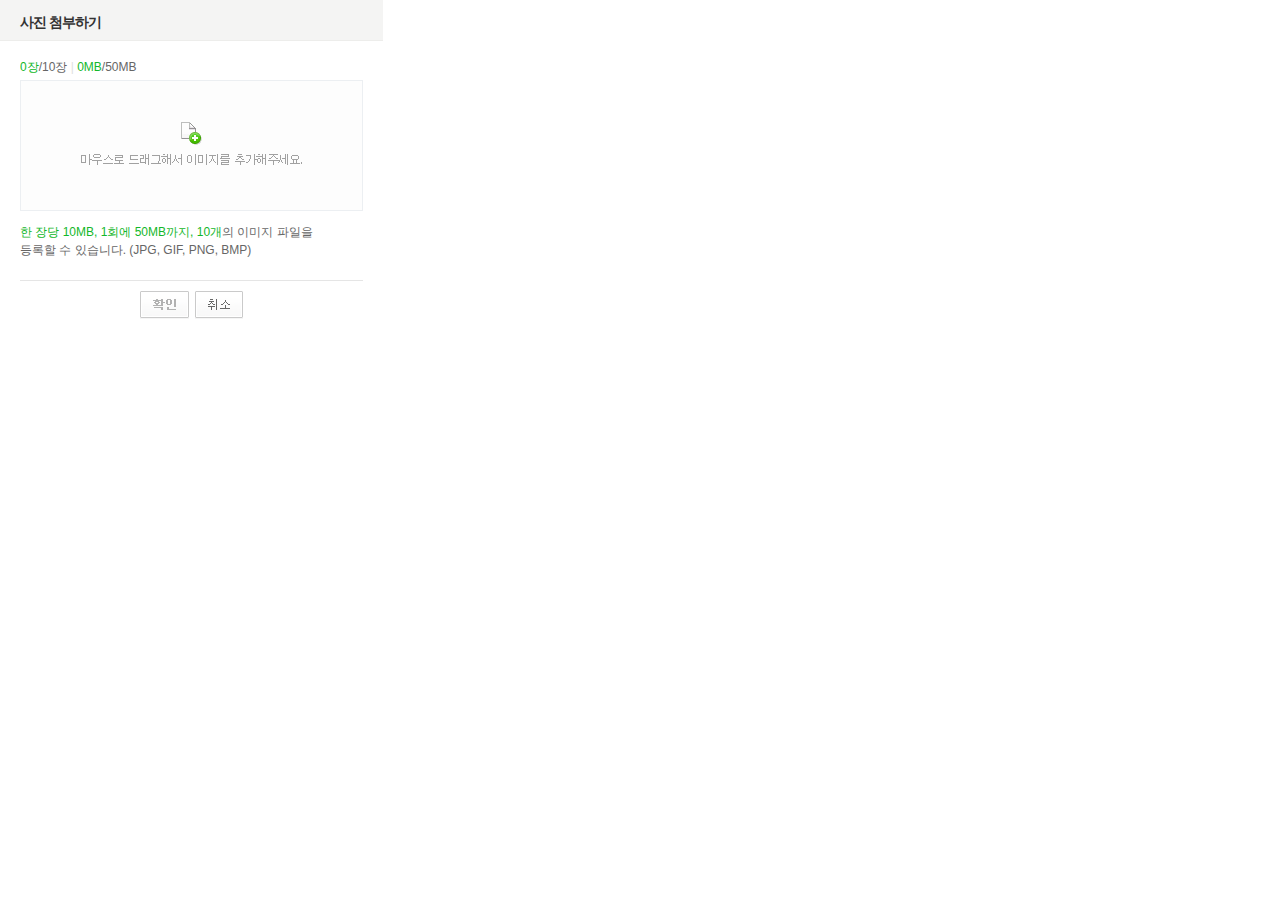
<file: WithProject/src/main/webapp/plugin/SE2/sample/photo_uploader/photo_uploader.html>
<!DOCTYPE HTML PUBLIC "-//W3C//DTD HTML 4.01 Transitional//EN" "http://www.w3.org/TR/html4/loose.dtd">
<html lang="ko">
<head>
<meta http-equiv="Content-Type" content="text/html; charset=utf-8">
<meta http-equiv="Content-Script-Type" content="text/javascript">
<meta http-equiv="Content-Style-Type" content="text/css">
<title>사진 첨부하기 :: SmartEditor2</title>
<style type="text/css">
/* NHN Web Standard 1Team JJS 120106 */ 
/* Common */
body,p,h1,h2,h3,h4,h5,h6,ul,ol,li,dl,dt,dd,table,th,td,form,fieldset,legend,input,textarea,button,select{margin:0;padding:0}
body,input,textarea,select,button,table{font-family:'돋움',Dotum,Helvetica,sans-serif;font-size:12px}
img,fieldset{border:0}
ul,ol{list-style:none}
em,address{font-style:normal}
a{text-decoration:none}
a:hover,a:active,a:focus{text-decoration:underline}

/* Contents */
.blind{visibility:hidden;position:absolute;line-height:0}
#pop_wrap{width:383px}
#pop_header{height:26px;padding:14px 0 0 20px;border-bottom:1px solid #ededeb;background:#f4f4f3}
.pop_container{padding:11px 20px 0}
#pop_footer{margin:21px 20px 0;padding:10px 0 16px;border-top:1px solid #e5e5e5;text-align:center}
h1{color:#333;font-size:14px;letter-spacing:-1px}
.btn_area{word-spacing:2px}
.pop_container .drag_area{overflow:hidden;overflow-y:auto;position:relative;width:341px;height:129px;margin-top:4px;border:1px solid #eceff2}
.pop_container .drag_area .bg{display:block;position:absolute;top:0;left:0;width:341px;height:129px;background:#fdfdfd url(./img/bg_drag_image.png) 0 0 no-repeat}
.pop_container .nobg{background:none}
.pop_container .bar{color:#e0e0e0}
.pop_container .lst_type li{overflow:hidden;position:relative;padding:7px 0 6px 8px;border-bottom:1px solid #f4f4f4;vertical-align:top}
.pop_container :root .lst_type li{padding:6px 0 5px 8px}
.pop_container .lst_type li span{float:left;color:#222}
.pop_container .lst_type li em{float:right;margin-top:1px;padding-right:22px;color:#a1a1a1;font-size:11px}
.pop_container .lst_type li a{position:absolute;top:6px;right:5px}
.pop_container .dsc{margin-top:6px;color:#666;line-height:18px}
.pop_container .dsc_v1{margin-top:12px}
.pop_container .dsc em{color:#13b72a}
.pop_container2{padding:46px 60px 20px}
.pop_container2 .dsc{margin-top:6px;color:#666;line-height:18px}
.pop_container2 .dsc strong{color:#13b72a}
.upload{margin:0 4px 0 0;_margin:0;padding:6px 0 4px 6px;border:solid 1px #d5d5d5;color:#a1a1a1;font-size:12px;border-right-color:#efefef;border-bottom-color:#efefef;length:300px;}
:root  .upload{padding:6px 0 2px 6px;}
</style>
</head>
<body>
<div id="pop_wrap">
	<!-- header -->
    <div id="pop_header">
        <h1>사진 첨부하기</h1>
    </div>
    <!-- //header -->
    <!-- container -->
	
    <!-- [D] HTML5인 경우 pop_container 클래스와 하위 HTML 적용
	    	 그밖의 경우 pop_container2 클래스와 하위 HTML 적용      -->
	<div id="pop_container2" class="pop_container2">
    	<!-- content -->
		<form id="editor_upimage" name="editor_upimage" action="FileUploader.php" method="post" enctype="multipart/form-data" onSubmit="return false;">
        <div id="pop_content2">
			<input type="file" class="upload" id="uploadInputBox" name="Filedata">
            <p class="dsc" id="info"><strong>10MB</strong>이하의 이미지 파일만 등록할 수 있습니다.<br>(JPG, GIF, PNG, BMP)</p>
        </div>
		</form>
        <!-- //content -->
    </div>
    <div id="pop_container" class="pop_container" style="display:none;">
    	<!-- content -->
        <div id="pop_content">
	        <p class="dsc"><em id="imageCountTxt">0장</em>/10장 <span class="bar">|</span> <em id="totalSizeTxt">0MB</em>/50MB</p>
        	<!-- [D] 첨부 이미지 여부에 따른 Class 변화 
            	 첨부 이미지가 있는 경우 : em에 "bg" 클래스 적용 //첨부 이미지가 없는 경우 : em에 "nobg" 클래스 적용   -->
				 
            <div class="drag_area" id="drag_area">
				<ul class="lst_type" >
				</ul>
            	<em class="blind">마우스로 드래그해서 이미지를 추가해주세요.</em><span id="guide_text" class="bg"></span>
            </div>
			<div style="display:none;" id="divImageList"></div>
            <p class="dsc dsc_v1"><em>한 장당 10MB, 1회에 50MB까지, 10개</em>의 이미지 파일을<br>등록할 수 있습니다. (JPG, GIF, PNG, BMP)</p>
        </div>
        <!-- //content -->
    </div>

    <!-- //container -->
    <!-- footer -->
    <div id="pop_footer">
	    <div class="btn_area">
            <a href="#"><img src="./img/btn_confirm.png" width="49" height="28" alt="확인" id="btn_confirm"></a>
            <a href="#"><img src="./img/btn_cancel.png" width="48" height="28" alt="취소" id="btn_cancel"></a>
        </div>
    </div>
    <!-- //footer -->
</div>
<script type="text/javascript" src="jindo.min.js" charset="utf-8"></script>
<script type="text/javascript" src="jindo.fileuploader.js" charset="utf-8"></script>
<script type="text/javascript" src="attach_photo.js" charset="utf-8"></script>

</body>
</html>
</file>
<file: WithProject/src/main/webapp/plugin/SE2/css/smart_editor2.css>
@charset "UTF-8";
/* NHN Web Standardization Team (http://html.nhndesign.com/) HHJ 090226 */
/* COMMON */
body,#smart_editor2,#smart_editor2 p,#smart_editor2 h1,#smart_editor2 h2,#smart_editor2 h3,#smart_editor2 h4,#smart_editor2 h5,#smart_editor2 h6,#smart_editor2 ul,#smart_editor2 ol,#smart_editor2 li,#smart_editor2 dl,#smart_editor2 dt,#smart_editor2 dd,#smart_editor2 table,#smart_editor2 th,#smart_editor2 td,#smart_editor2 form,#smart_editor2 fieldset,#smart_editor2 legend,#smart_editor2 input,#smart_editor2 textarea,#smart_editor2 button,#smart_editor2 select{margin:0;padding:0}
#smart_editor2,#smart_editor2 h1,#smart_editor2 h2,#smart_editor2 h3,#smart_editor2 h4,#smart_editor2 h5,#smart_editor2 h6,#smart_editor2 input,#smart_editor2 textarea,#smart_editor2 select,#smart_editor2 table,#smart_editor2 button{font-family:'돋움',Dotum,Helvetica,sans-serif;font-size:12px;color:#666}
#smart_editor2 span,#smart_editor2 em{font-size:12px}
#smart_editor2 em,#smart_editor2 address{font-style:normal}
#smart_editor2 img,#smart_editor2 fieldset{border:0}
#smart_editor2 hr{display:none}
#smart_editor2 ol,#smart_editor2 ul{list-style:none}
#smart_editor2 button{border:0;background:none;font-size:11px;vertical-align:top;cursor:pointer}
#smart_editor2 button span,#smart_editor2 button em{visibility:hidden;overflow:hidden;position:absolute;top:0;font-size:0;line-height:0}
#smart_editor2 legend,#smart_editor2 .blind{visibility:hidden;overflow:hidden;position:absolute;width:0;height:0;font-size:0;line-height:0}
#smart_editor2 .input_ty1{height:14px;margin:0;padding:4px 2px 0 4px;border:1px solid #c7c7c7;font-size:11px;color:#666}
#smart_editor2 a:link,#smart_editor2 a:visited,#smart_editor2 a:active,#smart_editor2 a:focus{color:#666;text-decoration:none}
#smart_editor2 a:hover{color:#666;text-decoration:underline}
/* LAYOUT */
#smart_editor2 .se2_header{margin:10px 0 29px 0}
#smart_editor2 .se2_bi{float:left;width:93px;height:20px;margin:0;padding:0;background:url("../img/ko_KR/btn_set.png?130306") -343px -358px no-repeat;font-size:0;line-height:0;text-indent:-10000px;vertical-align:middle}
#smart_editor2 .se2_allhelp{display:inline-block;width:18px;height:18px;padding:0;background:url("../img/ko_KR/btn_set.png?130306") -437px -358px no-repeat;font-size:0;line-height:0;text-indent:-10000px;vertical-align:middle}
#smart_editor2 #smart_editor2_content{border:1px solid #b5b5b5}
#smart_editor2 .se2_tool{overflow:visible;position:relative;z-index:25}
/* EDITINGAREA */
#smart_editor2 .se2_input_area{position:relative;z-index:22;height:400px;margin:0;padding:0;*zoom:1}
#smart_editor2 .se2_input_wysiwyg,#smart_editor2 .se2_input_syntax{display:block;overflow:auto;width:100%;height:100%;margin:0;*margin:-1px 0 0 0;border:0}
/* EDITINGMODE */
#smart_editor2 .se2_conversion_mode{position:relative;height:15px;padding-top:1px;border-top:1px solid #b5b5b5;background:url("../img/icon_set.gif") 0 -896px repeat-x}
#smart_editor2 .se2_inputarea_controller{display:block;clear:both;position:relative;width:100%;height:15px;text-align:center;cursor:n-resize}
#smart_editor2 .se2_inputarea_controller span,#smart_editor2 .controller_on span{background:url("../img/ico_extend.png") no-repeat}
#smart_editor2 .se2_inputarea_controller span{position:static;display:inline-block;visibility:visible;overflow:hidden;height:15px;padding-left:11px;background-position:0 2px;color:#888;font-size:11px;letter-spacing:-1px;line-height:16px;white-space:nowrap}
* + html #smart_editor2 .se2_inputarea_controller span{line-height:14px}
#smart_editor2 .controller_on span{background-position:0 -21px;color:#249c04}
#smart_editor2 .ly_controller{display:block;position:absolute;bottom:2px;left:50%;width:287px;margin-left:-148px;padding:8px 0 7px 9px;border:1px solid #827f7c;background:#fffdef}
#smart_editor2 .ly_controller p{color:#666;font-size:11px;letter-spacing:-1px;line-height:11px}
#smart_editor2 .ly_controller .bt_clse,#smart_editor2 .ly_controller .ic_arr{position:absolute;background:url("../img/ico_extend.png") no-repeat}
#smart_editor2 .ly_controller .bt_clse{top:5px;right:4px;width:14px;height:15px;background-position:1px -43px}
#smart_editor2 .ly_controller .ic_arr{top:25px;left:50%;width:10px;height:6px;margin-left:-5px;background-position:0 -65px}
#smart_editor2 .se2_converter{float:left;position:absolute;top:-1px;right:3px;z-index:20}
#smart_editor2 .se2_converter li{float:left}
#smart_editor2 .se2_converter .se2_to_editor{width:59px;height:15px;background:url("../img/ko_KR/btn_set.png?130306") 0 -85px no-repeat;vertical-align:top}
#smart_editor2 .se2_converter .se2_to_html{width:59px;height:15px;background:url("../img/ko_KR/btn_set.png?130306") -59px -70px no-repeat;vertical-align:top}
#smart_editor2 .se2_converter .se2_to_text{width:60px;height:15px;background:url("../img/ko_KR/btn_set.png?130306") -417px -466px no-repeat;vertical-align:top}
#smart_editor2 .se2_converter .active .se2_to_editor{width:59px;height:15px;background:url("../img/ko_KR/btn_set.png?130306") 0 -70px no-repeat;vertical-align:top}
#smart_editor2 .se2_converter .active .se2_to_html{width:59px;height:15px;background:url("../img/ko_KR/btn_set.png?130306") -59px -85px no-repeat;vertical-align:top}
#smart_editor2 .se2_converter .active .se2_to_text{width:60px;height:15px;background:url("../img/ko_KR/btn_set.png?130306") -417px -481px no-repeat;vertical-align:top}
/* EDITINGAREA_HTMLSRC */
#smart_editor2 .off .ico_btn,#smart_editor2 .off .se2_more,#smart_editor2 .off .se2_more2,#smart_editor2 .off .se2_font_family,#smart_editor2 .off .se2_font_size,#smart_editor2 .off .se2_bold,#smart_editor2 .off .se2_underline,#smart_editor2 .off .se2_italic,#smart_editor2 .off .se2_tdel,#smart_editor2 .off .se2_fcolor,#smart_editor2 .off .se2_fcolor_more,#smart_editor2 .off .se2_bgcolor,#smart_editor2 .off .se2_bgcolor_more,#smart_editor2 .off .se2_left,#smart_editor2 .off .se2_center,#smart_editor2 .off .se2_right,#smart_editor2 .off .se2_justify,#smart_editor2 .off .se2_ol,#smart_editor2 .off .se2_ul,#smart_editor2 .off .se2_indent,#smart_editor2 .off .se2_outdent,#smart_editor2 .off .se2_lineheight,#smart_editor2 .off .se2_del_style,#smart_editor2 .off .se2_blockquote,#smart_editor2 .off .se2_summary,#smart_editor2 .off .se2_footnote,#smart_editor2 .off .se2_url,#smart_editor2 .off .se2_emoticon,#smart_editor2 .off .se2_character,#smart_editor2 .off .se2_table,#smart_editor2 .off .se2_find,#smart_editor2 .off .se2_spelling,#smart_editor2 .off .se2_sup,#smart_editor2 .off .se2_sub,#smart_editor2 .off .se2_text_tool_more,#smart_editor2 .off .se2_new,#smart_editor2 .off .selected_color,#smart_editor2 .off .se2_lineSticker{-ms-filter:alpha(opacity=50);opacity:.5;cursor:default;filter:alpha(opacity=50)}
/* LAYER */
#smart_editor2 .se2_text_tool .se2_layer{display:none;float:left;position:absolute;top:20px;left:0;z-index:50;margin:0;padding:0;border:1px solid #bcbbbb;background:#fafafa}
#smart_editor2 .se2_text_tool li.active{z-index:50}
#smart_editor2 .se2_text_tool .active .se2_layer{display:block}
#smart_editor2 .se2_text_tool .active li .se2_layer{display:none}
#smart_editor2 .se2_text_tool .active .active .se2_layer{display:block}
#smart_editor2 .se2_text_tool .se2_layer .se2_in_layer{float:left;margin:0;padding:0;border:1px solid #fff;background:#fafafa}
/* TEXT_TOOLBAR */
#smart_editor2 .se2_text_tool{position:relative;clear:both;z-index:30;padding:4px 0 4px 3px;background:#f4f4f4 url("../img/bg_text_tool.gif") 0 0 repeat-x;border-bottom:1px solid #b5b5b5;*zoom:1}
#smart_editor2 .se2_text_tool:after{content:"";display:block;clear:both}
#smart_editor2 .se2_text_tool ul{float:left;display:inline;margin-right:3px;padding-left:1px;white-space:nowrap}
#smart_editor2 .se2_text_tool li{_display:inline;float:left;position:relative;z-index:30}
#smart_editor2 .se2_text_tool button,#smart_editor2 .se2_multy .se2_icon{width:21px;height:21px;background:url("../img/ko_KR/text_tool_set.png?140317") no-repeat;vertical-align:top}
#smart_editor2 .se2_text_tool .se2_font_type{position:relative}
#smart_editor2 .se2_text_tool .se2_font_type li{margin-left:3px}
#smart_editor2 .se2_text_tool .se2_font_type button{text-align:left}
#smart_editor2 .se2_text_tool .se2_font_type button.se2_font_family span,#smart_editor2 .se2_text_tool .se2_font_type button.se2_font_size span{display:inline-block;visibility:visible;position:static;width:52px;height:20px;padding:0 0 0 6px;font-size:12px;line-height:20px;*line-height:22px;color:#333;*zoom:1}
#smart_editor2 .se2_text_tool .se2_multy{position:absolute;top:0;right:0;padding-left:0;margin-right:0;white-space:nowrap;border-left:1px solid #e0dedf}
#smart_editor2 .se2_text_tool .se2_multy .se2_mn{float:left;white-space:nowrap}
#smart_editor2 .se2_text_tool .se2_multy button{background-image:none;width:47px}
#smart_editor2 .se2_text_tool .se2_multy .se2_icon{display:inline-block;visibility:visible;overflow:visible;position:static;width:16px;height:29px;margin:-1px 2px 0 -1px;background-position:0 -132px;line-height:30px;vertical-align:top}
#smart_editor2 .se2_text_tool .se2_multy button,#smart_editor2 .se2_text_tool .se2_multy button span{height:29px;line-height:29px}
#smart_editor2 .se2_text_tool .se2_map .se2_icon{background-position:-29px -132px}
#smart_editor2 .se2_text_tool button span.se2_mntxt{display:inline-block;visibility:visible;overflow:visible;_overflow-y:hidden;position:relative;*margin-right:-1px;width:auto;height:29px;font-weight:normal;font-size:11px;line-height:30px;*line-height:29px;_line-height:30px;color:#444;letter-spacing:-1px;vertical-align:top}
#smart_editor2 .se2_text_tool .se2_multy .se2_photo{margin-right:1px}
#smart_editor2 .se2_text_tool .se2_multy .hover .ico_btn{background:#e8e8e8}
#smart_editor2 .se2_text_tool .se2_multy .se2_mn.hover{background:#e0dedf}
/* TEXT_TOOLBAR : ROUNDING */
#smart_editor2 ul li.first_child button span.tool_bg,#smart_editor2 ul li.last_child button span.tool_bg,#smart_editor2 ul li.single_child button span.tool_bg{visibility:visible;height:21px}
#smart_editor2 ul li.first_child button span.tool_bg{left:-1px;width:3px;background:url("../img/bg_button_left.gif?20121228") no-repeat}
#smart_editor2 ul li.last_child button span.tool_bg{right:0px;_right:-1px;width:2px;background:url("../img/bg_button_right.gif") no-repeat}
#smart_editor2 ul li.single_child{padding-right:1px}
#smart_editor2 ul li.single_child button span.tool_bg{left:0;background:url("../img/bg_button.gif?20121228") no-repeat;width:22px}
#smart_editor2 div.se2_text_tool ul li.hover button span.tool_bg{background-position:0 -21px}
#smart_editor2 div.se2_text_tool ul li.active button span.tool_bg,#smart_editor2 div.se2_text_tool ul li.active li.active button span.tool_bg{background-position:0 -42px}
#smart_editor2 div.se2_text_tool ul li.active li button span.tool_bg{background-position:0 0}
/* TEXT_TOOLBAR : SUB_MENU */
#smart_editor2 .se2_sub_text_tool{display:none;position:absolute;top:20px;left:0;z-index:40;width:auto;height:29px;padding:0 4px 0 0;border:1px solid #b5b5b5;border-top:1px solid #9a9a9a;background:#f4f4f4}
#smart_editor2 .active .se2_sub_text_tool{display:block}
#smart_editor2 .se2_sub_text_tool ul{float:left;height:25px;margin:0;padding:4px 0 0 4px}
/* TEXT_TOOLBAR : SUB_MENU_SIZE */
#smart_editor2 .se2_sub_step1{width:88px}
#smart_editor2 .se2_sub_step2{width:199px}
#smart_editor2 .se2_sub_step2_1{width:178px}
/* TEXT_TOOLBAR : BUTTON */
#smart_editor2 .se2_text_tool .se2_font_family{width:70px;height:21px;background-position:0 -10px}
#smart_editor2 .se2_text_tool .hover .se2_font_family{background-position:0 -72px}
#smart_editor2 .se2_text_tool .active .se2_font_family{background-position:0 -103px}
#smart_editor2 .se2_text_tool .se2_font_size{width:45px;height:21px;background-position:-70px -10px}
#smart_editor2 .se2_text_tool .hover .se2_font_size{background-position:-70px -72px}
#smart_editor2 .se2_text_tool .active .se2_font_size{background-position:-70px -103px}
#smart_editor2 .se2_text_tool .se2_bold{background-position:-115px -10px}
#smart_editor2 .se2_text_tool .hover .se2_bold{background-position:-115px -72px}
#smart_editor2 .se2_text_tool .active .se2_bold{background-position:-115px -103px}
#smart_editor2 .se2_text_tool .se2_underline{background-position:-136px -10px}
#smart_editor2 .se2_text_tool .hover .se2_underline{background-position:-136px -72px}
#smart_editor2 .se2_text_tool .active .se2_underline{background-position:-136px -103px}
#smart_editor2 .se2_text_tool .se2_italic{background-position:-157px -10px}
#smart_editor2 .se2_text_tool .hover .se2_italic{background-position:-157px -72px}
#smart_editor2 .se2_text_tool .active .se2_italic{background-position:-157px -103px}
#smart_editor2 .se2_text_tool .se2_tdel{background-position:-178px -10px}
#smart_editor2 .se2_text_tool .hover .se2_tdel{background-position:-178px -72px}
#smart_editor2 .se2_text_tool .active .se2_tdel{background-position:-178px -103px}
#smart_editor2 .se2_text_tool .se2_fcolor{position:relative;background-position:-199px -10px}
#smart_editor2 .se2_text_tool .hover .se2_fcolor{background-position:-199px -72px}
#smart_editor2 .se2_text_tool .active .se2_fcolor{background-position:-199px -103px}
#smart_editor2 .se2_text_tool .se2_fcolor_more{background-position:-220px -10px;width:10px}
#smart_editor2 .se2_text_tool .hover .se2_fcolor_more{background-position:-220px -72px}
#smart_editor2 .se2_text_tool .active .se2_fcolor_more{background-position:-220px -103px}
#smart_editor2 .se2_text_tool .selected_color{position:absolute;top:14px;left:5px;width:11px;height:3px;font-size:0}
#smart_editor2 .se2_text_tool .se2_ol,#smart_editor2 .se2_text_tool .active .se2_sub_text_tool .se2_ol{background-position:-345px -10px}
#smart_editor2 .se2_text_tool .se2_ul,#smart_editor2 .se2_text_tool .active .se2_sub_text_tool .se2_ul{background-position:-366px -10px}
#smart_editor2 .se2_text_tool .hover .se2_ol,#smart_editor2 .se2_text_tool .active .se2_sub_text_tool .hover .se2_ol{background-position:-345px -72px}
#smart_editor2 .se2_text_tool .hover .se2_ul,#smart_editor2 .se2_text_tool .active .se2_sub_text_tool .hover .se2_ul{background-position:-366px -72px}
#smart_editor2 .se2_text_tool .active .se2_ol,#smart_editor2 .se2_text_tool .active .active .se2_ol{background-position:-345px -103px}
#smart_editor2 .se2_text_tool .active .se2_ul,#smart_editor2 .se2_text_tool .active .active .se2_ul{background-position:-366px -103px}
#smart_editor2 .se2_text_tool .se2_indent,#smart_editor2 .se2_text_tool .active .se2_sub_text_tool .se2_indent{background-position:-408px -10px}
#smart_editor2 .se2_text_tool .se2_outdent,#smart_editor2 .se2_text_tool .active .se2_sub_text_tool .se2_outdent{background-position:-387px -10px}
#smart_editor2 .se2_text_tool .hover .se2_indent,#smart_editor2 .se2_text_tool .active .se2_sub_text_tool .hover .se2_indent{background-position:-408px -72px}
#smart_editor2 .se2_text_tool .hover .se2_outdent,#smart_editor2 .se2_text_tool .active .se2_sub_text_tool .hover .se2_outdent{background-position:-387px -72px}
#smart_editor2 .se2_text_tool .active .se2_indent,#smart_editor2 .se2_text_tool .active .active .se2_indent{background-position:-408px -103px}
#smart_editor2 .se2_text_tool .active .se2_outdent,#smart_editor2 .se2_text_tool .active .active .se2_outdent{background-position:-387px -103px}
#smart_editor2 .se2_text_tool .se2_lineheight{background-position:-429px -10px}
#smart_editor2 .se2_text_tool .hover .se2_lineheight{background-position:-429px -72px}
#smart_editor2 .se2_text_tool .active .se2_lineheight{background-position:-429px -103px}
#smart_editor2 .se2_text_tool .se2_url{background-position:-513px -10px}
#smart_editor2 .se2_text_tool .hover .se2_url{background-position:-513px -72px}
#smart_editor2 .se2_text_tool .active .se2_url{background-position:-513px -103px}
#smart_editor2 .se2_text_tool .se2_bgcolor{position:relative;background-position:-230px -10px}
#smart_editor2 .se2_text_tool .hover .se2_bgcolor{background-position:-230px -72px}
#smart_editor2 .se2_text_tool .active .se2_bgcolor{background-position:-230px -103px}
#smart_editor2 .se2_text_tool .se2_bgcolor_more{background-position:-251px -10px;width:10px}
#smart_editor2 .se2_text_tool .hover .se2_bgcolor_more{background-position:-251px -72px}
#smart_editor2 .se2_text_tool .active .se2_bgcolor_more{background-position:-251px -103px}
#smart_editor2 .se2_text_tool .se2_left{background-position:-261px -10px}
#smart_editor2 .se2_text_tool .hover .se2_left{background-position:-261px -72px}
#smart_editor2 .se2_text_tool .active .se2_left{background-position:-261px -103px}
#smart_editor2 .se2_text_tool .se2_center{background-position:-282px -10px}
#smart_editor2 .se2_text_tool .hover .se2_center{background-position:-282px -72px}
#smart_editor2 .se2_text_tool .active .se2_center{background-position:-282px -103px}
#smart_editor2 .se2_text_tool .se2_right{background-position:-303px -10px}
#smart_editor2 .se2_text_tool .hover .se2_right{background-position:-303px -72px}
#smart_editor2 .se2_text_tool .active .se2_right{background-position:-303px -103px}
#smart_editor2 .se2_text_tool .se2_justify{background-position:-324px -10px}
#smart_editor2 .se2_text_tool .hover .se2_justify{background-position:-324px -72px}
#smart_editor2 .se2_text_tool .active .se2_justify{background-position:-324px -103px}
#smart_editor2 .se2_text_tool .se2_blockquote{background-position:-471px -10px}
#smart_editor2 .se2_text_tool .hover .se2_blockquote{background-position:-471px -72px}
#smart_editor2 .se2_text_tool .active .se2_blockquote{background-position:-471px -103px}
#smart_editor2 .se2_text_tool .se2_character{background-position:-555px -10px}
#smart_editor2 .se2_text_tool .hover .se2_character{background-position:-555px -72px}
#smart_editor2 .se2_text_tool .active .se2_character{background-position:-555px -103px}
#smart_editor2 .se2_text_tool .se2_table{background-position:-576px -10px}
#smart_editor2 .se2_text_tool .hover .se2_table{background-position:-576px -72px}
#smart_editor2 .se2_text_tool .active .se2_table{background-position:-576px -103px}
#smart_editor2 .se2_text_tool .se2_find{background-position:-597px -10px}
#smart_editor2 .se2_text_tool .hover .se2_find{background-position:-597px -72px}
#smart_editor2 .se2_text_tool .active .se2_find{background-position:-597px -103px}
#smart_editor2 .se2_text_tool .se2_sup{background-position:-660px -10px}
#smart_editor2 .se2_text_tool .hover .se2_sup{background-position:-660px -72px}
#smart_editor2 .se2_text_tool .active .se2_sup{background-position:-660px -103px}
#smart_editor2 .se2_text_tool .se2_sub{background-position:-681px -10px}
#smart_editor2 .se2_text_tool .hover .se2_sub{background-position:-681px -72px}
#smart_editor2 .se2_text_tool .active .se2_sub{background-position:-681px -103px}
#smart_editor2 .se2_text_tool .se2_text_tool_more{background-position:0 -41px;width:13px}
#smart_editor2 .se2_text_tool .se2_text_tool_more span.tool_bg{background:none}
#smart_editor2 .se2_text_tool .hover .se2_text_tool_more{background-position:-13px -41px}
#smart_editor2 .se2_text_tool .active .se2_text_tool_more{background-position:-26px -41px}
</file>
